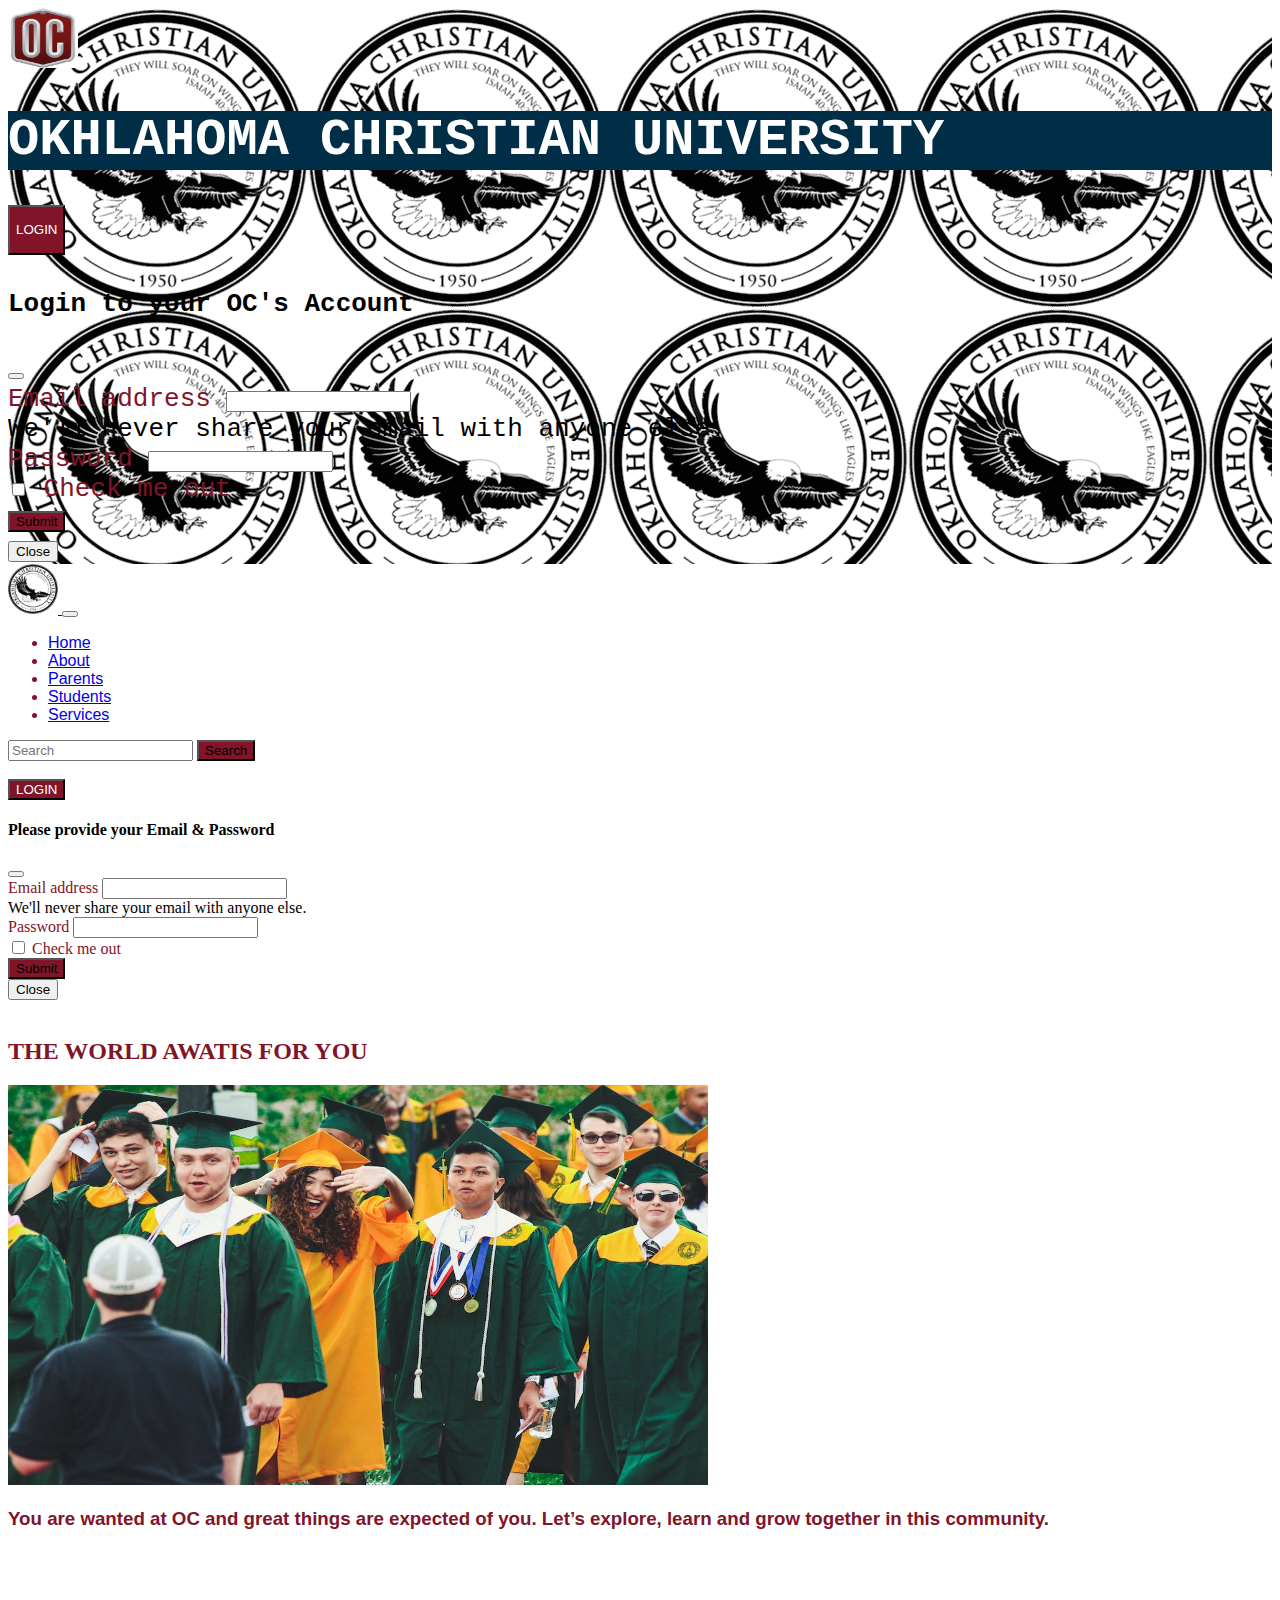
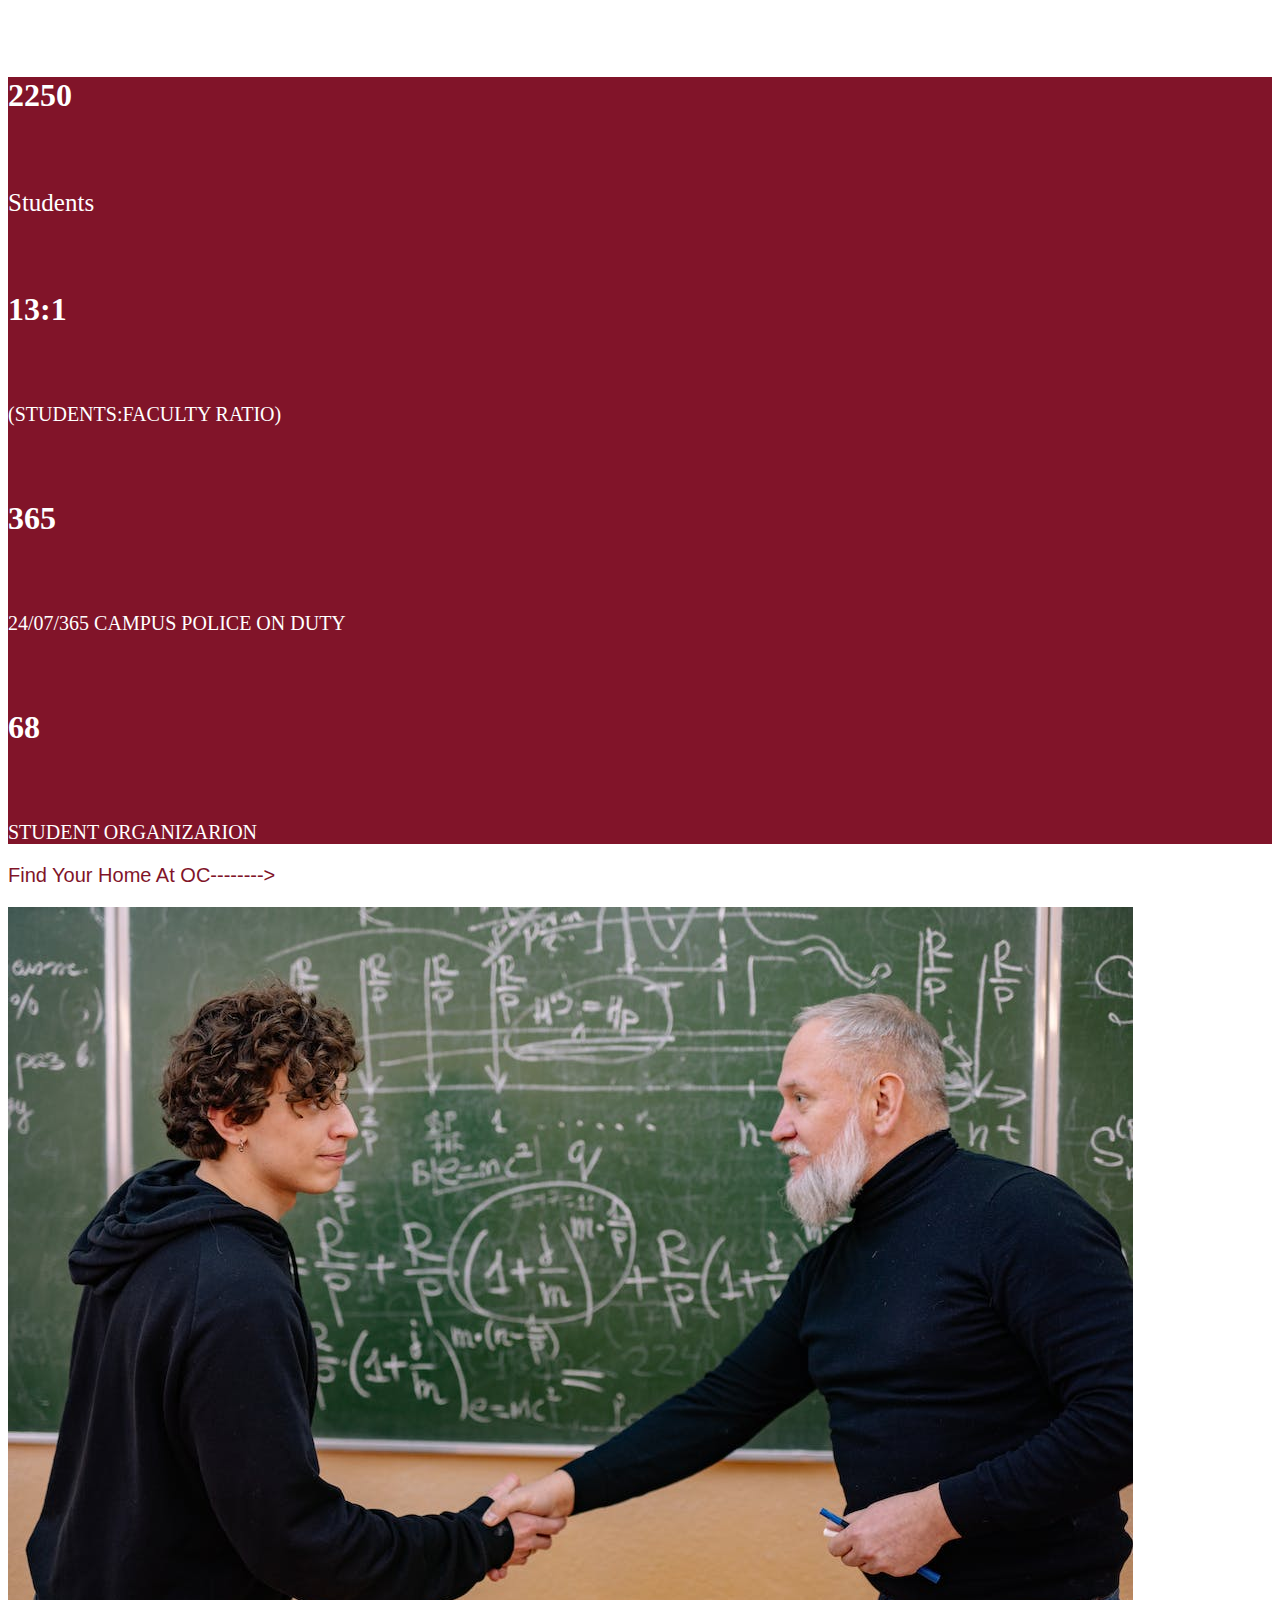
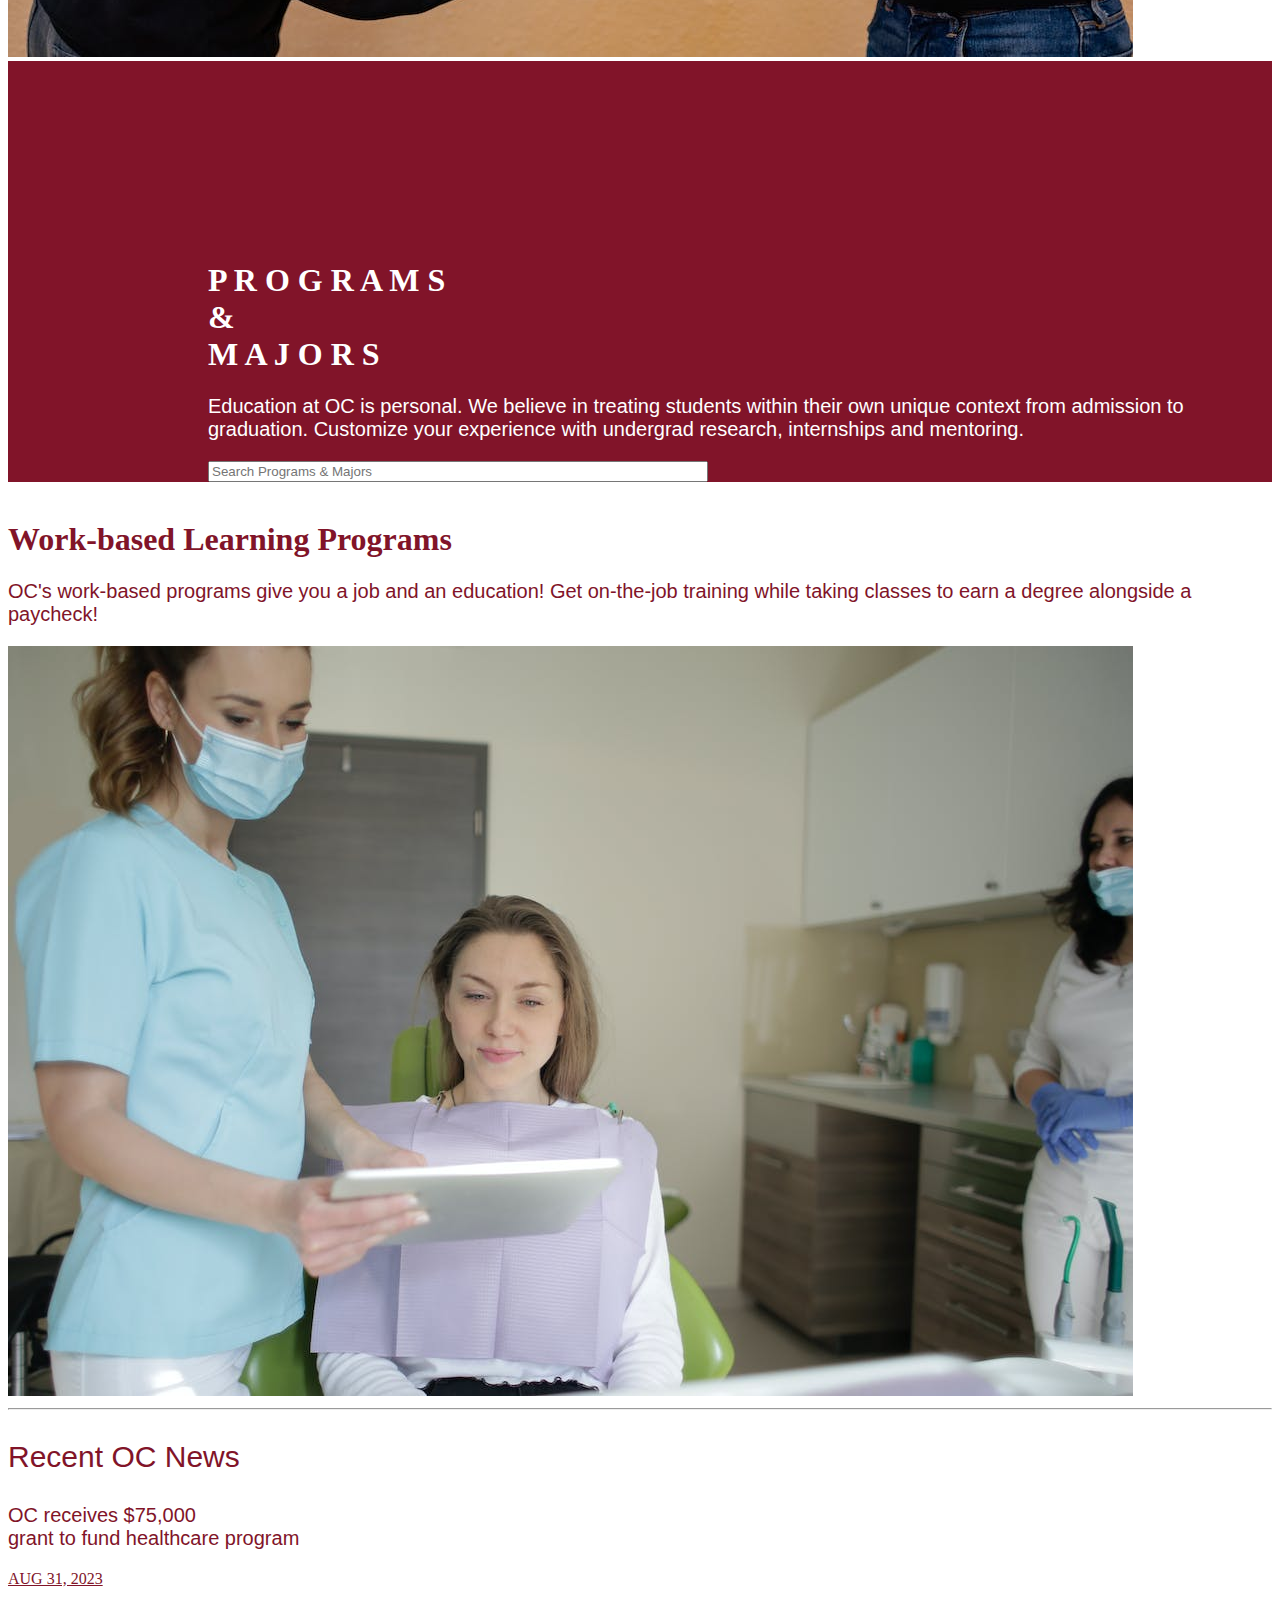
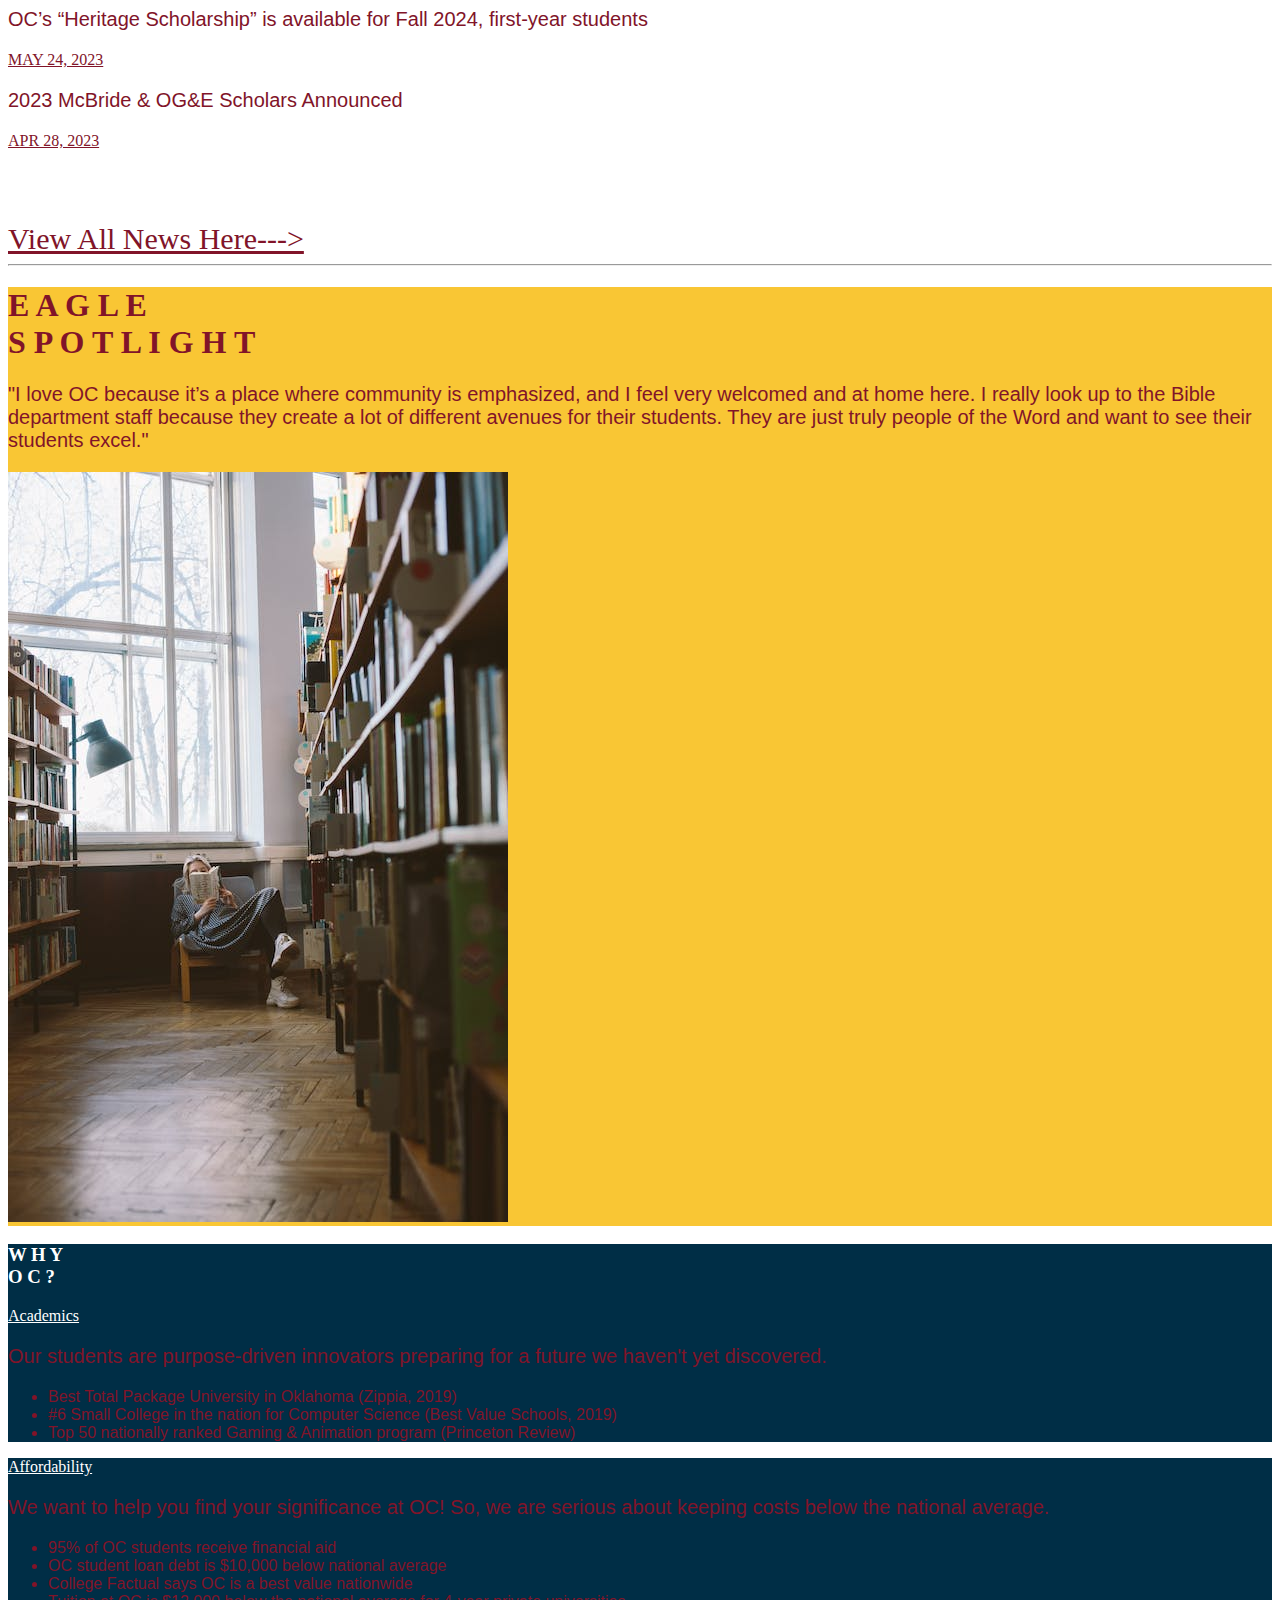
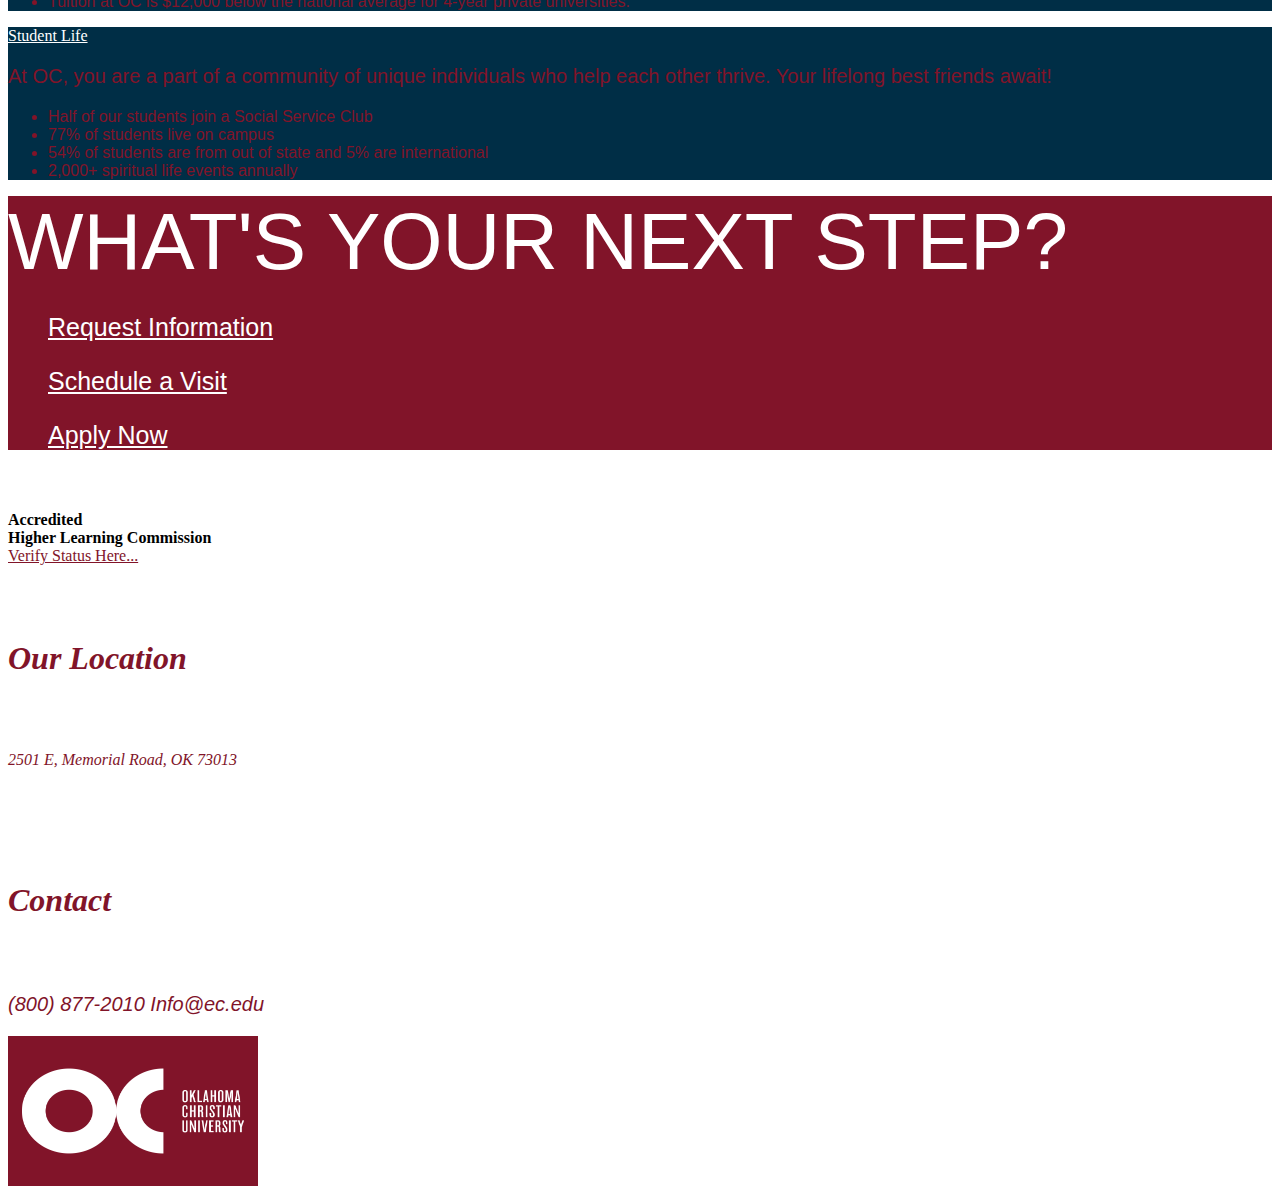
<file: index.html>
<!DOCTYPE html>
<html lang="en">



<head>
    <meta charset="UTF-8">
    <meta name="viewport" content="width=device-width, initial-scale=1.0">
    <title> OC</title>
    <link rel="icon" type="image/x-icon" href="oclogo2.png">

    <link href="https://cdn.jsdelivr.net/npm/bootstrap@5.0.2/dist/css/bootstrap.min.css" rel="stylesheet"
        integrity="sha384-EVSTQN3/azprG1Anm3QDgpJLIm9Nao0Yz1ztcQTwFspd3yD65VohhpuuCOmLASjC" crossorigin="anonymous">
    <link rel="stylesheet" href="style.css" type="text/css">




    <link rel="stylesheet" href="https://cdnjs.cloudflare.com/ajax/libs/font-awesome/6.4.2/css/all.min.css"
        integrity="sha512-z3gLpd7yknf1YoNbCzqRKc4qyor8gaKU1qmn+CShxbuBusANI9QpRohGBreCFkKxLhei6S9CQXFEbbKuqLg0DA=="
        crossorigin="anonymous" referrerpolicy="no-referrer" />
</head>

<body class="container-fluid ">



    <div class="text-center " style=" font-family: monospace; font-size: xx-large;
     background-image: url(oclogo2.png); overflow: hidden;">
        <img src="oclogo.png" alt="Logo" height="60px" width="70px"> 
       
        <h1 style="background-color: #002e46; color: #ffffff;" class="d-inline-block">
            OKHLAHOMA CHRISTIAN UNIVERSITY

        </h1>

        <button type="button" class="btn me-1  float-end " style="background-color: #811429; color: #ffffff; ; height: 50px;" data-bs-toggle="modal"
            data-bs-target="#myModal">
            LOGIN
        </button>
        <div class="modal" id="myModal">
            <div class="modal-dialog">
                <div class="modal-content">

                    <!-- Modal Header -->
                    <div class="modal-header">
                        <h4 class="modal-title">Login to your OC's Account</h4>
                        <button type="button" class="btn-close" data-bs-dismiss="modal"></button>
                    </div>

                    <!-- Modal body -->
                    <div class="modal-body">
                        <div class="mb-3">
                            <label for="exampleInputEmail1" class="form-label" style="color: #811429;">Email
                                address</label>
                            <input type="email" class="form-control" id="exampleInputEmail1"
                                aria-describedby="emailHelp">
                            <div id="emailHelp" class="form-text">We'll never share your email with anyone else.
                            </div>
                            <div class="mb-3">
                                <label for="exampleInputPassword1" class="form-label"
                                    style="color: #811429;">Password</label>
                                <input type="password" class="form-control" id="exampleInputPassword1">
                            </div>
                            <div class="mb-3 form-check">

                                <input type="checkbox" class="form-check-input" id="exampleCheck1">
                                <label class="form-check-label" for="exampleCheck1" style="color: #811429;">Check me
                                    out</label>
                            </div>
                            <button type="submit" class="btn" style="background-color: #811429;">Submit</button>

                        </div>

                        <!-- Modal footer -->
                        <div class="modal-footer">
                            <button type="button" class="btn btn-danger" data-bs-dismiss="modal">Close</button>
                        </div>


                    </div>
                </div>
            </div>




        </div>
    </div>

    <!-- Modal -->


    <nav class="navbar navbar-expand-sm navbar-dark bg-dark nav-justified navbar sticky-top">
        <div class="container-fluid ">

            <a class="navbar-brand rounded-circle" href="#"> <img src="oclogo2.png" alt="OKC" width="50"> </a>

            <button class="navbar-toggler" type="button" data-bs-toggle="collapse" data-bs-target="#mynavbar">
                <span class="navbar-toggler-icon"></span>
            </button>

            <div class="collapse navbar-collapse" id="mynavbar">
                <ul class="nav justify-content-around nav-tabs bg-black me-auto">

                    <li class="nav-item bg-brown "><a class="nav-link text-white" href="#">Home</a>
                    </li>

                    <li class="nav-item bg-brown "> <a class="nav-link text-white" href="about.html"> About </a>

                    </li>

                    <li class="nav-item bg-brown "><a class="nav-link text-white" href="parents.html">Parents</a></li>

                    <li class="nav-item "><a class="nav-link text-white" href="student.html">Students</a></li>

                    <li class="nav-item "><a class="nav-link text-white" href="services.html">Services</a></li>
                </ul>

                <form class="d-flex">
                    <input class="form-control me-2" type="text" placeholder="Search">
                    <button class="btn" style="background-color:#811429 " type="button">Search</button>
                </form> <br>
                <!-- <form action="login.html" class="d-flex">
                    <button class="btn" style="background-color:#811429 " type="button">Login</button>
                </form> -->
                <!--  Open the Modal -->
                <button type="button" class="btn" style="background-color: #811429; color: #ffffff;"
                    data-bs-toggle="modal" data-bs-target="#myModal">
                    LOGIN
                </button>

                <!-- Modal -->
                <div class="modal" id="myModal">
                    <div class="modal-dialog">
                        <div class="modal-content">

                            <!-- Modal Header -->
                            <div class="modal-header">
                                <h4 class="modal-title">Please provide your Email & Password</h4>
                                <button type="button" class="btn-close" data-bs-dismiss="modal"></button>
                            </div>

                            <!-- Modal body -->
                            <div class="modal-body">
                                <div class="mb-3">
                                    <label for="exampleInputEmail1" class="form-label" style="color: #811429;">Email
                                        address</label>
                                    <input type="email" class="form-control" id="exampleInputEmail1"
                                        aria-describedby="emailHelp">
                                    <div id="emailHelp" class="form-text">We'll never share your email with anyone else.
                                    </div>
                                    <div class="mb-3">
                                        <label for="exampleInputPassword1" class="form-label"
                                            style="color: #811429;">Password</label>
                                        <input type="password" class="form-control" id="exampleInputPassword1">
                                    </div>
                                    <div class="mb-3 form-check">

                                        <input type="checkbox" class="form-check-input" id="exampleCheck1">
                                        <label class="form-check-label" for="exampleCheck1"
                                            style="color: #811429;">Check me out</label>
                                    </div>
                                    <button type="submit" class="btn" style="background-color: #811429;">Submit</button>

                                </div>

                                <!-- Modal footer -->
                                <div class="modal-footer">
                                    <button type="button" class="btn btn-danger" data-bs-dismiss="modal">Close</button>
                                </div>


                            </div>
                        </div>
                    </div>


                </div>

            </div>

        </div>
    </nav>
    <br>

    <H2 style="color: #811429;"> THE WORLD AWATIS FOR YOU</H2>


    <!-- <div class="container m-3 ">

        <H2 style="color: #811429;"> THE WORLD AWATIS FOR YOU</H2>
    </div> -->


    <div class="container-fluid">
        <div class="float-start">
            <img src="Awaits.jpeg" alt="University" height="400px" width="700px">
        </div>
        <div class="float-" style="color: #811429;font-family:Verdana, Geneva, Tahoma, sans-serif">


            <h3>
                You are want­ed at OC and great things are expect­ed of you. Let’s explore, learn and grow togeth­er in
                this community.
            </h3>

        </div>

    </div>

    <br>
    <br>
    <div class="container-fluid float-start mt-5">


        <br>
        <!-- <div class="rowspan">
    <col>2,250 <br> STUDENTS 
    <col> 13:1 <br>STUDENTS : FACULTY RATIO
    <col> 365 <br> 24/7/365 CAMPUS POLICE ON DUTY
<col> 68 <br> STUDENT ORGANIZARION -->
    </div>
    </div>
    <div class="row" style="background-color: #811429;">
        <div class="col" style="color: #ffffff;  font-size: 25px; ">
            <H6>2250 </H6>Students
        </div>
        <div class="col" style="color: #ffffff;  font-size: 20px; ">
            <H6>13:1 </H6> (STUDENTS:FACULTY RATIO)
        </div>
        <div class="col" style="color:  #ffffff;  font-size: 20px; ">
            <H6>365</H6>24/07/365 CAMPUS POLICE ON DUTY
        </div>
        <div class="col" style="color: #ffffff;  font-size: 20px; ">
            <H6>68</H6> STUDENT ORGANIZARION

        </div>

    </div>

    <!-- <div class="container-fluid"  style="background-color: #811429;">
    <div class="float-start">
        <img src="major.jpeg" alt="Major" width="700px" height="500px">
    </div>
    <div class="float-center" style="background-color: #811429;">
<h2>PROGRAMS
    & MAJORS</h2>
  <p style="background-color: #811429; color: #ffffff;">
    Education at OC is personal. We believe in treating students within their own unique context from admission to graduation. Customize your experience with undergrad research, internships and mentoring.
    Lorem ipsum dolor sit amet consectetur, adipisicing elit. Ipsam iure incidunt ullam, velit error culpa deserunt architecto laboriosam, fugiat animi ut tempore quis sint libero?
  </p>
  
    </div>



</div> -->

    <div class="row ">
        <p> Find Your Home At OC--------> </p>

        <div class="col d-flex">
            <img src="major.jpeg" alt="Major" class="img-fluid">
        </div>
        <div class="col d-flex" style="background-color:#811429; padding-left: 200px; padding-top: 180px;">
            <div class="w-75 ">


                <h1 style="background-color: #811429; color: #ffffff;">
                    P R O G R A M S <br> & <br> M A J O R S
                </h1>
                <p style="color: #ffffff;" class="px-2">
                    Education at OC is personal. We believe in treating students within their own unique context from
                    admission to graduation. Customize your experience with undergrad research, internships and
                    mentoring.
                </p>

                <label for="Search"></label>
                <input type="search" name="Search" id="Search" placeholder="Search Programs & Majors"
                    style="width: 500px; ">

            </div>
        </div>
    </div>


    <br>

    <div class="container-fluid">

        <div class="row">


            <div class="col  px-0 text-center d-flex align-items-center justify-content-center">
                <div>


                    <h1 style="color: #811429;">
                        Work-based Learn­ing Programs
                    </h1>
                    <p>
                        OC's work-based programs give you a job and an education! Get on-the-job training while taking
                        classes to earn a degree alongside a paycheck!
                    </p>
                </div>
            </div>
            <div class="col">
                <img src="workbased.jpeg" alt="Work-based" class="img-fluid">

            </div>

        </div>
    </div>

    <!-- <div class="col">
        <div>

        </div>

    </div> -->
    <hr>
    <div class="container-fluid row">
        <p style="font-size: 30px;">
            Recent OC News
        </p>
    </div>
    <div class="row">
        <div style="color: #811429;" class="col">
            <p>OC receives $75,000 <br>grant to fund
                healthcare program
            </p>
            <u>AUG 31, 2023</u>
        </div>
        <div style="color: #811429;" class="col">
            <p>OC’s “Heritage Scholarship” is available for Fall 2024, first-year students
            </p> <u>
                MAY 24, 2023
            </u>
        </div>

        <div style="color: #811429;" class="col">
            <p>2023 McBride & OG&E Scholars Announced
            </p>
            <u>
                APR 28, 2023
            </u>
        </div>
        <br>
        <br>
        <br>
        <br>
        <div class="row">
            <a href="#" class="abc"> View All News Here---></a>

        </div>



    </div>
    <hr>
    <div class="container-fluid">

        <div class="row" style="background-color: #f9c634;">


            <div class="col  px-0 text-center d-flex align-items-center justify-content-center">
                <div>


                    <h1 style="color: #811429;">
                        E A G L E <br> S P O T L I G H T
                    </h1>
                    <p>
                        "I love OC because it’s a place where community is emphasized, and I feel very welcomed and at
                        home here. I really look up to the Bible department staff because they create a lot of different
                        avenues for their students. They are just truly people of the Word and want to see their
                        students excel."
                    </p>
                </div>
            </div>
            <div class="col">
                <img src="student.jpeg" alt="Work-based" class="img-fluid">

            </div>

        </div>
    </div>

    <div class="container-fluid">
        <div class="row d-flex justify-content-center" style="background-color: #002e46; color:#ffffff;">
            <div class="px-5 m-5">
                <h3>
                    W H Y <br> O C ?
                </h3>
            </div>
            <div class="col d-flex px-5 m-10justify-content-center">


                <div class="col m-3">
                    <u>Academics</u>
                    <p>Our students are purpose-driven innovators preparing for a future we haven't yet discovered.</p>
                    <ul>
                        <li>
                            Best Total Package University in Oklahoma (Zippia, 2019)
                        </li>
                        <li>#6 Small College in the nation for Computer Science (Best Value Schools, 2019)</li>
                        <li>Top 50 nationally ranked Gaming & Animation program (Princeton Review)</li>
                    </ul>
                </div>



            </div>

        </div>

    </div>

    <div class="container-fluid">
        <div class="row d-flex justify-content-center" style="background-color: #002e46; color:#ffffff;">
            <div class="col d-flex px-5 m-10justify-content-center">

                <div class="col m-3">
                    <u>Affordability</u>
                    <p>We want to help you find your significance at OC! So, we are serious about keeping costs below
                        the national average.</p>
                    <ul>
                        <li>
                            95% of OC students receive financial aid
                        </li>
                        <li>OC student loan debt is $10,000 below national average</li>
                        <li>College Factual says OC is a best value nationwide</li>
                        <li>
                            Tuition at OC is $12,000 below the national average for 4-year private universities.
                        </li>
                    </ul>
                </div>



            </div>

        </div>

    </div>
    <div class="container-fluid">
        <div class="row d-flex justify-content-center" style="background-color: #002e46; color:#ffffff;">
            <div class="col d-flex px-5 m-10justify-content-center">

                <div class="col m-3">
                    <u>Student Life</u>
                    <p>At OC, you are a part of a community of unique individuals who help each other thrive. Your
                        lifelong best friends await!</p>
                    <ul>
                        <li>
                            Half of our students join a Social Service Club
                        </li>
                        <li>77% of students live on campus</li>
                        <li>54% of students are from out of state and 5% are international</li>
                        <li>
                            2,000+ spiritual life events annually
                        </li>
                    </ul>
                </div>



            </div>

        </div>

    </div>
    <div class="d-flex px5 justify-content-around" style="background-color: #811429; color: #ffffff;">
        <div style="font-family: 'Gill Sans', 'Gill Sans MT', Calibri, 'Trebuchet MS', sans-serif; font-size: 80px;">
            WHAT'S YOUR NEXT STEP?</div>



        <div style="font-size: 25px; ">
            <ul> <a href="#" style="color: #ffffff;">Request Information</a> </ul>
            <ul> <a href="#" style="color: #ffffff;">Schedule a Visit</a> </ul>
            <ul> <a href="#" style="color: #ffffff;">Apply Now</a> </ul>

        </div>

    </div>
    <br><br>
    <footer>
        <div class="container-fluid font-monospace" style="background-color:#ffffff color:#811429">
            <div class="row " style="background-color:#ffffff">
                <div class="col-4  align-items-start" style=" background-color:#ffffff"> <b>Accredited </b><br>
                    <b>Higher Learning
                        Commission</b> <br> <a href="#" style="color:#811429">Verify Status Here...</a>
                </div>
                <div class="col-5" style="background-color:#ffffff">
                    <div>
                        <address>
                            <h6 style="color: #811429;"> Our Location</h6>
                            <p>
                            <address style="color: #811429;">2501 E, Memorial Road, OK 73013</address>
                            </p>
                        </address>
                    </div>
                    <br>
                    <div class="col-5">
                        <address>
                            <div>
                                <address>
                                    <h6 style="color: #811429;"> Contact</h6>
                                    <p>
                                        (800) 877-2010
                                        Info@ec.edu
                                    </p>
                                </address>
                            </div>
                        </address>
                        <div class="row" style="background-color:#ffffff;">
                            <div class="col-12">
                                <a href="#" class="text-decoration-none">
                                    <i class="fa-brands fa-x-twitter fa-2xl" style="color: #811429;"></i>
                                </a>

                                <a href="#" class="text-decoration-none">
                                    <i class="fa-brands fa-instagram fa-2xl" style="color: #811429;"></i></a>

                                <a href="#" class="text-decoration-none">
                                    <i class="fa-brands fa-facebook fa-2xl" style="color: #811429;"></i> </a>

                                <a href="#" class="text-decoration-none">
                                    <i class="fa-brands fa-youtube fa-2xl" style="color: #811429;"></i>
                                </a>






                            </div>
                        </div>
                    </div>




                </div>




            </div>
            <div class="float-lg-end" style="background-color:#ffffff;">

                <img src="footlogo.png" alt="footerlogo" style="height: 150px; width: 250px;">

            </div>

        </div>
    </footer>














    <script src="https://cdn.jsdelivr.net/npm/bootstrap@5.0.2/dist/js/bootstrap.bundle.min.js"
        integrity="sha384-MrcW6ZMFYlzcLA8Nl+NtUVF0sA7MsXsP1UyJoMp4YLEuNSfAP+JcXn/tWtIaxVXM"
        crossorigin="anonymous"></script>
</body>



</html>
</file>
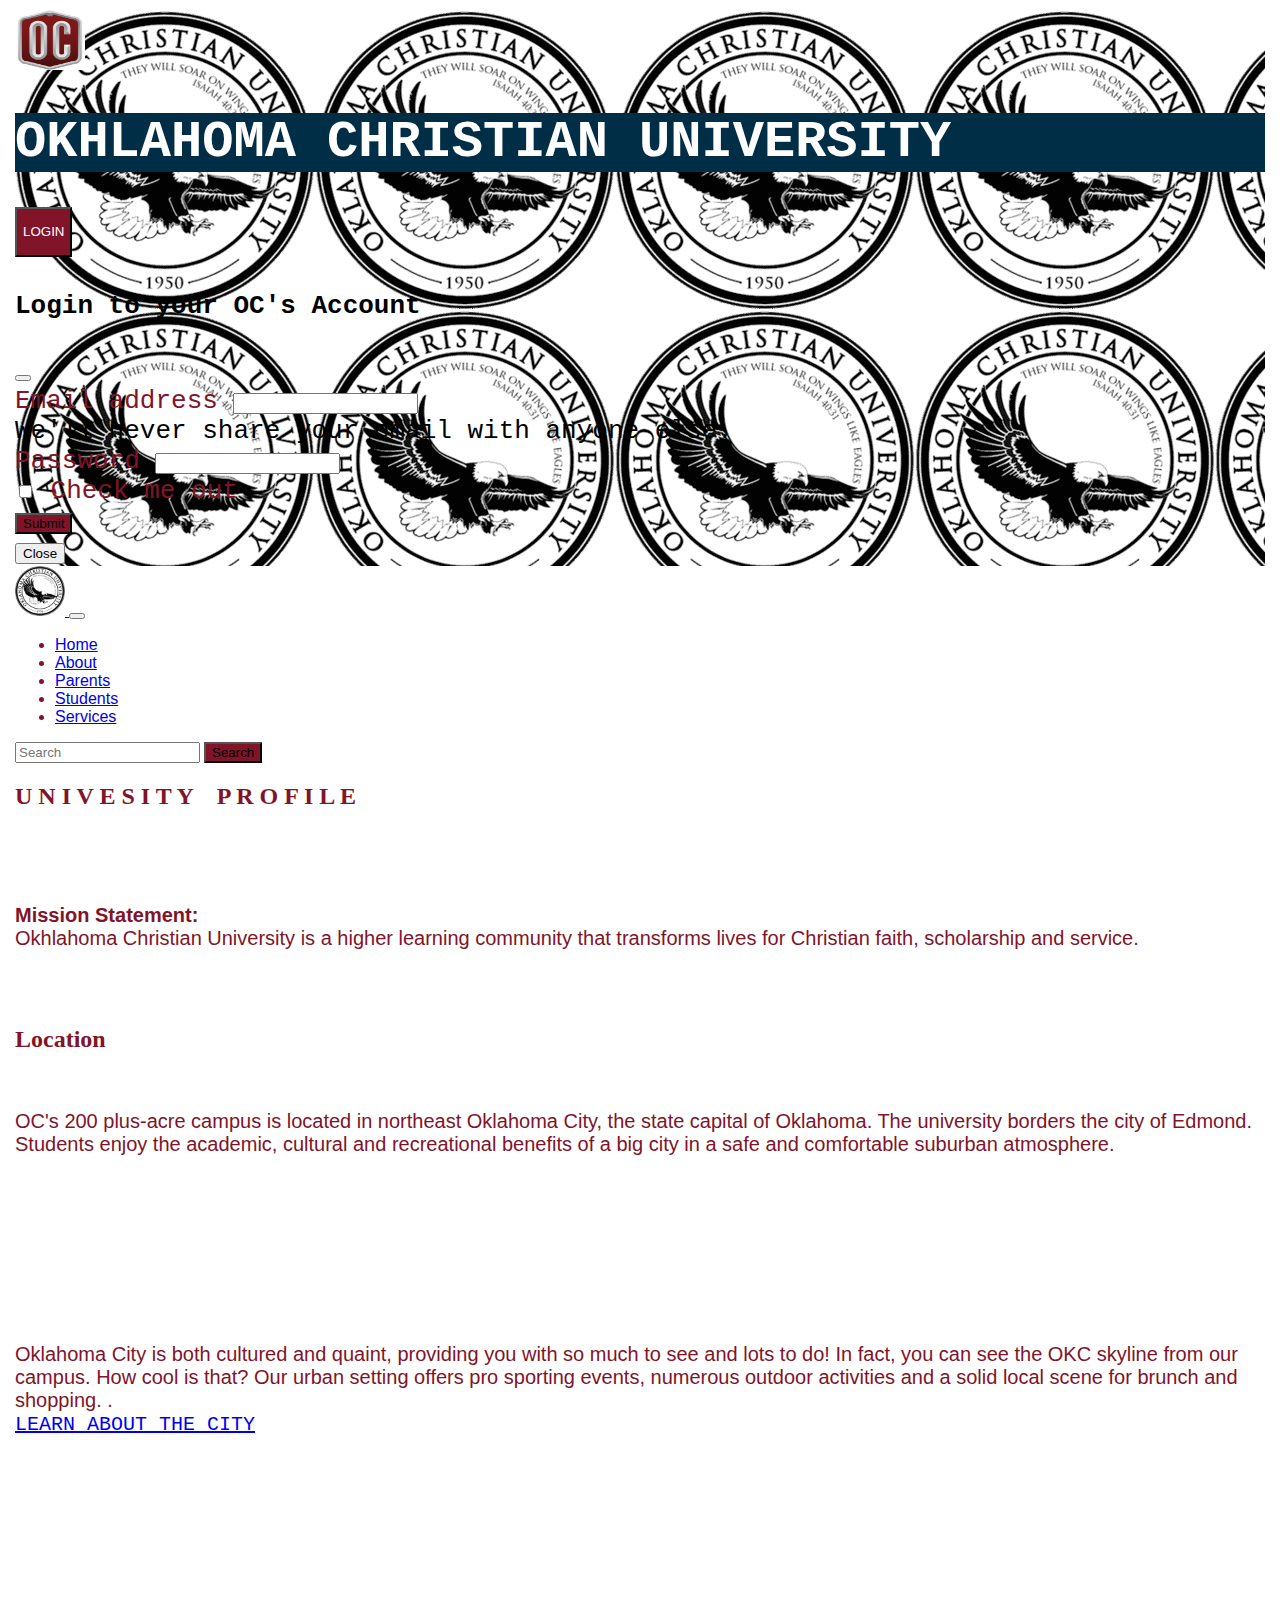
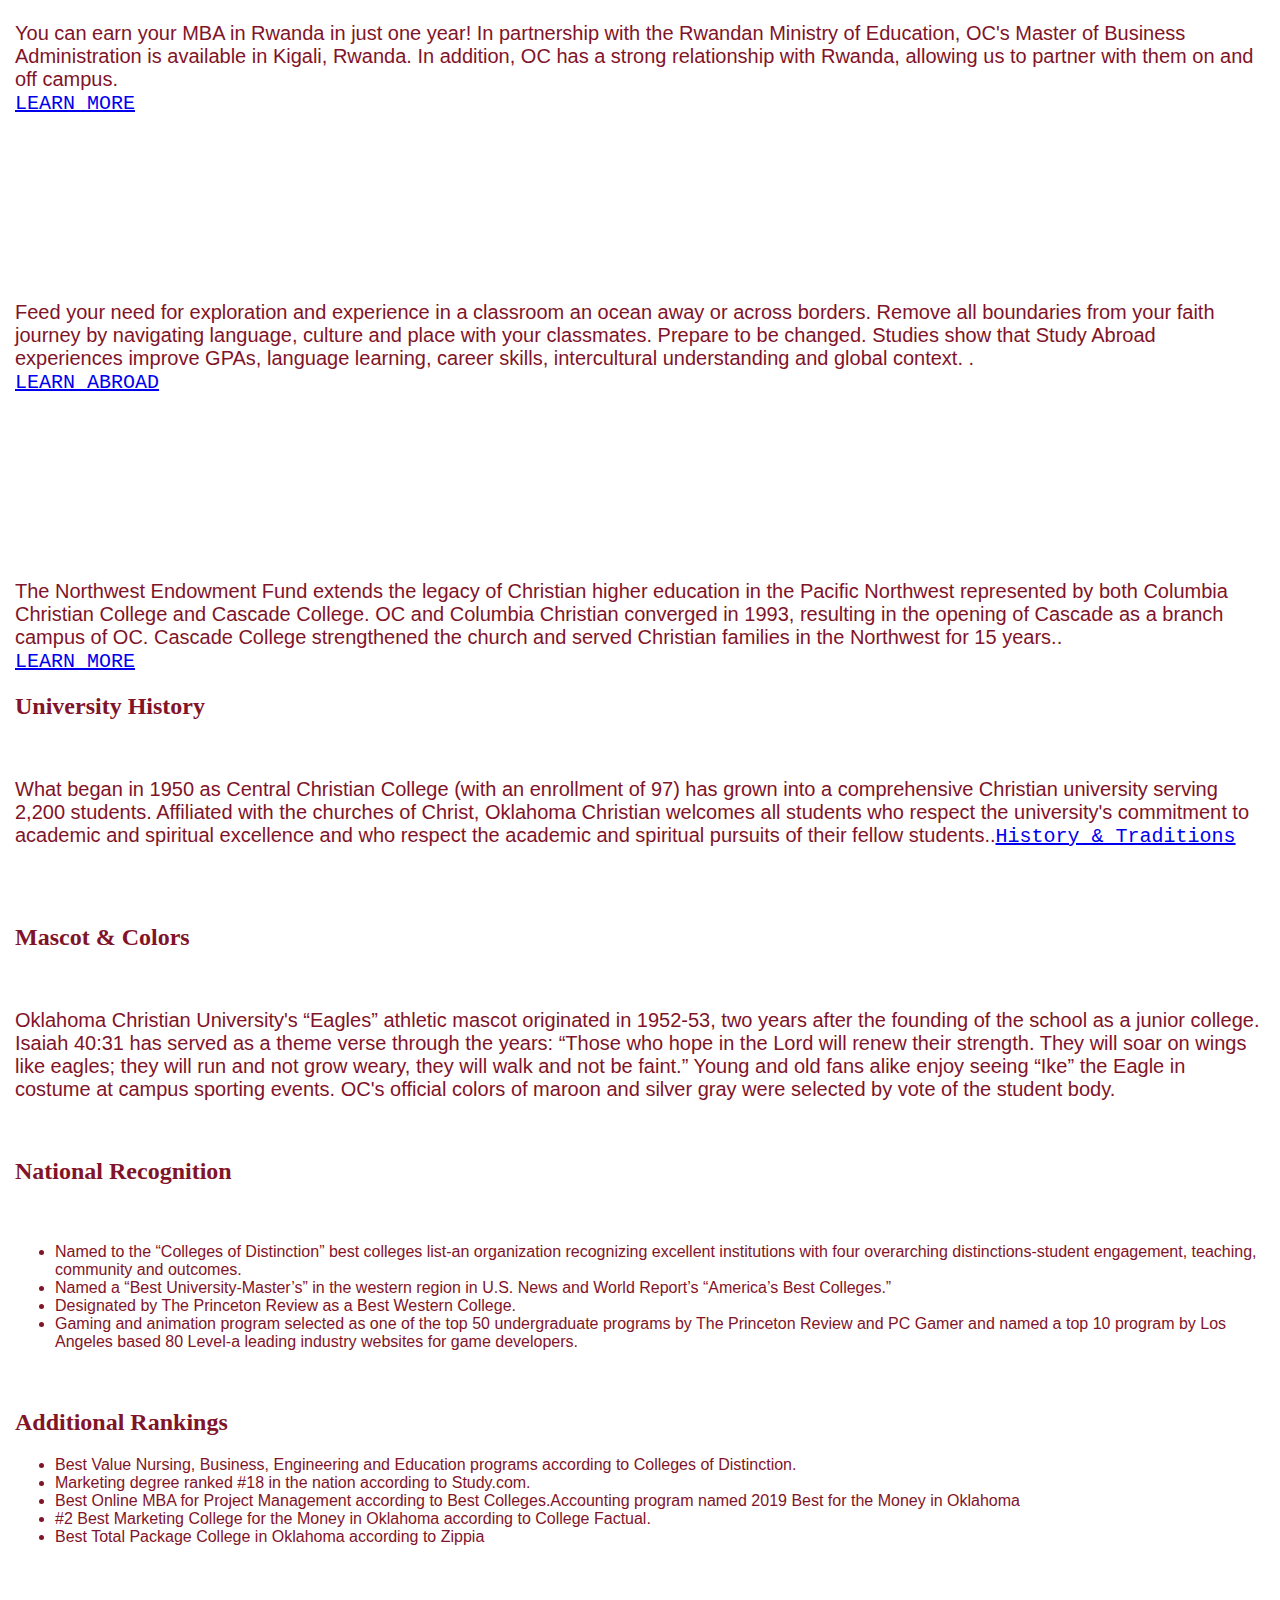
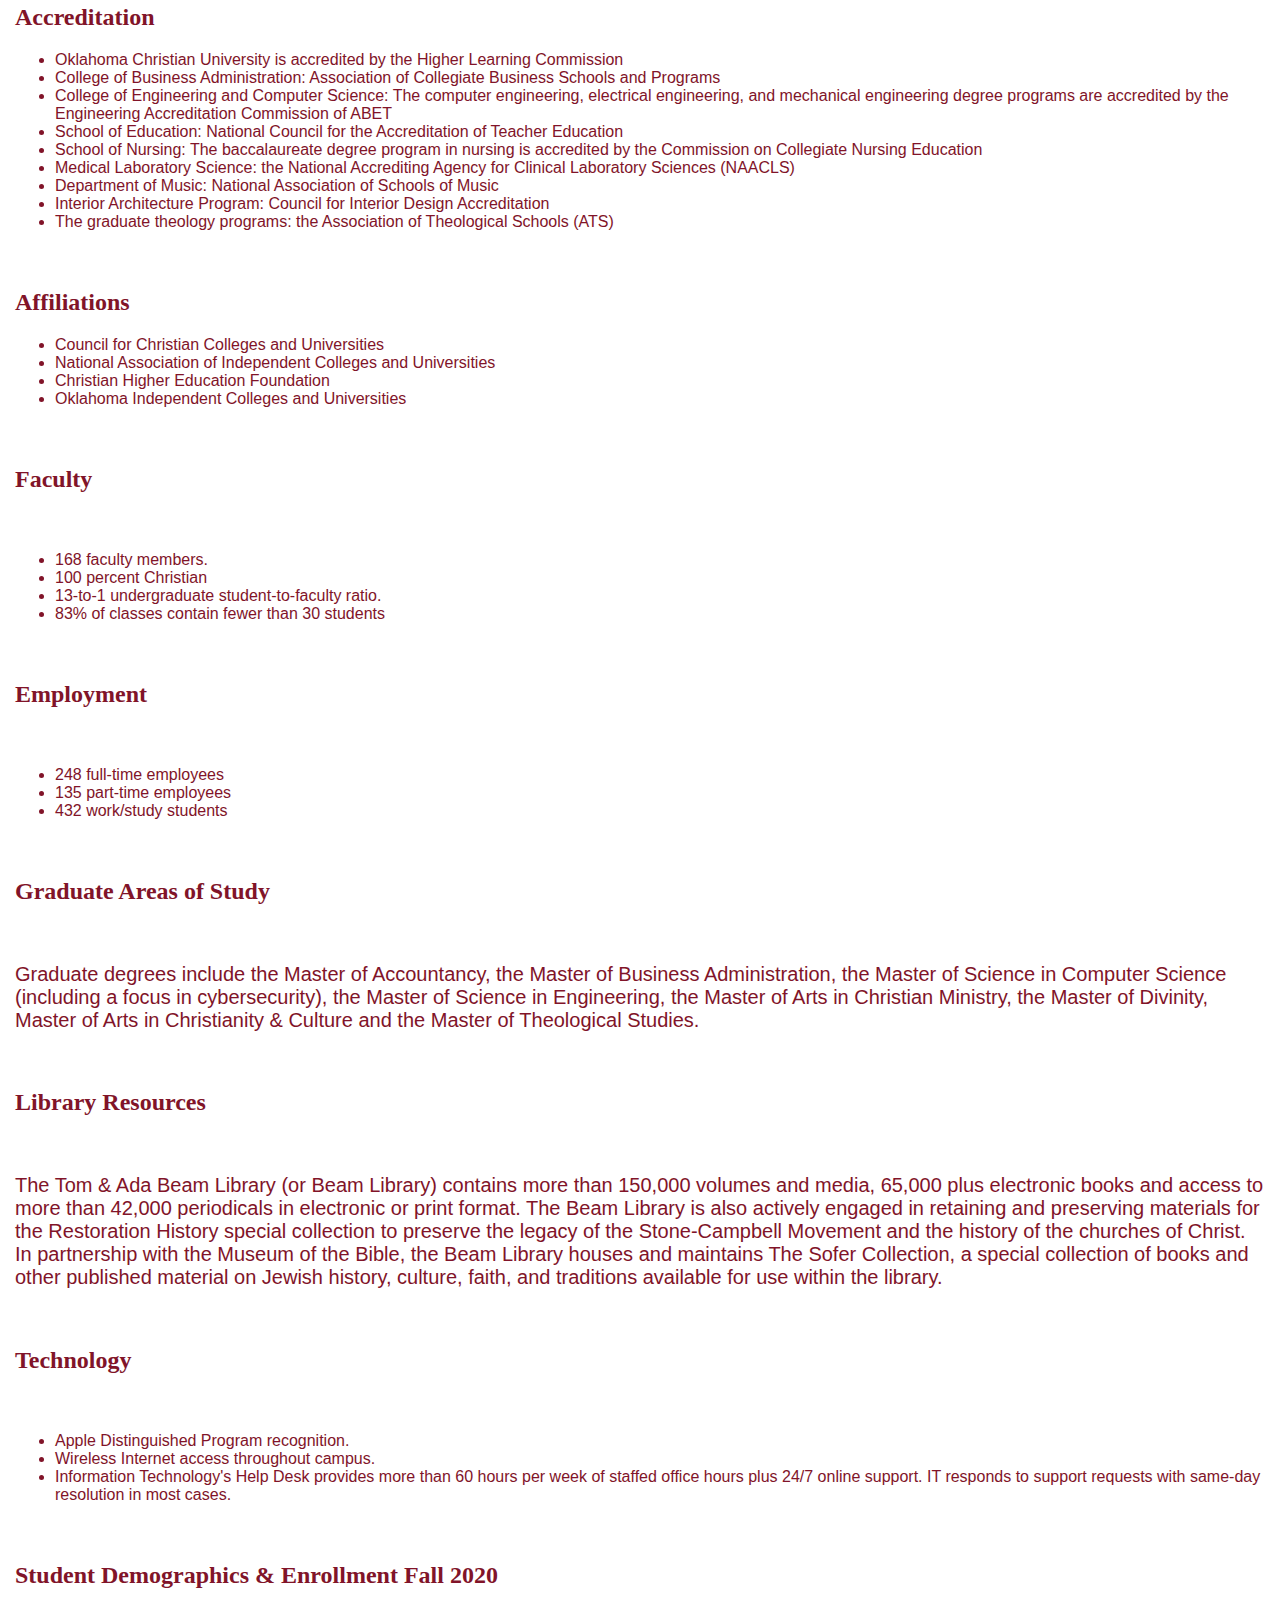
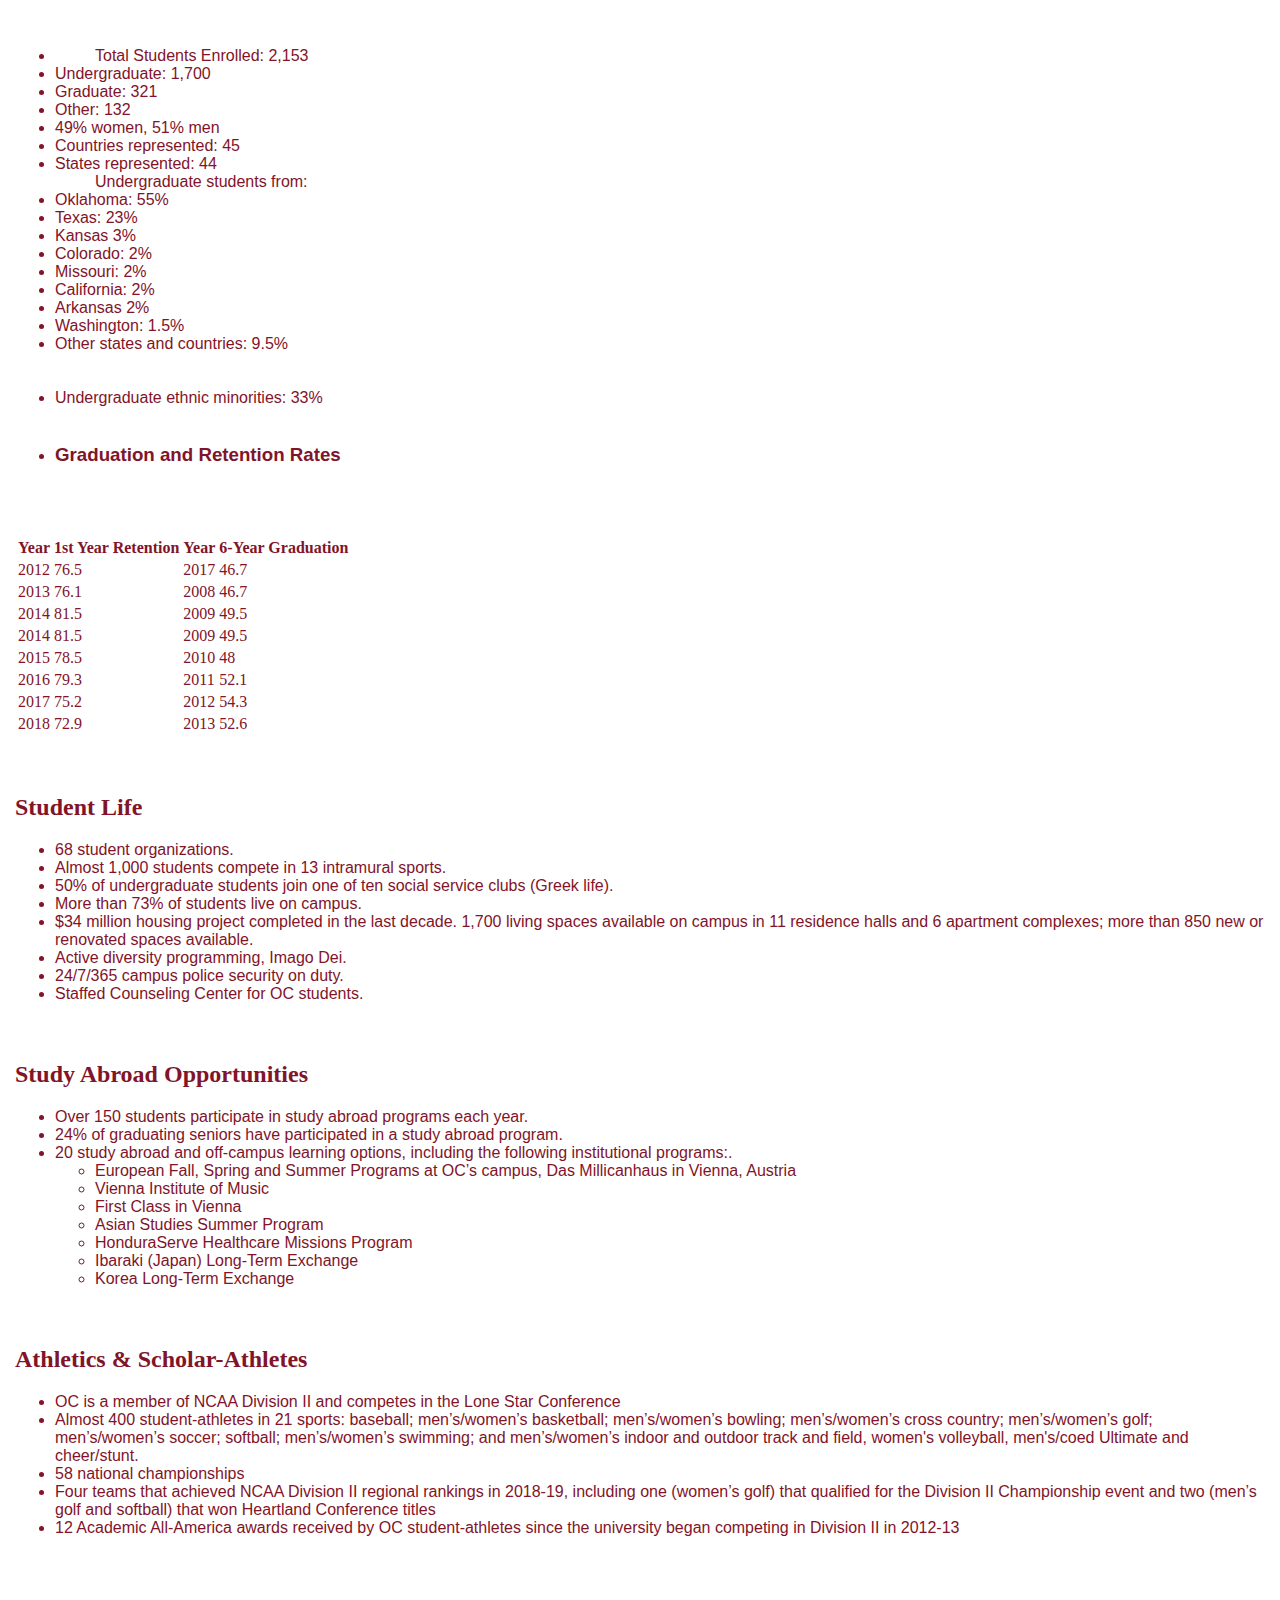
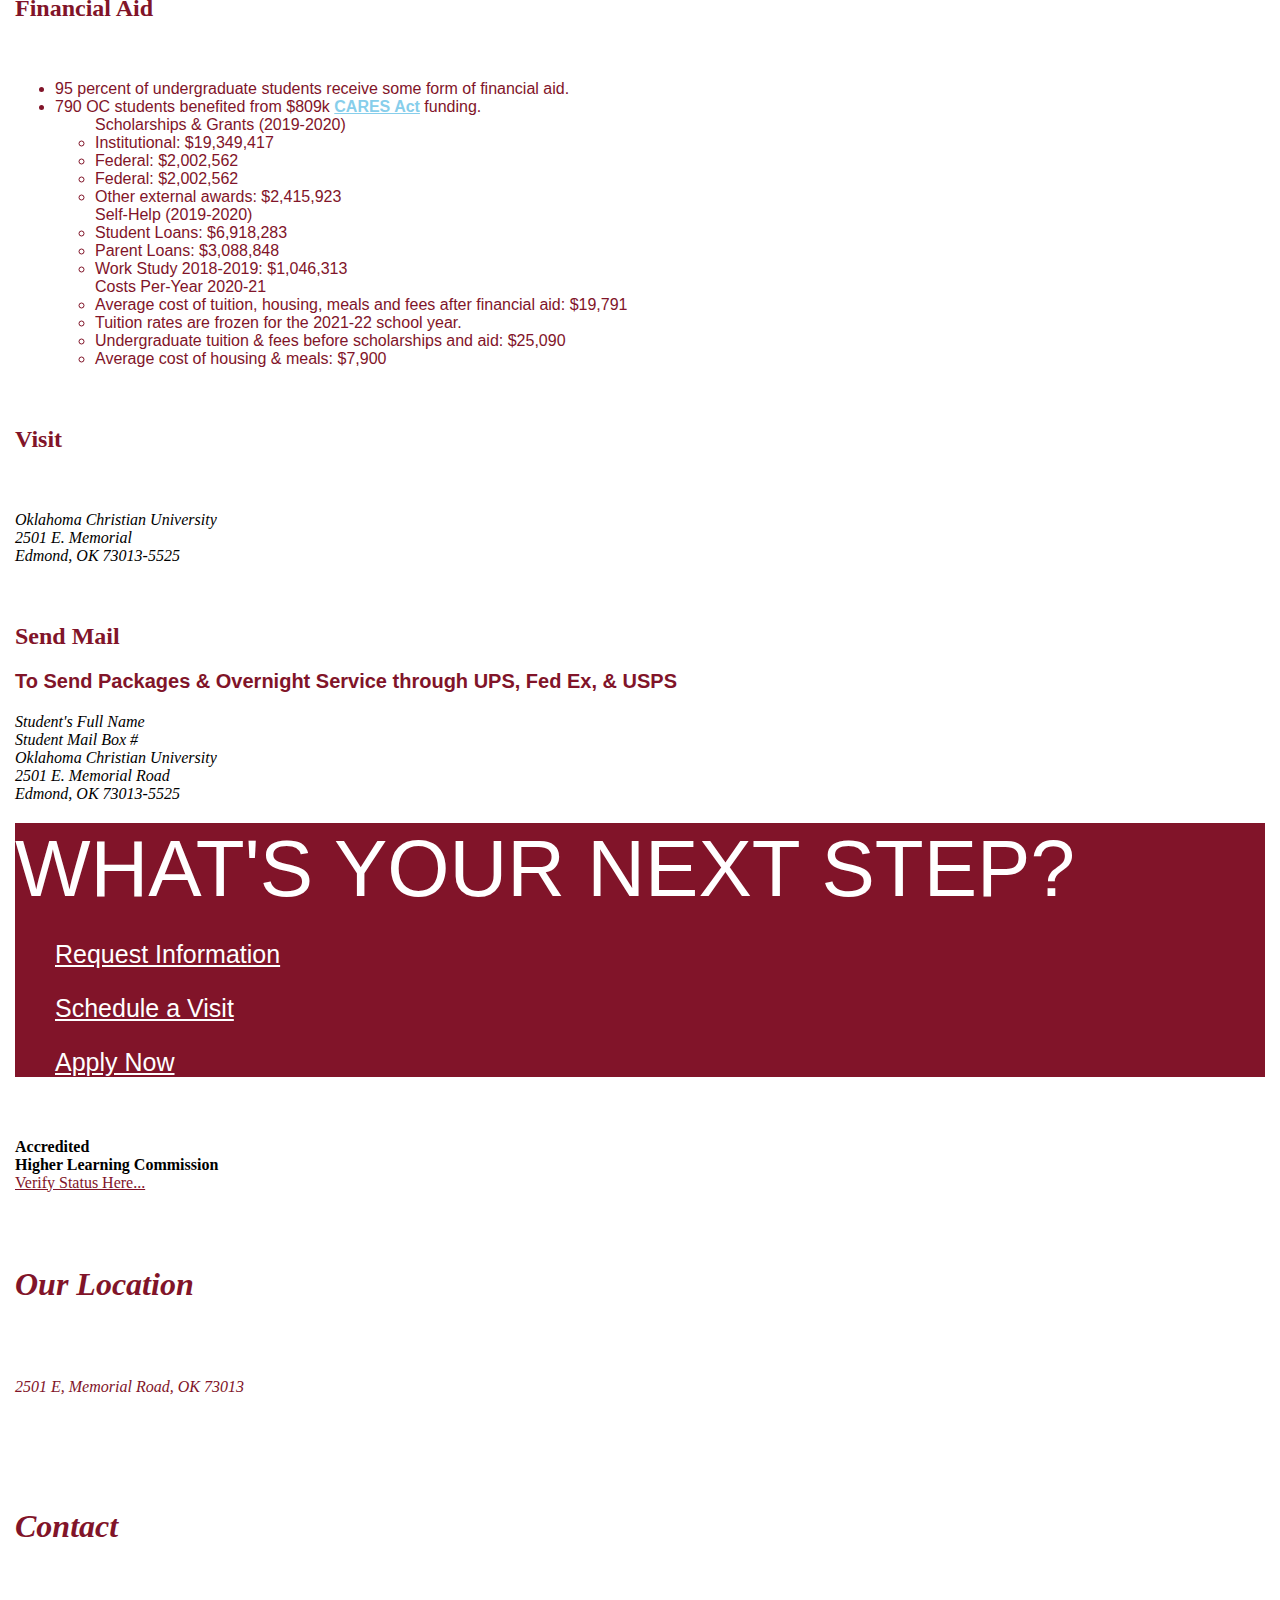
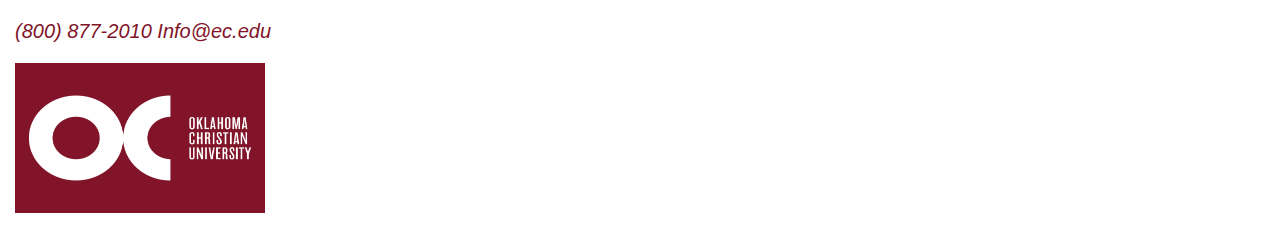
<file: about.html>
<!DOCTYPE html>
<html lang="en">

<head>
    <meta charset="UTF-8">
    <meta name="viewport" content="width=device-width, initial-scale=1.0">
    <title> OC</title>
    <link rel="icon" type="image/x-icon" href="oclogo2.png">
    <link href="https://cdn.jsdelivr.net/npm/bootstrap@5.0.2/dist/css/bootstrap.min.css" rel="stylesheet"
        integrity="sha384-EVSTQN3/azprG1Anm3QDgpJLIm9Nao0Yz1ztcQTwFspd3yD65VohhpuuCOmLASjC" crossorigin="anonymous">
    <link rel="stylesheet" href="style.css" type="text/css">




    <link rel="stylesheet" href="https://cdnjs.cloudflare.com/ajax/libs/font-awesome/6.4.2/css/all.min.css"
        integrity="sha512-z3gLpd7yknf1YoNbCzqRKc4qyor8gaKU1qmn+CShxbuBusANI9QpRohGBreCFkKxLhei6S9CQXFEbbKuqLg0DA=="
        crossorigin="anonymous" referrerpolicy="no-referrer" />
</head>

<body style="margin-left: 15px; margin-right: 15px; margin-top: 10px; margin-bottom: 10px;">



    <div class="text-center " style=" font-family: monospace; font-size: xx-large;
background-image: url(oclogo2.png); overflow: hidden;">
        <img src="oclogo.png" alt="Logo" height="60px" width="70px">

        <h1 style="background-color: #002e46; color: #ffffff;" class="d-inline-block">
            OKHLAHOMA CHRISTIAN UNIVERSITY

        </h1>

        <button type="button" class="btn me-1  float-end "
            style="background-color: #811429; color: #ffffff; ; height: 50px;" data-bs-toggle="modal"
            data-bs-target="#myModal">
            LOGIN
        </button>
        <div class="modal" id="myModal">
            <div class="modal-dialog">
                <div class="modal-content">

                    <!-- Modal Header -->
                    <div class="modal-header">
                        <h4 class="modal-title">Login to your OC's Account</h4>
                        <button type="button" class="btn-close" data-bs-dismiss="modal"></button>
                    </div>

                    <!-- Modal body -->
                    <div class="modal-body">
                        <div class="mb-3">
                            <label for="exampleInputEmail1" class="form-label" style="color: #811429;">Email
                                address</label>
                            <input type="email" class="form-control" id="exampleInputEmail1"
                                aria-describedby="emailHelp">
                            <div id="emailHelp" class="form-text">We'll never share your email with anyone else.
                            </div>
                            <div class="mb-3">
                                <label for="exampleInputPassword1" class="form-label"
                                    style="color: #811429;">Password</label>
                                <input type="password" class="form-control" id="exampleInputPassword1">
                            </div>
                            <div class="mb-3 form-check">

                                <input type="checkbox" class="form-check-input" id="exampleCheck1">
                                <label class="form-check-label" for="exampleCheck1" style="color: #811429;">Check me
                                    out</label>
                            </div>
                            <button type="submit" class="btn" style="background-color: #811429;">Submit</button>

                        </div>

                        <!-- Modal footer -->
                        <div class="modal-footer">
                            <button type="button" class="btn btn-danger" data-bs-dismiss="modal">Close</button>
                        </div>


                    </div>
                </div>
            </div>




        </div>
    </div>

    </div>
    <nav class="navbar navbar-expand-sm navbar-dark bg-dark nav-justified navbar sticky-top">
        <div class="container-fluid ">

            <a class="navbar-brand rounded-circle" href="/"> <img src="oclogo2.png" alt="OKC" width="50"> </a>

            <button class="navbar-toggler" type="button" data-bs-toggle="collapse" data-bs-target="#mynavbar">
                <span class="navbar-toggler-icon"></span>
            </button>

            <div class="collapse navbar-collapse" id="mynavbar">
                <ul class="nav justify-content-around nav-tabs bg-black me-auto">

                    <li class="nav-item bg-brown "><a class="nav-link text-white" href="/">Home</a>
                    </li>

                    <li class="nav-item bg-brown "> <a class="nav-link text-white" href="/about.html"> About </a>

                    </li>

                    <li class="nav-item bg-brown "><a class="nav-link text-white" href="parents.html">Parents</a></li>

                    <li class="nav-item "><a class="nav-link text-white" href="student.html">Students</a></li>

                    <li class="nav-item "><a class="nav-link text-white" href="services.html">Services</a></li>
                </ul>

                <form class="d-flex">
                    <input class="form-control me-2" type="text" placeholder="Search">
                    <button class="btn" style="background-color:#811429 " type="button">Search</button>
                </form>
            </div>

        </div>

        </div>
    </nav>




    <div class="w-25">
        <h2>U N I V E S I T Y &nbsp;&nbsp; P R O F I L E</h2>
    </div>

    <br>
    <br>
    <br>
    <p>
        <b>Mission Statement:</b> <br> Okhlahoma Christian University is a higher learning community that transforms
        lives for Christian faith, scholarship and service.
    </p>
    <br>
    <br>
    <h2>
        Location
    </h2>
    <br>
    <p class="w-50">
        OC's 200 plus-acre campus is located in northeast Oklahoma City, the state capital of Oklahoma. The university
        borders the city of Edmond. Students enjoy the academic, cultural and recreational benefits of a big city in a
        safe and comfortable suburban atmosphere.
    </p>
    <div class="row w-50">
        <div class="col-6">
            <h6>OKLAHOMA CITY</h6>
            <p>Oklahoma City is both cultured and quaint, providing you with so much to see and lots to do! In fact, you
                can see the OKC skyline from our campus. How cool is that? Our urban setting offers pro sporting events,
                numerous outdoor activities and a solid local scene for brunch and shopping. .
                <br>
                <a href="#" style="font-family: monospace;">LEARN ABOUT THE CITY</a>
            </p>


        </div>
        <div class="col-6">
            <h6>RWANDA</h6>
            <p>You can earn your MBA in Rwanda in just one year! In partnership with the Rwandan Ministry of Education,
                OC's Master of Business Administration is available in Kigali, Rwanda. In addition, OC has a strong
                relationship with Rwanda, allowing us to partner with them on and off campus.
                <br>
                <a href="#" style="font-family: monospace;">LEARN MORE</a>
            </p>
        </div>
        <div class="col-6">
            <h6>VIENNA</h6>
            <p>Feed your need for exploration and experience in a classroom an ocean away or across borders. Remove all
                boundaries from your faith journey by navigating language, culture and place with your classmates.
                Prepare to be changed. Studies show that Study Abroad experiences improve GPAs, language learning,
                career skills, intercultural understanding and global context. .
                <br>
                <a href="#" style="font-family: monospace;">LEARN ABROAD</a>
            </p>
        </div>
        <div class="col-6">
            <h6>NORTHWEST/CASCADE
            </h6>
            <p>The Northwest Endowment Fund extends the legacy of Christian higher education in the Pacific Northwest
                represented by both Columbia Christian College and Cascade College. OC and Columbia Christian converged
                in 1993, resulting in the opening of Cascade as a branch campus of OC. Cascade College strengthened the
                church and served Christian families in the Northwest for 15 years..
                <br>
                <a href="#" style="font-family: monospace;">LEARN MORE</a>
            </p>
        </div>

    </div>
    <h2>
        University History
    </h2>
    <br>
    <p>What began in 1950 as Central Christian College (with an enrollment of 97) has grown into a comprehensive
        Christian university serving 2,200 students. Affiliated with the churches of Christ, Oklahoma Christian welcomes
        all students who respect the university's commitment to academic and spiritual excellence and who respect the
        academic and spiritual pursuits of their fellow students..<a href="#" style="font-family: monospace;">History &
            Traditions</a> </p>
    <br><br>
    <h2>Mascot & Colors</h2>
    <br>
    <p>Oklahoma Christian University's “Eagles” athletic mascot originated in 1952-53, two years after the founding of
        the school as a junior college. Isaiah 40:31 has served as a theme verse through the years: “Those who hope in
        the Lord will renew their strength. They will soar on wings like eagles; they will run and not grow weary, they
        will walk and not be faint.” Young and old fans alike enjoy seeing “Ike” the Eagle in costume at campus sporting
        events. OC's official colors of maroon and silver gray were selected by vote of the student body.

    </p>
    <br>
    <h2>
        National Recognition
    </h2>
    <br>
    <p>

    <ul>
        <li>Named to the “Colleges of Distinction” best colleges list-an organization recognizing excellent institutions
            with four overarching distinctions-student engagement, teaching, community and outcomes.</li>
        <li>Named a “Best University-Master’s” in the western region in U.S. News and World Report’s “America’s Best
            Colleges.”</li>
        <li>Designated by The Princeton Review as a Best Western College.</li>
        <li>Gaming and animation program selected as one of the top 50 undergraduate programs by The Princeton Review
            and PC Gamer and named a top 10 program by Los Angeles based 80 Level-a leading industry websites for game
            developers.</li>
    </ul>
    </p>
    <br>
    <h2>Additional Rankings</h2>
    <p>
    <ul>
        <li>Best Value Nursing, Business, Engineering and Education programs according to Colleges of Distinction.</li>
        <li>Marketing degree ranked #18 in the nation according to Study.com.</li>
        <li>Best Online MBA for Project Management according to Best Colleges.Accounting program named 2019 Best for the
            Money in Oklahoma</li>
        <li>#2 Best Marketing College for the Money in Oklahoma according to College Factual.</li>
        <li>Best Total Package College in Oklahoma according to Zippia</li>
    </ul>
    </p>
    <br>
    <h2>Accreditation</h2>
    <p>
    <ul>
        <li>Oklahoma Christian University is accredited by the Higher Learning Commission</li>
        <li>College of Business Administration: Association of Collegiate Business Schools and Programs
        </li>
        <li>College of Engineering and Computer Science: The computer engineering, electrical engineering, and
            mechanical engineering degree programs are accredited by the Engineering Accreditation Commission of ABET
        </li>
        <li>School of Education: National Council for the Accreditation of Teacher Education
        </li>
        <li>School of Nursing: The baccalaureate degree program in nursing is accredited by the Commission on Collegiate
            Nursing Education</li>
        <li>Medical Laboratory Science: the National Accrediting Agency for Clinical Laboratory Sciences (NAACLS)
        </li>
        <li>Department of Music: National Association of Schools of Music</li>
        <li>Interior Architecture Program: Council for Interior Design Accreditation
        </li>
        <li>The graduate theology programs: the Association of Theological Schools (ATS)</li>

    </ul>
    </p>
    <br>
    <h2>
        Affiliations
    </h2>
    <p>
    <ul>
        <li>Council for Christian Colleges and Universities
        </li>
        <li>National Association of Independent Colleges and Universities
        </li>
        <li>Christian Higher Education Foundation
        </li>
        <li>Oklahoma Independent Colleges and Universities
        </li>
    </ul>
    </p>
    <br>
    <h2>
        Faculty
    </h2>
    <br>
    <p>
    <ul>
        <li>168 faculty members.
        </li>
        <li>100 percent Christian</li>
        <li>13-to-1 undergraduate student-to-faculty ratio.</li>
        <li>83% of classes contain fewer than 30 students</li>
    </ul>
    </p>
    <br>
    <h2>
        Employment
    </h2>
    <br>
    <p>
    <ul>
        <li>248 full-time employees
        </li>
        <li>135 part-time employees
        </li>
        <li>432 work/study students
        </li>
    </ul>
    </p>
    <br>
    <h2>
        Graduate Areas of Study
    </h2>
    <br>
    <p>Graduate degrees include the Master of Accountancy, the Master of Business Administration, the Master of Science
        in Computer Science (including a focus in cybersecurity), the Master of Science in Engineering, the Master of
        Arts in Christian Ministry, the Master of Divinity, Master of Arts in Christianity & Culture and the Master of
        Theological Studies.</p>
    <br>
    <h2>
        Library Resources
    </h2>
    <br>
    <p>The Tom & Ada Beam Library (or Beam Library) contains more than 150,000 volumes and media, 65,000 plus electronic
        books and access to more than 42,000 periodicals in electronic or print format. The Beam Library is also
        actively engaged in retaining and preserving materials for the Restoration History special collection to
        preserve the legacy of the Stone-Campbell Movement and the history of the churches of Christ. In partnership
        with the Museum of the Bible, the Beam Library houses and maintains The Sofer Collection, a special collection
        of books and other published material on Jewish history, culture, faith, and traditions available for use within
        the library.</p>
    <br>
    <h2>Technology</h2>
    <br>
    <p>
    <ul>
        <li>Apple Distinguished Program recognition.
        </li>
        <li>Wireless Internet access throughout campus.
        </li>
        <li>Information Technology's Help Desk provides more than 60 hours per week of staffed office hours plus 24/7
            online support. IT responds to support requests with same-day resolution in most cases.</li>
    </ul>
    </p>
    <br>
    <h2>
        Student Demographics & Enrollment Fall 2020
    </h2>
    <br>
    <p>
    <ul>
        <li>
            <ul>Total Students Enrolled: 2,153</ul>
        <li>Undergraduate: 1,700</li>
        <li>Graduate: 321</li>
        <li>Other: 132</li>
        <li>49% women, 51% men</li>
        <li>Countries represented: 45
        </li>
        <li>States represented: 44
        </li>
        <ul>Undergraduate students from:</ul>
        <li>Oklahoma: 55%</li>
        <li>Texas: 23%</li>
        <li>Kansas 3%</li>
        <li>Colorado: 2%</li>
        <li>Missouri: 2%</li>
        <li>California: 2%</li>
        <li>Arkansas 2%</li>
        <li>Washington: 1.5%</li>
        <li>Other states and countries: 9.5%</li> <br>
        <br>
        <li>Undergraduate ethnic minorities: 33%</li>
        </li>
        <br>
        <li>
            <h3>Graduation and Retention Rates</h3> <br>
        </li>

    </ul>
    <br>
    <div>


        <table class="table table-striped w-50">
            <thead>
                <tr>
                    <th>Year</th>
                    <th>1st Year Retention</th>
                    <th>Year</th>
                    <th>6-Year Graduation</th>
                </tr>
            </thead>
            <tbody>
                <tr>
                    <td>2012</td>
                    <td>76.5</td>
                    <td>2017</td>
                    <td>46.7</td>
                </tr>
                <tr>
                    <td>2013</td>
                    <td>76.1</td>
                    <td>2008</td>
                    <td>46.7</td>
                </tr>
                <tr>
                    <td>2014</td>
                    <td>81.5</td>
                    <td>2009</td>
                    <td>49.5</td>
                </tr>
                <tr>
                    <td>2014</td>
                    <td>81.5</td>
                    <td>2009</td>
                    <td>49.5</td>
                </tr>
                <tr>
                    <td>2015</td>
                    <td>78.5</td>
                    <td>2010</td>
                    <td>48</td>
                </tr>
                <tr>
                    <td>2016</td>
                    <td>79.3</td>
                    <td>2011</td>
                    <td>52.1</td>
                </tr>
                <tr>
                    <td>2017</td>
                    <td>75.2</td>
                    <td>2012</td>
                    <td>54.3</td>
                </tr>
                <tr>
                    <td>2018</td>
                    <td>72.9</td>
                    <td>2013</td>
                    <td>52.6</td>
                </tr>

            </tbody>
        </table>
    </div>
    </p>
    <br>
    <h2>Student Life</h2>
    <p>
    <ul>
        <li>68 student organizations.</li>
        <li>Almost 1,000 students compete in 13 intramural sports.
        </li>
        <li>50% of undergraduate students join one of ten social service clubs (Greek life).</li>
        <li>More than 73% of students live on campus.
        </li>
        <li>$34 million housing project completed in the last decade. 1,700 living spaces available on campus in 11
            residence halls and 6 apartment complexes; more than 850 new or renovated spaces available.
        </li>
        <li>Active diversity programming, Imago Dei.
        </li>
        <li>24/7/365 campus police security on duty.
        </li>
        <li>Staffed Counseling Center for OC students.
        </li>
    </ul>
    </p>

    <br>
    <h2>Study Abroad Opportunities
    </h2>
    <p>
    <ul>
        <li>Over 150 students participate in study abroad programs each year.
        </li>
        <li>24% of graduating seniors have participated in a study abroad program.

        </li>
        <li>20 study abroad and off-campus learning options, including the following institutional programs:.</li>
        <ul>
            <li>European Fall, Spring and Summer Programs at OC’s campus, Das Millicanhaus in Vienna, Austria</li>
            <li>Vienna Institute of Music</li>
            <li>First Class in Vienna</li>
            <li>Asian Studies Summer Program</li>
            <li>HonduraServe Healthcare Missions Program</li>
            <li>Ibaraki (Japan) Long-Term Exchange</li>
            <li>Korea Long-Term Exchange</li>
        </ul>
    </ul>
    </p>
    <br>
    <h2>Athletics & Scholar-Athletes</h2>
    <p>
    <ul>
        <li>OC is a member of NCAA Division II and competes in the Lone Star Conference
        </li>
        <li>Almost 400 student-athletes in 21 sports: baseball; men’s/women’s basketball; men’s/women’s bowling;
            men’s/women’s cross country; men’s/women’s golf; men’s/women’s soccer; softball; men’s/women’s swimming; and
            men’s/women’s indoor and outdoor track and field, women's volleyball, men's/coed Ultimate and cheer/stunt.
        </li>
        <li>58 national championships
        </li>
        <li>Four teams that achieved NCAA Division II regional rankings in 2018-19, including one (women’s golf) that
            qualified for the Division II Championship event and two (men’s golf and softball) that won Heartland
            Conference titles
        </li>
        <li>12 Academic All-America awards received by OC student-athletes since the university began competing in
            Division II in 2012-13
        </li>
    </ul>
    </p>
    <br>
    <h2>Financial Aid</h2>
    <br>
    <p>
    <ul>
        <li>95 percent of undergraduate students receive some form of financial aid.</li>
        <li>790 OC students benefited from $809k <b style="color: skyblue;"><u>CARES Act</u></b> funding.</li>
        <ul>Scholarships & Grants (2019-2020)
            <li>Institutional: $19,349,417</li>
            <li>Federal: $2,002,562</li>
            <li>Federal: $2,002,562</li>
            <li>Other external awards: $2,415,923</li>
        </ul>
        <ul>Self-Help (2019-2020)
            <li>Student Loans: $6,918,283</li>
            <li>Parent Loans: $3,088,848</li>
            <li>Work Study 2018-2019: $1,046,313</li>
        </ul>
        <ul>Costs Per-Year 2020-21
            <li>Average cost of tuition, housing, meals and fees after financial aid: $19,791
            </li>
            <li>Tuition rates are frozen for the 2021-22 school year.
            </li>
            <li>Undergraduate tuition & fees before scholarships and aid: $25,090
            </li>
            <li>Average cost of housing & meals: $7,900
            </li>
        </ul>
    </ul>
    </p>
    <br>
    <h2> Visit</h2>
    <br>
    <p>
    <address class="font-monospace">Oklahoma Christian University <br>
        2501 E. Memorial <br>
        Edmond, OK 73013-5525</address>
    </p>
    <br>
    <h2>Send Mail</h2>
    <p>
        <b>To Send Packages & Overnight Service through UPS, Fed Ex, & USPS</b>
        <br>
    <address>
        Student's Full Name <br>
        Student Mail Box # <br>
        Oklahoma Christian University <br>
        2501 E. Memorial Road <br>
        Edmond, OK 73013-5525 <br>
    </address>
    </p>



    <div class="d-flex px5 justify-content-around" style="background-color: #811429; color: #ffffff;">
        <div style="font-family: 'Gill Sans', 'Gill Sans MT', Calibri, 'Trebuchet MS', sans-serif; font-size: 80px;">
            WHAT'S YOUR NEXT STEP?</div>



        <div style="font-size: 25px; ">
            <ul> <a href="#" style="color: #ffffff;">Request Information</a> </ul>
            <ul> <a href="#" style="color: #ffffff;">Schedule a Visit</a> </ul>
            <ul> <a href="#" style="color: #ffffff;">Apply Now</a> </ul>

        </div>

    </div>
    <br><br>
    <footer>
        <div class="container-fluid font-monospace" style="background-color:#ffffff color:#811429">
            <div class="row " style="background-color:#ffffff">
                <div class="col-4  align-items-start" style=" background-color:#ffffff"> <b>Accredited </b><br>
                    <b>Higher Learning
                        Commission</b> <br> <a href="#" style="color:#811429">Verify Status Here...</a>
                </div>
                <div class="col-5" style="background-color:#ffffff">
                    <div>
                        <address>
                            <h6 style="color: #811429;"> Our Location</h6>
                            <p>
                            <address style="color: #811429;">2501 E, Memorial Road, OK 73013</address>
                            </p>
                        </address>
                    </div>
                    <br>
                    <div class="col-5">
                        <address>
                            <div>
                                <address>
                                    <h6 style="color: #811429;"> Contact</h6>
                                    <p>
                                        (800) 877-2010
                                        Info@ec.edu
                                    </p>
                                </address>
                            </div>
                        </address>
                        <div class="row" style="background-color:#ffffff;">
                            <div class="col-12">
                                <a href="#" class="text-decoration-none">
                                    <i class="fa-brands fa-x-twitter fa-2xl" style="color: #811429;"></i>
                                </a>

                                <a href="#" class="text-decoration-none">
                                    <i class="fa-brands fa-instagram fa-2xl" style="color: #811429;"></i></a>

                                <a href="#" class="text-decoration-none">
                                    <i class="fa-brands fa-facebook fa-2xl" style="color: #811429;"></i> </a>
                                <a href="#" class="text-decoration-none">
                                    <i class="fa-brands fa-youtube fa-2xl" style="color: #811429;"></i>
                                </a>






                            </div>
                        </div>
                    </div>




                </div>




            </div>
            <div class="float-lg-end" style="background-color:#ffffff;">

                <img src="footlogo.png" alt="footerlogo" style="height: 150px; width: 250px;">

            </div>

        </div>
    </footer>



    <script src="https://cdn.jsdelivr.net/npm/bootstrap@5.0.2/dist/js/bootstrap.bundle.min.js"
        integrity="sha384-MrcW6ZMFYlzcLA8Nl+NtUVF0sA7MsXsP1UyJoMp4YLEuNSfAP+JcXn/tWtIaxVXM"
        crossorigin="anonymous"></script>
</body>

</html>
</file>
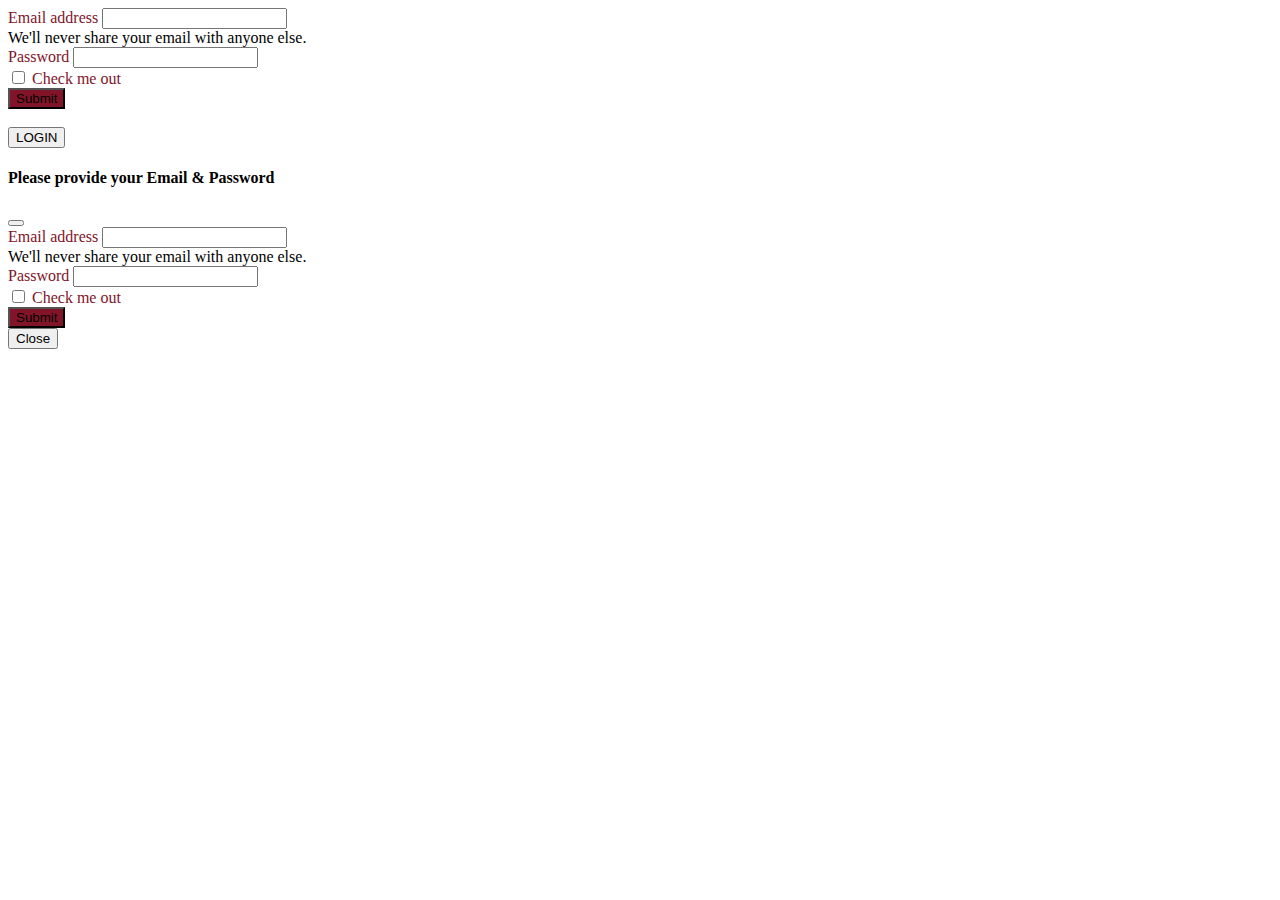
<file: login.html>
<!DOCTYPE html>
<html lang="en">
    <head>
        <meta charset="UTF-8">
        <meta name="viewport" content="width=device-width, initial-scale=1.0">
        <title> OC</title>
        <link rel="icon" type="image/x-icon" href="oclogo2.png">
    
        <link href="https://cdn.jsdelivr.net/npm/bootstrap@5.0.2/dist/css/bootstrap.min.css" rel="stylesheet"
            integrity="sha384-EVSTQN3/azprG1Anm3QDgpJLIm9Nao0Yz1ztcQTwFspd3yD65VohhpuuCOmLASjC" crossorigin="anonymous">
        <link rel="stylesheet" href="style.css" type="text/css">
    
    
    
    
        <link rel="stylesheet" href="https://cdnjs.cloudflare.com/ajax/libs/font-awesome/6.4.2/css/all.min.css"
            integrity="sha512-z3gLpd7yknf1YoNbCzqRKc4qyor8gaKU1qmn+CShxbuBusANI9QpRohGBreCFkKxLhei6S9CQXFEbbKuqLg0DA=="
            crossorigin="anonymous" referrerpolicy="no-referrer" />
    
    </head>
<body>
    <form>
        <div class="mb-3">
          <label for="exampleInputEmail1" class="form-label" style="color: #811429;">Email address</label>
          <input type="email" class="form-control" id="exampleInputEmail1" aria-describedby="emailHelp">
          <div id="emailHelp" class="form-text">We'll never share your email with anyone else.</div>
        </div>
        <div class="mb-3">
          <label for="exampleInputPassword1" class="form-label" style="color: #811429;">Password</label>
          <input type="password" class="form-control" id="exampleInputPassword1">
        </div>
        <div class="mb-3 form-check">
          <input type="checkbox" class="form-check-input" id="exampleCheck1">
          <label class="form-check-label" for="exampleCheck1" style="color: #811429;">Check me out</label>
        </div>
        <button type="submit" class="btn" style="background-color: #811429;">Submit</button>
      </form>


      <br>
      <!--  Open the Modal -->
<button type="button" class="btn btn-primary" data-bs-toggle="modal" data-bs-target="#myModal">
    LOGIN
  </button>
  
  <!-- Modal -->
  <div class="modal" id="myModal">
    <div class="modal-dialog">
      <div class="modal-content">
  
        <!-- Modal Header -->
        <div class="modal-header">
          <h4 class="modal-title">Please provide your Email & Password</h4>
          <button type="button" class="btn-close" data-bs-dismiss="modal"></button>
        </div>
  
        <!-- Modal body -->
        <div class="modal-body">
            <div class="mb-3">
                <label for="exampleInputEmail1" class="form-label" style="color: #811429;">Email address</label>
                <input type="email" class="form-control" id="exampleInputEmail1" aria-describedby="emailHelp">
                <div id="emailHelp" class="form-text">We'll never share your email with anyone else.</div>
                <div class="mb-3">
                    <label for="exampleInputPassword1" class="form-label" style="color: #811429;">Password</label>
                    <input type="password" class="form-control" id="exampleInputPassword1">
                  </div>
                <div class="mb-3 form-check">

                    <input type="checkbox" class="form-check-input" id="exampleCheck1">
                    <label class="form-check-label" for="exampleCheck1" style="color: #811429;">Check me out</label>
                  </div>
                  <button type="submit" class="btn" style="background-color: #811429;">Submit</button>

        </div>
  
        <!-- Modal footer -->
        <div class="modal-footer">
          <button type="button" class="btn btn-danger" data-bs-dismiss="modal">Close</button>
        </div>
        
  
      </div>
    </div>
  </div>


      
    <script src="https://cdn.jsdelivr.net/npm/bootstrap@5.0.2/dist/js/bootstrap.bundle.min.js"
    integrity="sha384-MrcW6ZMFYlzcLA8Nl+NtUVF0sA7MsXsP1UyJoMp4YLEuNSfAP+JcXn/tWtIaxVXM"
    crossorigin="anonymous"></script>
</body>
</html>
</file>
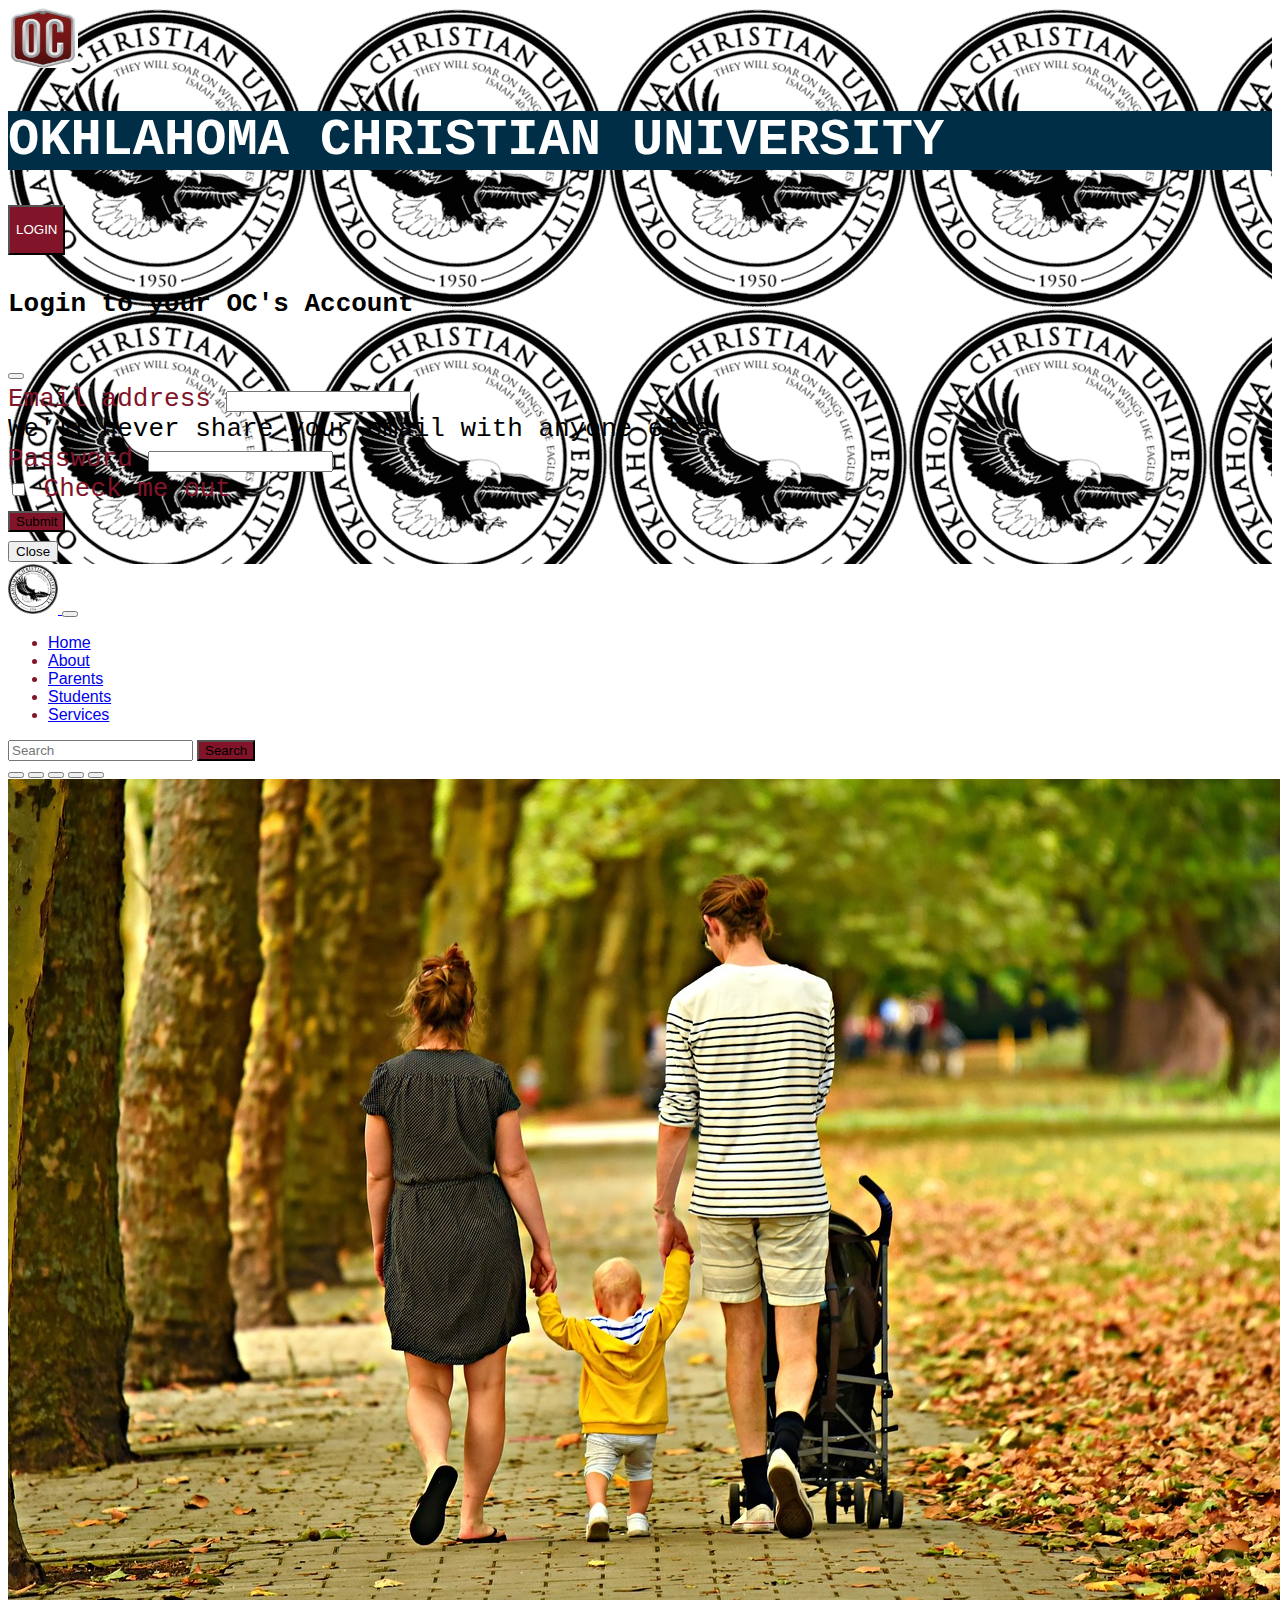
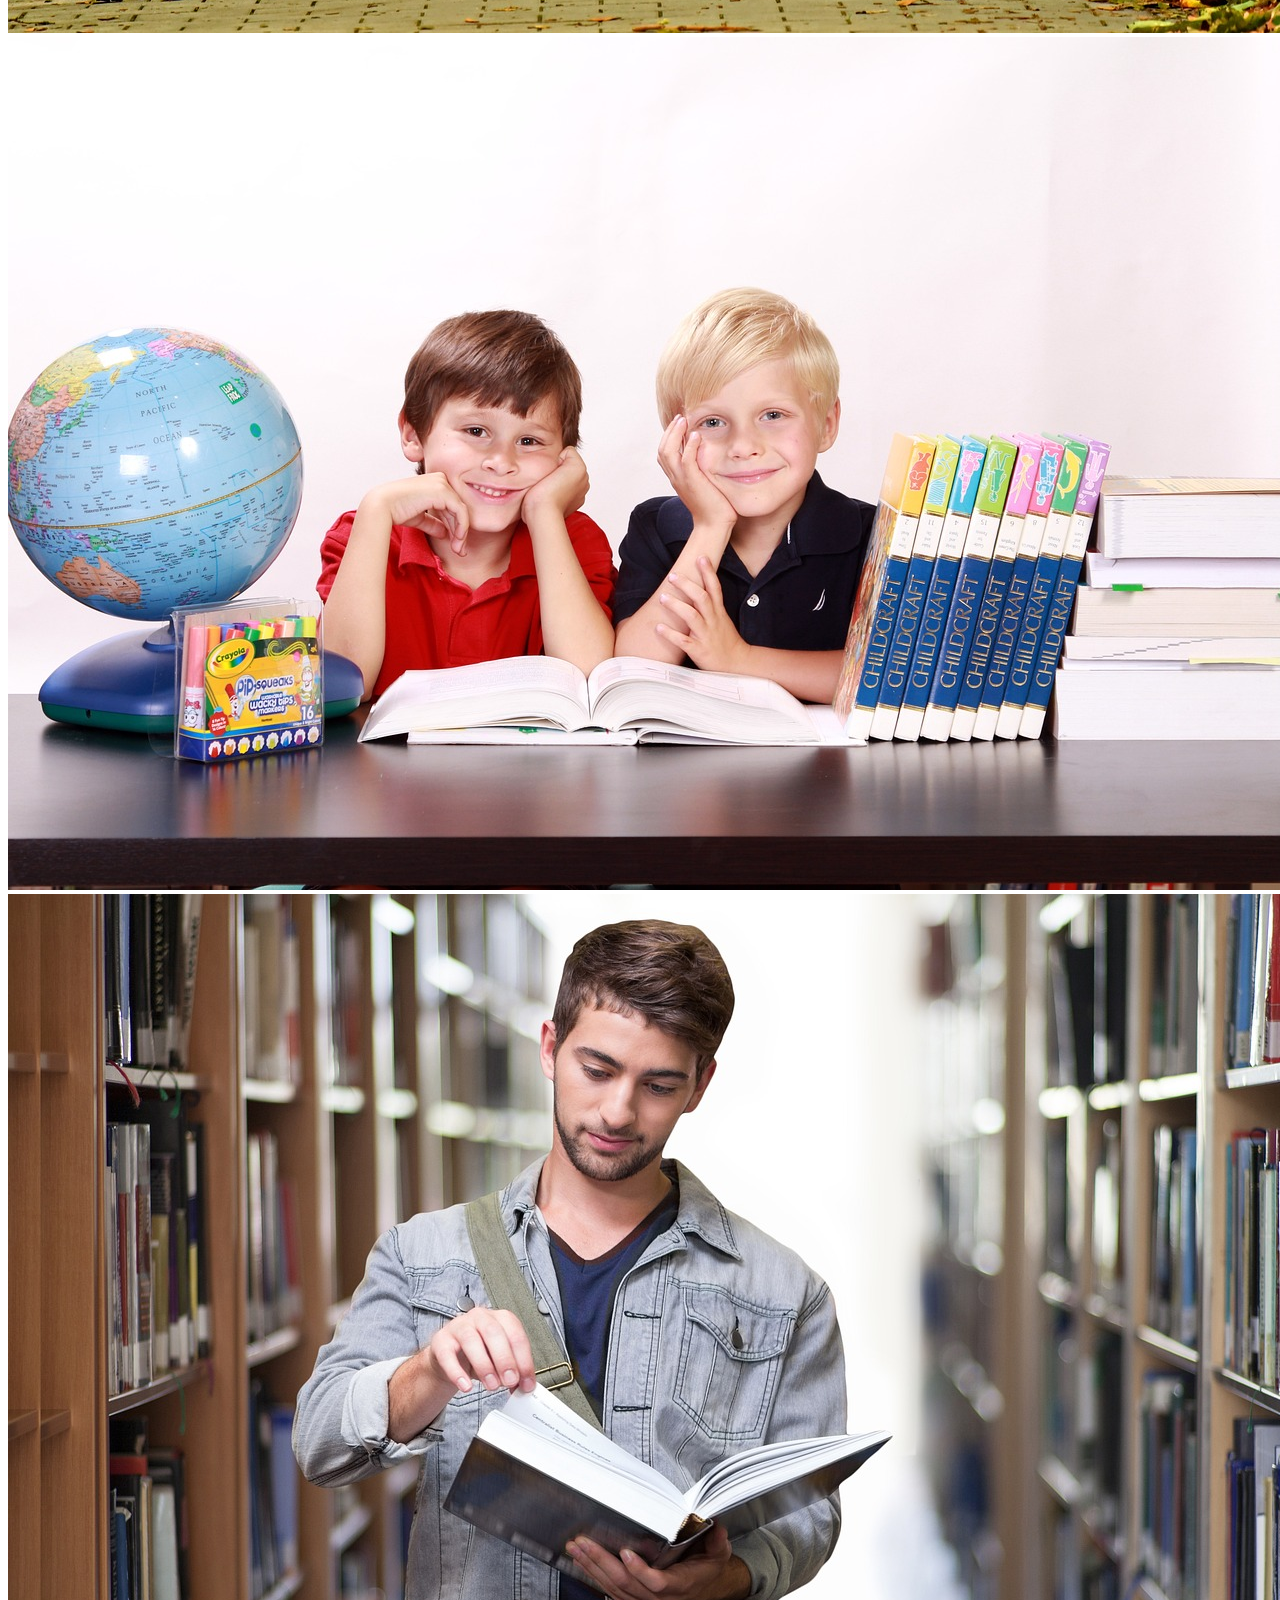
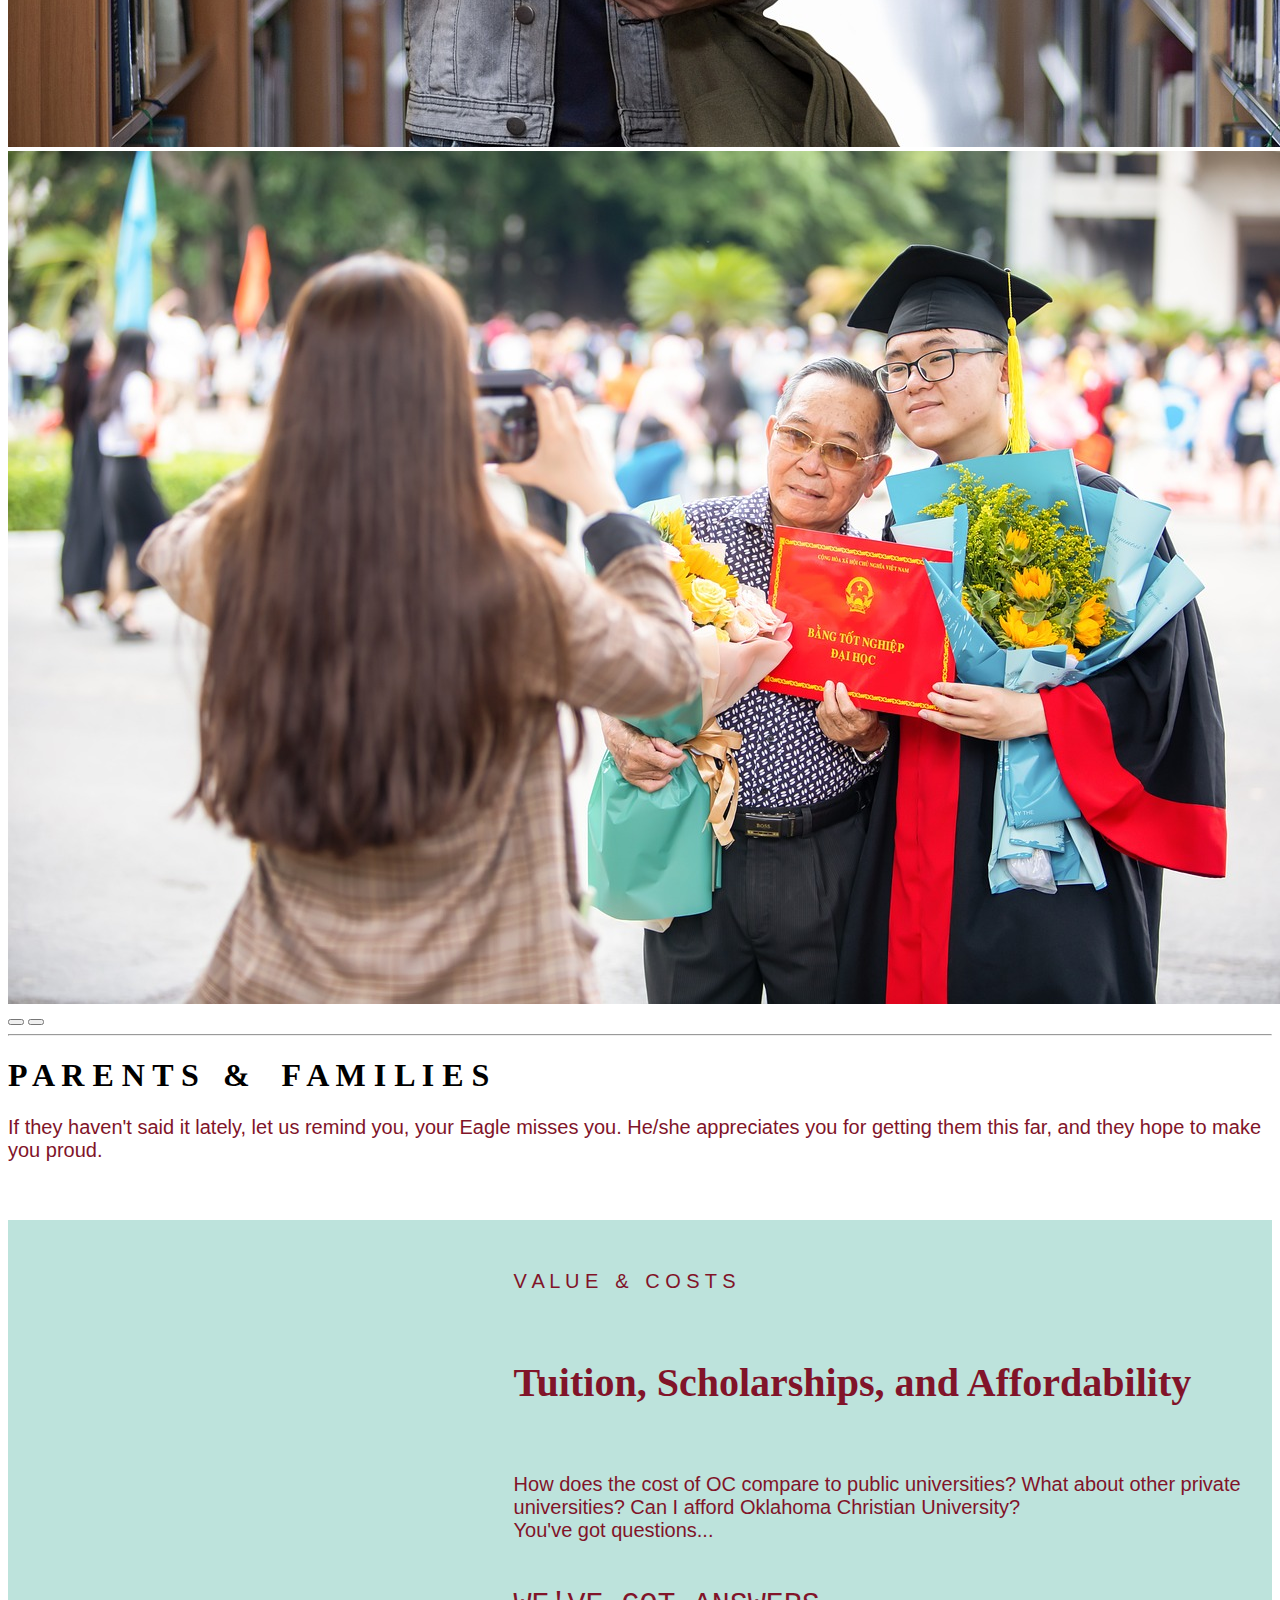
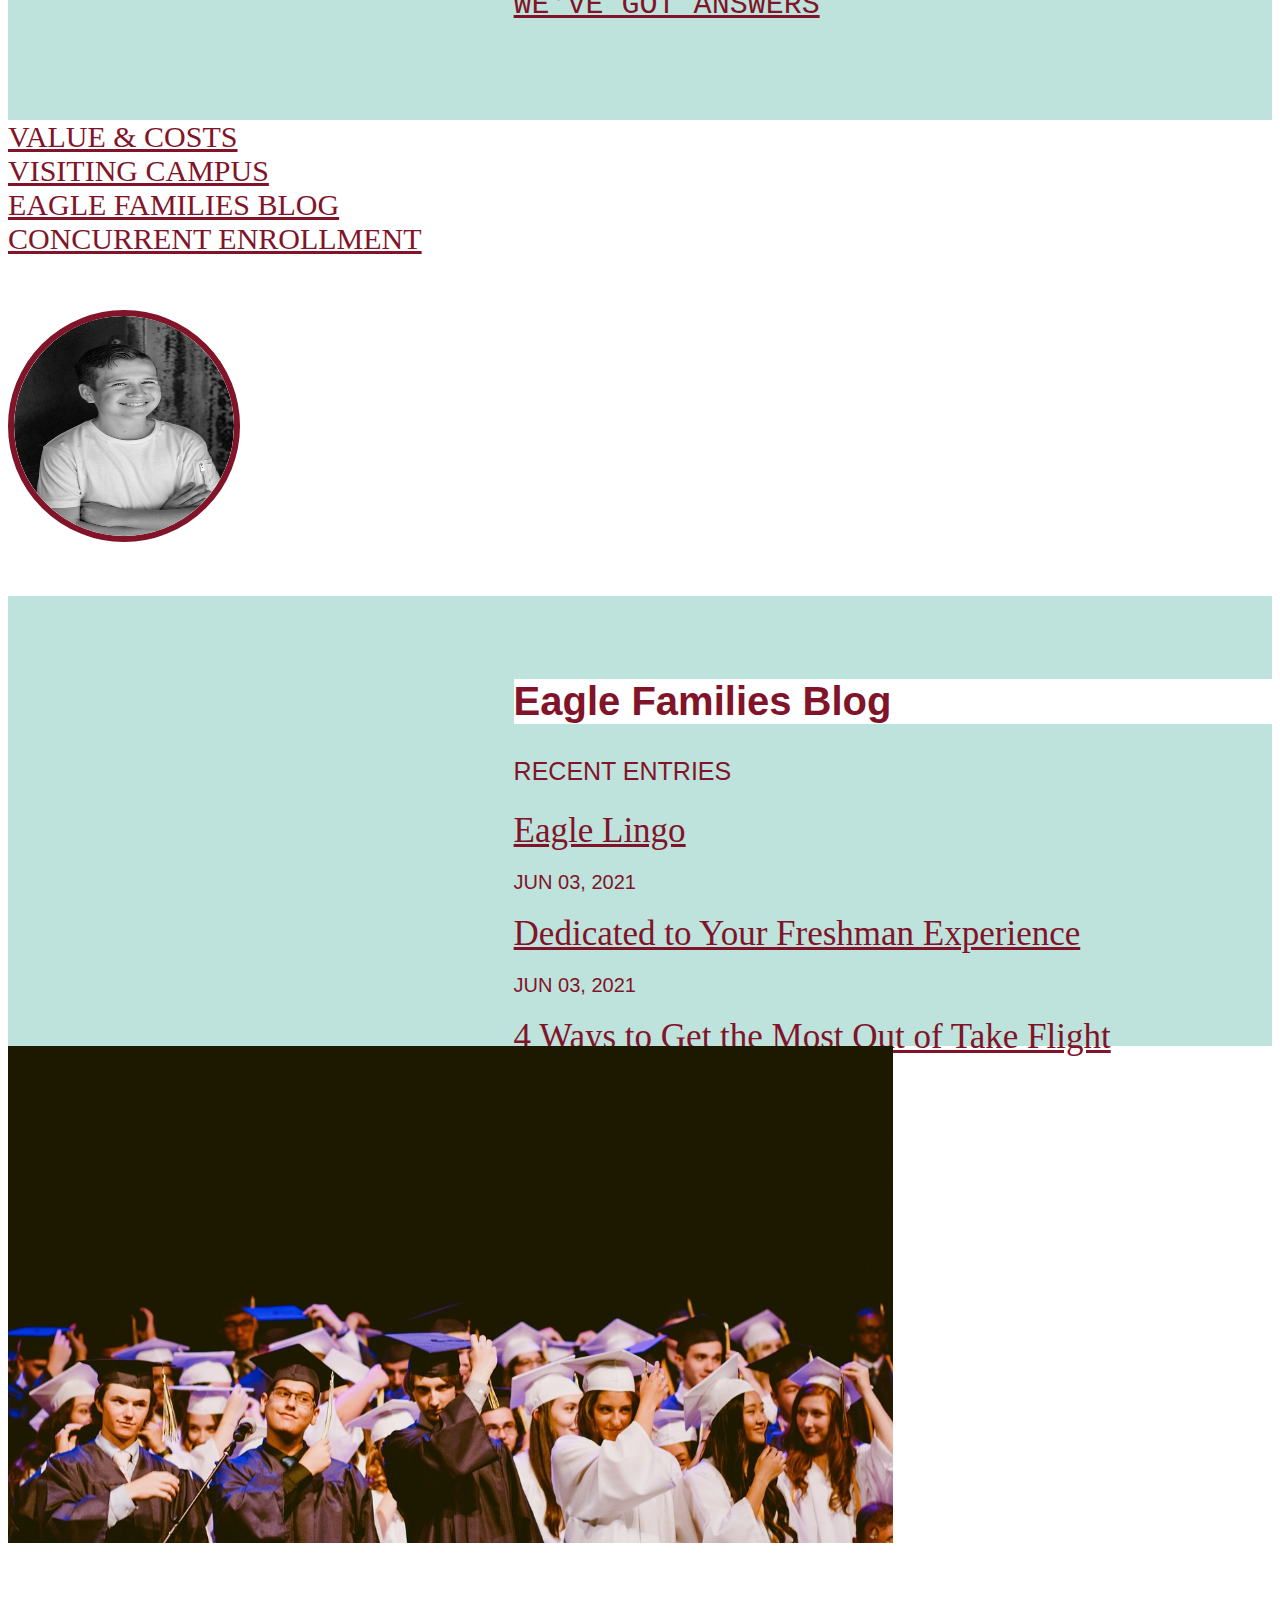
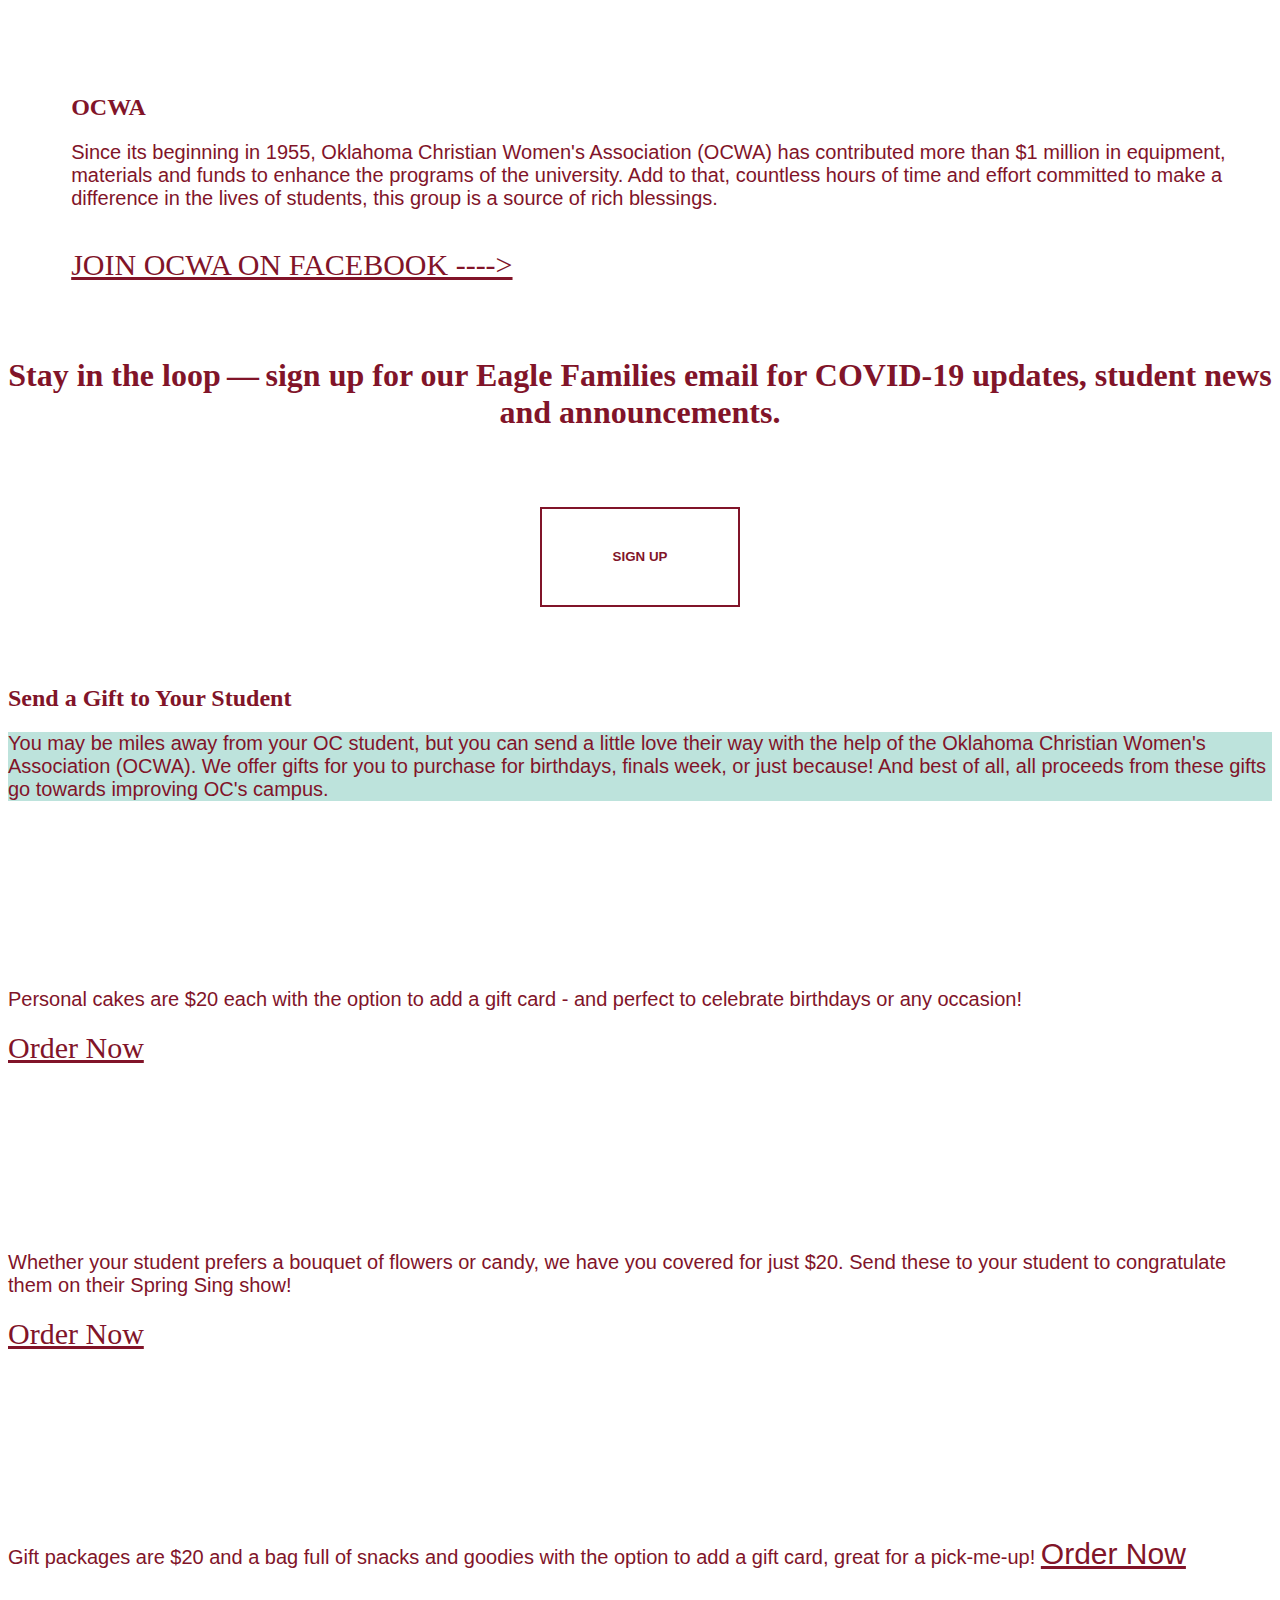
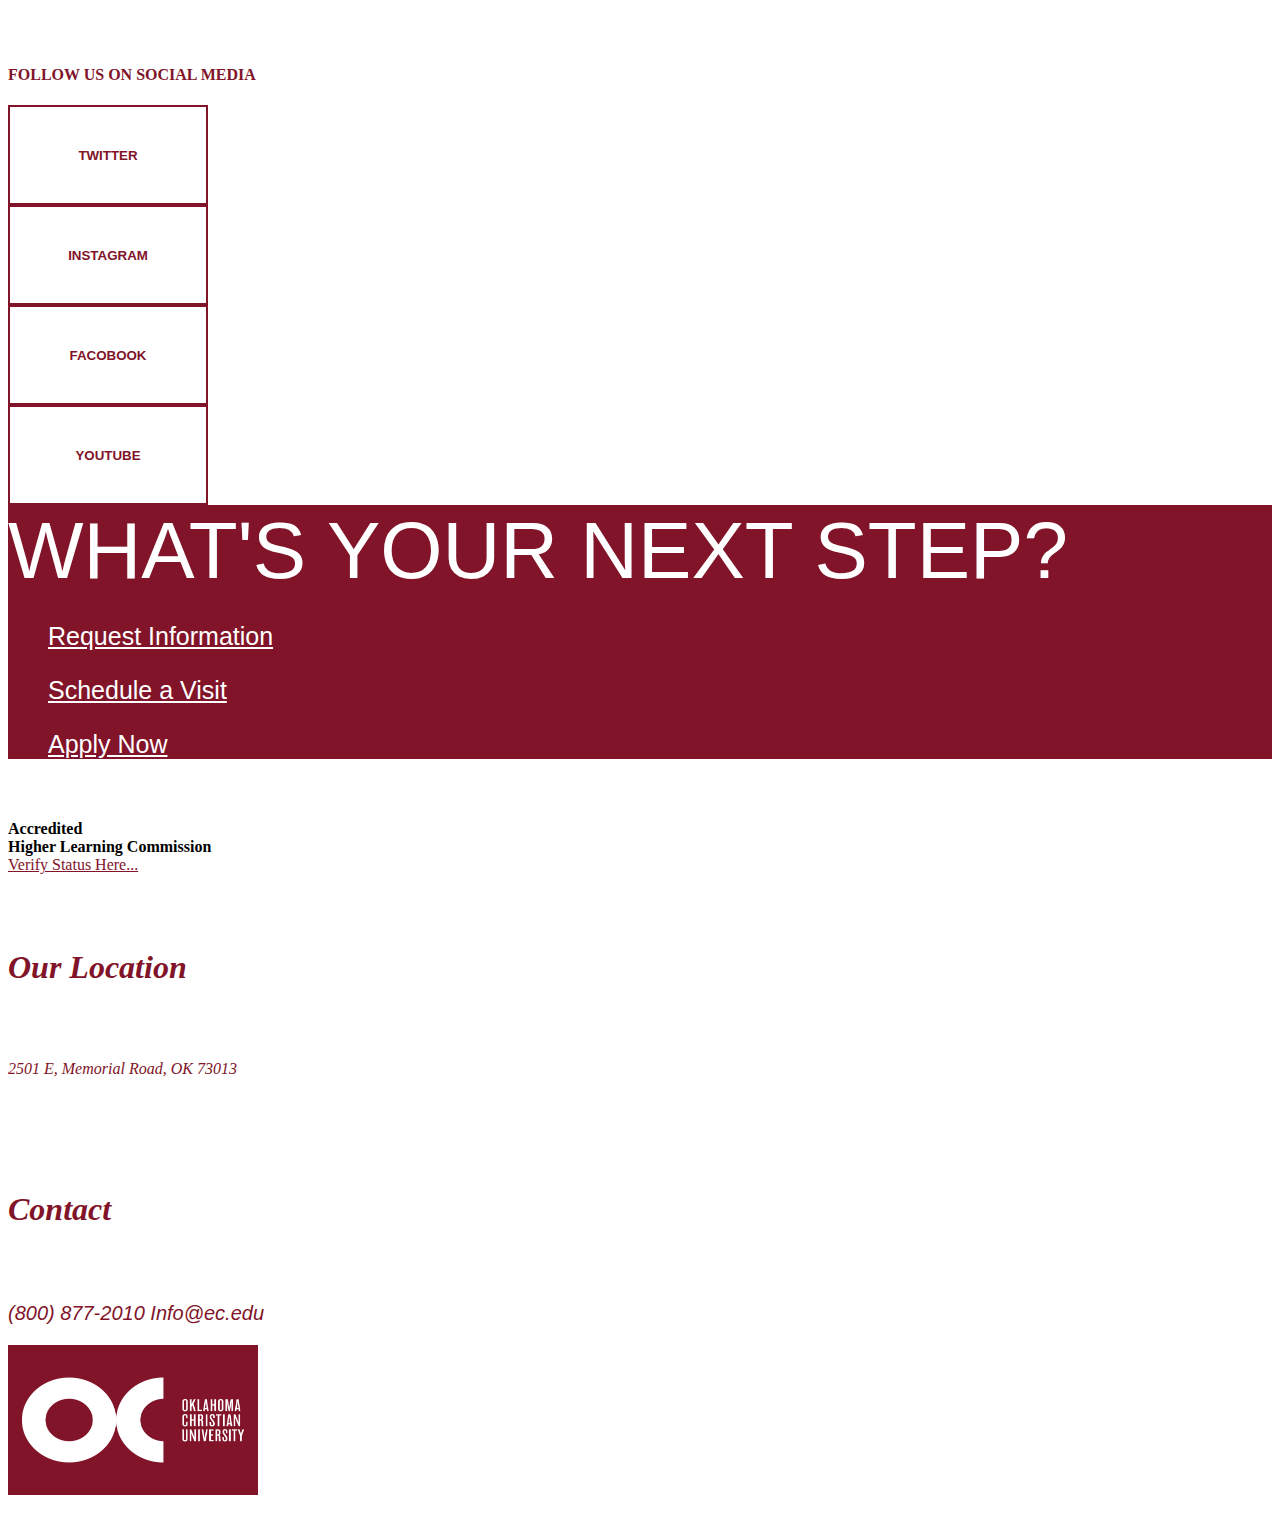
<file: parents.html>
<!DOCTYPE html>
<html lang="en">

<head>
    <meta charset="UTF-8">
    <meta name="viewport" content="width=device-width, initial-scale=1.0">
    <title> OC</title>
    <link rel="icon" type="image/x-icon" href="oclogo2.png">

    <link href="https://cdn.jsdelivr.net/npm/bootstrap@5.0.2/dist/css/bootstrap.min.css" rel="stylesheet"
        integrity="sha384-EVSTQN3/azprG1Anm3QDgpJLIm9Nao0Yz1ztcQTwFspd3yD65VohhpuuCOmLASjC" crossorigin="anonymous">
    <link rel="stylesheet" href="style.css" type="text/css">




    <link rel="stylesheet" href="https://cdnjs.cloudflare.com/ajax/libs/font-awesome/6.4.2/css/all.min.css"
        integrity="sha512-z3gLpd7yknf1YoNbCzqRKc4qyor8gaKU1qmn+CShxbuBusANI9QpRohGBreCFkKxLhei6S9CQXFEbbKuqLg0DA=="
        crossorigin="anonymous" referrerpolicy="no-referrer" />

</head>

<body>
    
    <div class="text-center " style=" font-family: monospace; font-size: xx-large;
     background-image: url(oclogo2.png); overflow: hidden;">
        <img src="oclogo.png" alt="Logo" height="60px" width="70px"> 
       
        <h1 style="background-color: #002e46; color: #ffffff;" class="d-inline-block">
            OKHLAHOMA CHRISTIAN UNIVERSITY

        </h1>

        <button type="button" class="btn me-1  float-end " style="background-color: #811429; color: #ffffff; ; height: 50px;" data-bs-toggle="modal"
            data-bs-target="#myModal">
            LOGIN
        </button>
        <div class="modal" id="myModal">
            <div class="modal-dialog">
                <div class="modal-content">

                    <!-- Modal Header -->
                    <div class="modal-header">
                        <h4 class="modal-title">Login to your OC's Account</h4>
                        <button type="button" class="btn-close" data-bs-dismiss="modal"></button>
                    </div>

                    <!-- Modal body -->
                    <div class="modal-body">
                        <div class="mb-3">
                            <label for="exampleInputEmail1" class="form-label" style="color: #811429;">Email
                                address</label>
                            <input type="email" class="form-control" id="exampleInputEmail1"
                                aria-describedby="emailHelp">
                            <div id="emailHelp" class="form-text">We'll never share your email with anyone else.
                            </div>
                            <div class="mb-3">
                                <label for="exampleInputPassword1" class="form-label"
                                    style="color: #811429;">Password</label>
                                <input type="password" class="form-control" id="exampleInputPassword1">
                            </div>
                            <div class="mb-3 form-check">

                                <input type="checkbox" class="form-check-input" id="exampleCheck1">
                                <label class="form-check-label" for="exampleCheck1" style="color: #811429;">Check me
                                    out</label>
                            </div>
                            <button type="submit" class="btn" style="background-color: #811429;">Submit</button>

                        </div>

                        <!-- Modal footer -->
                        <div class="modal-footer">
                            <button type="button" class="btn btn-danger" data-bs-dismiss="modal">Close</button>
                        </div>


                    </div>
                </div>
            </div>




        </div>
    </div>

    <nav class="navbar navbar-expand-sm navbar-dark bg-dark nav-justified navbar sticky-top">
        <div class="container-fluid ">

            <a class="navbar-brand rounded-circle" href="/"> <img src="oclogo2.png" alt="OKC" width="50"> </a>

            <button class="navbar-toggler" type="button" data-bs-toggle="collapse" data-bs-target="#mynavbar">
                <span class="navbar-toggler-icon"></span>
            </button>

            <div class="collapse navbar-collapse" id="mynavbar">
                <ul class="nav justify-content-around nav-tabs bg-black me-auto">

                    <li class="nav-item bg-brown "><a class="nav-link text-white" href="/">Home</a>
                    </li>

                    <li class="nav-item bg-brown "> <a class="nav-link text-white" href="/about.html"> About </a>

                    </li>

                    <li class="nav-item bg-brown "><a class="nav-link text-white" href="parents.html">Parents</a></li>

                    <li class="nav-item "><a class="nav-link text-white" href="student.html">Students</a></li>

                    <li class="nav-item "><a class="nav-link text-white" href="services.html">Services</a></li>
                </ul>

                <form class="d-flex">
                    <input class="form-control me-2" type="text" placeholder="Search">
                    <button class="btn" style="background-color:#811429 " type="button">Search</button>
                </form>
            </div>

        </div>

        </div>
    </nav>
    <div id="prnts" class="carousel slide" data-bs-ride="carousel">

        <div class="carousel-indicators ">
            <button type="button" data-bs-target="#prnts" data-bs-slide-to="0" class="active"></button>
            <button type="button" data-bs-target="#prnts" data-bs-slide-to="1" class="active"></button>
            <button type="button" data-bs-target="#prnts" data-bs-slide-to="2" class="active"></button>
            <button type="button" data-bs-target="#prnts" data-bs-slide-to="3" class="active"></button>
            <button type="button" data-bs-target="#prnts" data-bs-slide-to="4" class="active"></button>
            <!-- <button type="button" data-bs-target="#prnts" data-bs-slide-to="5" class="active"></button> -->
        </div>
        <div class="carousel-inner">
            <div class="carousel-item active" data-bs-interval="700">
                <img src="carousel-1.jpg" alt="Upbring dream in the great atmosphere"
                    class="d-block mx-auto w-50 h-45%">
            </div>

            <div class="carousel-item" data-bs-interval="700">
                <img src="carousel-3.jpg" alt="Schoolign" class="d-block mx-auto w-50 h-45%">
            </div>
            <div class="carousel-item" data-bs-interval="700">
                <img src="carousel-4.jpg" alt="Still schooling" class="d-block  w-50 h-45% mx-auto">
            </div>

            <div class="carousel-item" data-bs-interval="700">
                <img src="carousel-6.jpg" alt="PROUD MOMENT" class="d-block w-50 h-45% mx-auto">
            </div>

        </div>
        <button class="carousel-control-prev" type="button" data-bs-target="#prnts" data-bs-slide="prev">
            <span class="carousel-control-prev-icon"></span>
        </button>
        <button class="carousel-control-next" type="button" data-bs-target="#prnts" data-bs-slide="next">
            <span class="carousel-control-next-icon"></span>
        </button>
    </div>
    <hr>
    <div class="container-fluid ">
        <div>
            <h1> P A R E N T S &nbsp;&nbsp;& &nbsp;&nbsp; F A M I L I E S</h1>
            <p>If they haven't said it lately, let us remind you, your Eagle misses you. He/she appreciates you for
                getting them this far, and they hope to make you proud.</p>
            <br>


            <div style="background-color: #bde3dc; color: #811429;  height: 500px; ">
                <p style="font-size: 20px; padding-left: 40%;padding-top: 50px;"> V A L U E&nbsp;&nbsp; &&nbsp;&nbsp; C
                    O S T S </p>

                <h5 style="font-size: 40px; padding-left: 40%; ">Tuition, Scholarships, and Affordability</h5>
                <p style="padding-left: 40%;">How does the cost of OC com­pare to pub­lic universities? What about other
                    private universities? Can I afford Oklahoma Christian University? <br>

                    You've got questions...
                    <br>
                    <br> <br>
                    <a href="#" style="font-family: monospace;" class="abc">WE'VE GOT ANSWERS</a>

                </p>
            </div>
        </div>
        
    </div>
    <div class="container ">


        <div class=" row">
            <DIV class="abc">
                <a href="#" class=" abc">VALUE & COSTS</a><br>
                <a href="#" class=" abc">VISITING CAMPUS</a><br>
                <a href="#" class=" abc">EAGLE FAMILIES BLOG </a><br>
                <a href="#" class=" abc ">CONCURRENT ENROLLMENT</a> <br>
            </div> <br> <br> <br>

            <div class="wrapper col-5">
                <img src="carousel-2.jpg" alt="Proud Kid" width="w-75" height="w-25">
            </div>
        </div>
    </div>
    <br>
    <br>
    <br>

    <div class="container-fluid" style="background-color: #bde3dc; height: 400px;padding-left: 40%;padding-top: 50px;">
        <div class="row">
            <h2 style="font-size: 40px; font-family: Verdana, Geneva, Tahoma, sans-serif;">Eagle Families Blog </h2>
            <p style="font-size: 25px;">RECENT ENTRIES</p>
            <div class="col">
                <a href="#" style="font-size: 35px;" class="abc">Eagle Lingo</a>
                <p> JUN 03, 2021</p>
            </div>
            <div class="col">
                <a href="#" style="font-size: 35px;" class="abc">Dedicated to Your Freshman Experience</a>
                <p> JUN 03, 2021</p>
            </div>
            <div class="col">
                <a href="#" style="font-size: 35px;" class="abc">4 Ways to Get the Most Out of Take Flight</a>
                <p> JUN 03, 2021</p>
                <br>
                <a href="#" class=" abc" style="font-size: 20px;">VIEW MORE FROM THIS BLOG--->
                </a>
            </div>
        </div>
    </div>
    </div>

    <div class="container-fluid">
        <div class="row">
            <img src="carousel-5.jpg" alt="OCWA" style="width: 70%;">
            <div class="col" style="padding-left: 5%; padding-top: 10%;">
                <h2>OCWA</h2>
                <p>Since its beginning in 1955, Oklahoma Christian Women's Association (OCWA) has contributed more than
                    $1 million in equipment, materials and funds to enhance the programs of the university. Add to that,
                    countless hours of time and effort committed to make a difference in the lives of students, this
                    group is a source of rich blessings.</p> <br>
                <a href="#" class="abc"> JOIN OCWA ON FACEBOOK ----></a>

            </div>

        </div>

    </div>
    <br> <br> <br>
    <div class="container" style="height: 700%; background-color:#ffffff; color: #811429; text-align: center;">
        <h1>Stay in the loop — sign up for our Eagle Fam­i­lies email for COVID-19 updates, stu­dent news and
            announcements.</h1>
        <br><br> <br>
        <button type="button" class="hbutton" style="height: 100px;"><span class="hspan">Click to Sign up</span>Sign Up</button>

    </div>
    <br><br><br>
    <div class="container-fluid">
        <div class="row" style="padding-top: 5px; ">
            <h2>Send a Gift to Your Student</h2>

            <div class="col" style="text-align: left; padding-right: 5px; background-color:#bde3dc">
                <p style="color:#811429">You may be miles away from your OC student, but you can send a little love
                    their way with the help of
                    the Oklahoma Christian Women's Association (OCWA). We offer gifts for you to purchase for birthdays,
                    finals week, or just because! And best of all, all proceeds from these gifts go towards improving
                    OC's campus.</p>
            </div>

            <div class="col">
                <h6>
                    Personal Cake
                </h6>
                <p>
                    Personal cakes are $20 each with the option to add a gift card - and perfect to celebrate birthdays
                    or any occasion!
                </p>
                <a href="#" class="text-decoration-none abc"> Order Now</a>
            </div>
            <div class="col">
                <h6>
                    Spring Sing Bouquets
                </h6>
                <p>
                    Whether your student prefers a bouquet of flowers or candy, we have you covered for just $20. Send
                    these to your student to congratulate them on their Spring Sing show!
                </p>
                <a href="#" class="text-decoration-none abc"> Order Now</a>
            </div>
            <div class="col">
                <h6>
                    Student Gift Package
                </h6>
                <p>
                    Gift packages are $20 and a bag full of snacks and goodies with the option to add a gift card, great
                    for a pick-me-up!
                    <a href="#" class="text-decoration-none abc"> Order Now</a>
            </div>
        </div>

    </div>
    <br><br><br>



    <div class="container-fluid">
        
    <div class="container" style="width: 40%;">
        <h4 style="color:#811429;">FOLLOW US ON SOCIAL MEDIA</h4>
        <div class="row">
            <button type="button" class="hbutton" style="height: 100px;">
                <a href="#" class="text-decoration-none">
                    <i class="fa-brands fa-x-twitter fa-2xl" style="color: #811429; "></i>
                </a>
                <span class="hspan">Log into your Twitter</span>TWITTER</button>
        </div>
        <div class="row">
            <button type="button" class="
            hbutton" style="height: 100px;">
                <a href="#" class="text-decoration-none">
                    <i class="fa-brands fa-instagram fa-2xl" style="color: #811429;"></i></a>
                <span class="hspan">Log into your Instagram </span>INSTAGRAM</button>
        </div>
        <div class="row">
            <button type="button" class="hbutton" style="height: 100px;">
                <a href="#" class="text-decoration-none">
                    <i class="fa-brands fa-facebook fa-2xl" style="color: #811429;"></i> </a>
                <span class="hspan">Log into your Facebook</span>FACOBOOK</button>
        </div>
        <div class="row">
            <button type="button" class="hbutton" style="height: 100px;">
                <a href="#" class="text-decoration-none">
                    <i class="fa-brands fa-youtube fa-2xl" style="color: #811429;"></i>
                </a>
                <span class="hspan">Log into your Youtube</span>YOUTUBE</button>
        </div>

    </div>
    </div>

    

    <div class="d-flex px5 justify-content-around" style="background-color: #811429; color: #ffffff;">
        <div style="font-family: 'Gill Sans', 'Gill Sans MT', Calibri, 'Trebuchet MS', sans-serif; font-size: 80px;">
            WHAT'S YOUR NEXT STEP?</div>



        <div style="font-size: 25px; ">
            <ul> <a href="#" style="color: #ffffff;">Request Information</a> </ul>
            <ul> <a href="#" style="color: #ffffff;">Schedule a Visit</a> </ul>
            <ul> <a href="#" style="color: #ffffff;">Apply Now</a> </ul>

        </div>

    </div>
    <br><br>
    <footer>
        <div class="container-fluid font-monospace" style="background-color:#ffffff color:#811429">
            <div class="row " style="background-color:#ffffff">
                <div class="col-4  align-items-start" style=" background-color:#ffffff"> <b>Accredited </b><br>
                    <b>Higher Learning
                        Commission</b> <br> <a href="#" style="color:#811429">Verify Status Here...</a>
                </div>
                <div class="col-5" style="background-color:#ffffff">
                    <div>
                        <address>
                            <h6 style="color: #811429;"> Our Location</h6>
                            <p>
                            <address style="color: #811429;">2501 E, Memorial Road, OK 73013</address>
                            </p>
                        </address>
                    </div>
                    <br>
                    <div class="col-5">
                        <address>
                            <div>
                                <address>
                                    <h6 style="color: #811429;"> Contact</h6>
                                    <p>
                                        (800) 877-2010
                                        Info@ec.edu
                                    </p>
                                </address>
                            </div>
                        </address>
                        <div class="row" style="background-color:#ffffff;">
                            <div class="col-12">
                                <a href="#" class="text-decoration-none">
                                    <i class="fa-brands fa-x-twitter fa-2xl" style="color: #811429;"></i>
                                </a>

                                <a href="#" class="text-decoration-none">
                                    <i class="fa-brands fa-instagram fa-2xl" style="color: #811429;"></i></a>

                                <a href="#" class="text-decoration-none">
                                    <i class="fa-brands fa-facebook fa-2xl" style="color: #811429;"></i> </a>
                                <a href="#" class="text-decoration-none">
                                    <i class="fa-brands fa-youtube fa-2xl" style="color: #811429;"></i>
                                </a>






                            </div>
                        </div>
                    </div>




                </div>




            </div>
            <div class="float-lg-end" style="background-color:#ffffff;">

                <img src="footlogo.png" alt="footerlogo" style="height: 150px; width: 250px;">

            </div>

        </div>
        <br>


















    </footer>












    <script src="https://cdn.jsdelivr.net/npm/bootstrap@5.0.2/dist/js/bootstrap.bundle.min.js"
        integrity="sha384-MrcW6ZMFYlzcLA8Nl+NtUVF0sA7MsXsP1UyJoMp4YLEuNSfAP+JcXn/tWtIaxVXM"
        crossorigin="anonymous"></script>
</body>

</html>
</file>
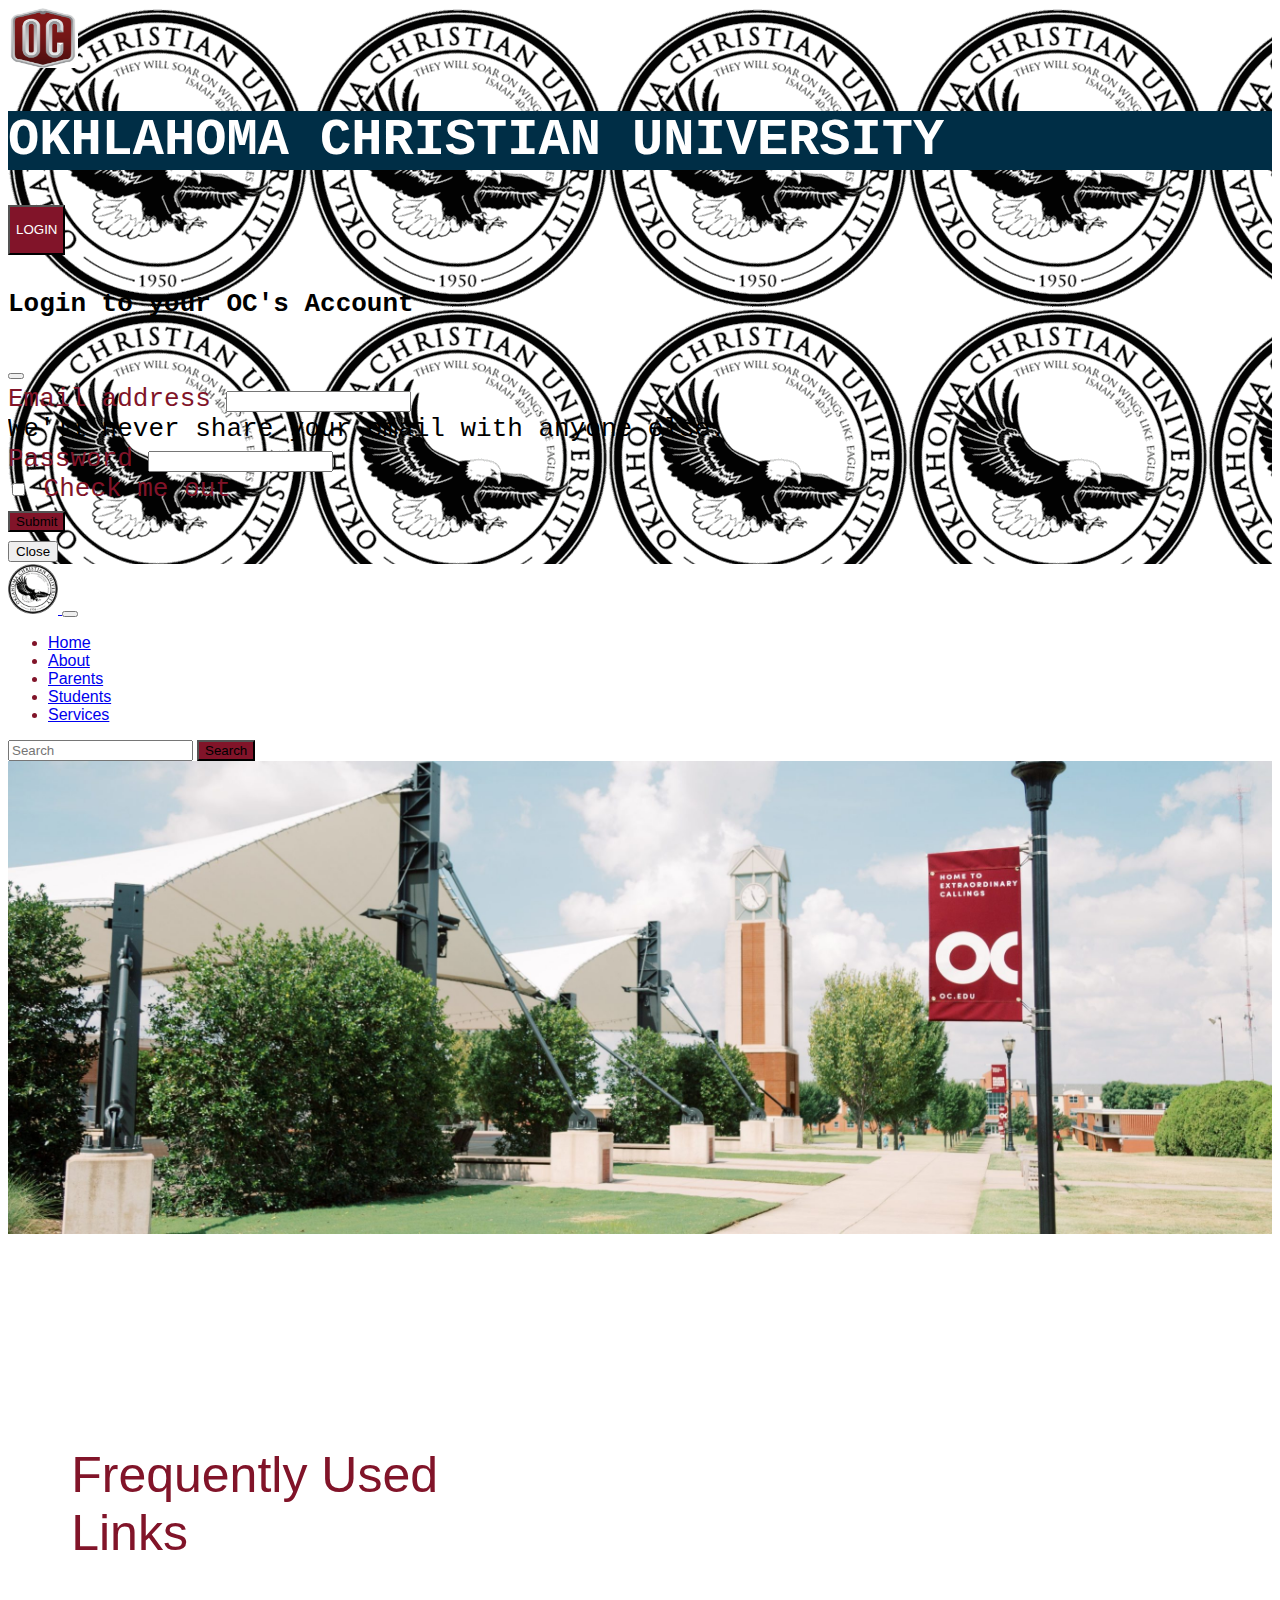
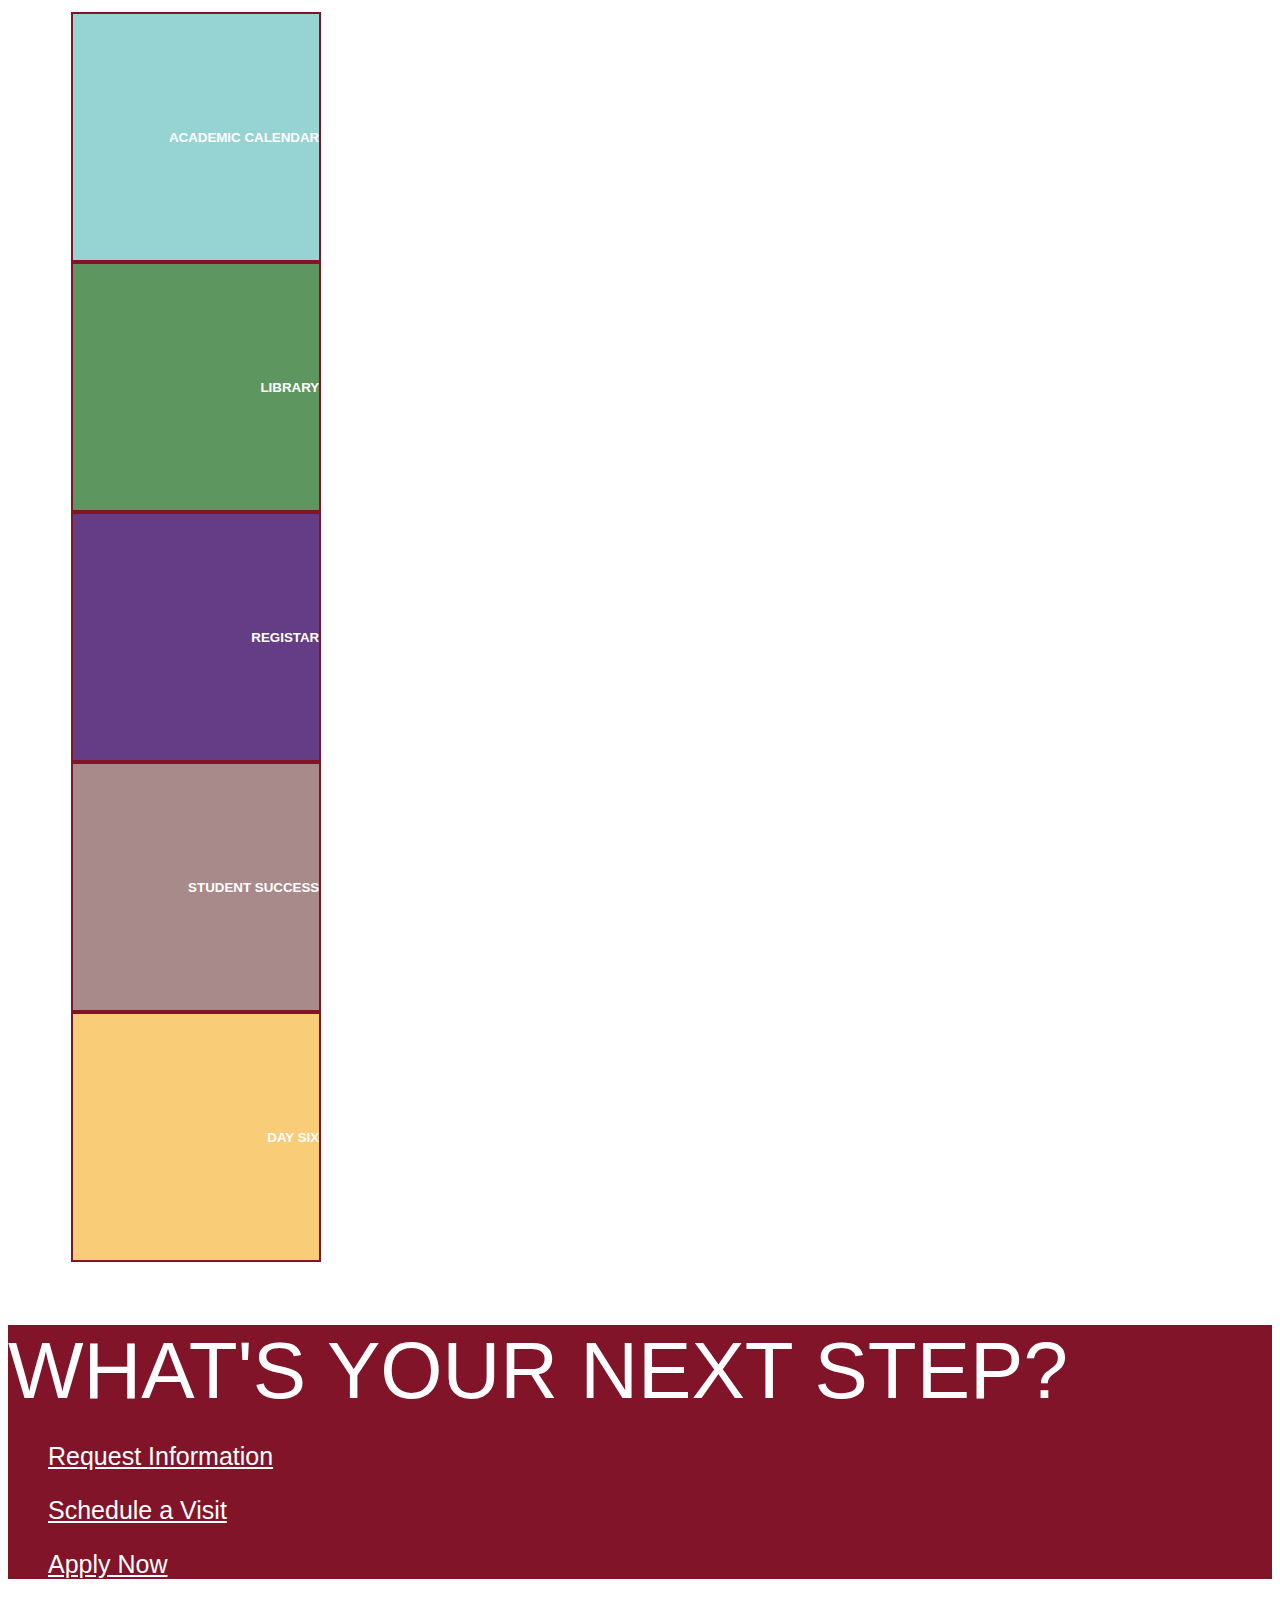
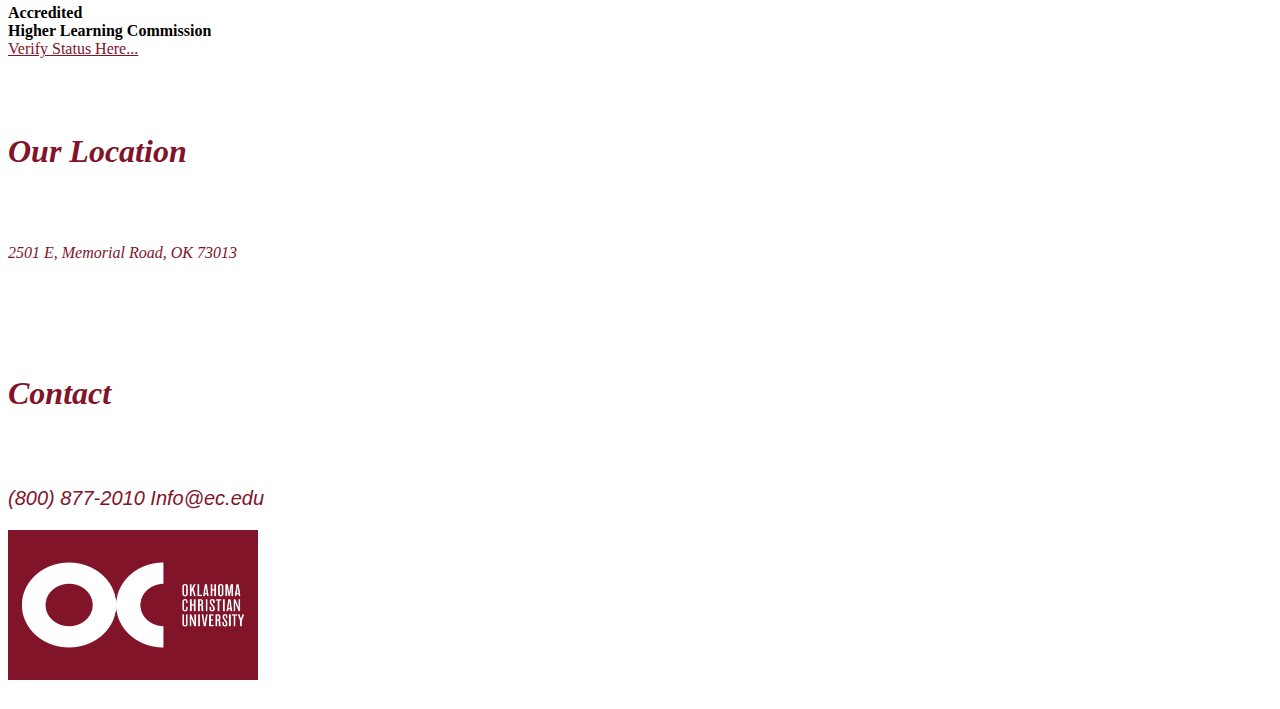
<file: services.html>
<!DOCTYPE html>
<html lang="en">

<head>
    <meta charset="UTF-8">
    <meta name="viewport" content="width=device-width, initial-scale=1.0">
    <title> OC</title>
    <link rel="icon" type="image/x-icon" href="oclogo2.png">

    <link href="https://cdn.jsdelivr.net/npm/bootstrap@5.0.2/dist/css/bootstrap.min.css" rel="stylesheet"
        integrity="sha384-EVSTQN3/azprG1Anm3QDgpJLIm9Nao0Yz1ztcQTwFspd3yD65VohhpuuCOmLASjC" crossorigin="anonymous">
    <link rel="stylesheet" href="style.css" type="text/css">




    <link rel="stylesheet" href="https://cdnjs.cloudflare.com/ajax/libs/font-awesome/6.4.2/css/all.min.css"
        integrity="sha512-z3gLpd7yknf1YoNbCzqRKc4qyor8gaKU1qmn+CShxbuBusANI9QpRohGBreCFkKxLhei6S9CQXFEbbKuqLg0DA=="
        crossorigin="anonymous" referrerpolicy="no-referrer" />

</head>

<body class="container-fluid">
    
    <div class="text-center " style=" font-family: monospace; font-size: xx-large;
     background-image: url(oclogo2.png); overflow: hidden;">
        <img src="oclogo.png" alt="Logo" height="60px" width="70px"> 
       
        <h1 style="background-color: #002e46; color: #ffffff;" class="d-inline-block">
            OKHLAHOMA CHRISTIAN UNIVERSITY

        </h1>

        <button type="button" class="btn me-1  float-end " style="background-color: #811429; color: #ffffff; ; height: 50px;" data-bs-toggle="modal"
            data-bs-target="#myModal">
            LOGIN
        </button>
        <div class="modal" id="myModal">
            <div class="modal-dialog">
                <div class="modal-content">

                    <!-- Modal Header -->
                    <div class="modal-header">
                        <h4 class="modal-title">Login to your OC's Account</h4>
                        <button type="button" class="btn-close" data-bs-dismiss="modal"></button>
                    </div>

                    <!-- Modal body -->
                    <div class="modal-body">
                        <div class="mb-3">
                            <label for="exampleInputEmail1" class="form-label" style="color: #811429;">Email
                                address</label>
                            <input type="email" class="form-control" id="exampleInputEmail1"
                                aria-describedby="emailHelp">
                            <div id="emailHelp" class="form-text">We'll never share your email with anyone else.
                            </div>
                            <div class="mb-3">
                                <label for="exampleInputPassword1" class="form-label"
                                    style="color: #811429;">Password</label>
                                <input type="password" class="form-control" id="exampleInputPassword1">
                            </div>
                            <div class="mb-3 form-check">

                                <input type="checkbox" class="form-check-input" id="exampleCheck1">
                                <label class="form-check-label" for="exampleCheck1" style="color: #811429;">Check me
                                    out</label>
                            </div>
                            <button type="submit" class="btn" style="background-color: #811429;">Submit</button>

                        </div>

                        <!-- Modal footer -->
                        <div class="modal-footer">
                            <button type="button" class="btn btn-danger" data-bs-dismiss="modal">Close</button>
                        </div>


                    </div>
                </div>
            </div>




        </div>
    </div>


    <nav class="navbar navbar-expand-sm navbar-dark bg-dark nav-justified navbar sticky-top">
        <div class="container-fluid ">

            <a class="navbar-brand rounded-circle" href="/"> <img src="oclogo2.png" alt="OKC" width="50"> </a>

            <button class="navbar-toggler" type="button" data-bs-toggle="collapse" data-bs-target="#mynavbar">
                <span class="navbar-toggler-icon"></span>
            </button>

            <div class="collapse navbar-collapse" id="mynavbar">
                <ul class="nav justify-content-around nav-tabs bg-black me-auto">

                    <li class="nav-item bg-brown "><a class="nav-link text-white" href="/">Home</a>
                    </li>

                    <li class="nav-item bg-brown "> <a class="nav-link text-white" href="/about.html"> About </a>

                    </li>

                    <li class="nav-item bg-brown "><a class="nav-link text-white" href="parents.html">Parents</a></li>

                    <li class="nav-item "><a class="nav-link text-white" href="student.html">Students</a></li>

                    <li class="nav-item "><a class="nav-link text-white" href="services.html">Services</a></li>
                </ul>

                <form class="d-flex">
                    <input class="form-control me-2" type="text" placeholder="Search">
                    <button class="btn" style="background-color:#811429 " type="button">Search</button>
                </form>
            </div>

        </div>

        </div>
    </nav>

    <div class="container-fluid">
        <img src="service.1jpg.jpg" alt="picture" width="100%">

    </div>

    <div class="container">
        <div class="row" style="margin: 5%; padding-top: 7.5%;">
            <p style="font-size: 50px;">Frequently Used <br> Links</p>
            <div class="col">
                <button class="hbutton d-block mx-auto"
                    style="height: 250px; width: 250px; background-color: rgba(90, 188, 188, 0.638); color:#ffffff; text-align: end;">ACADEMIC
                    CALENDAR
                    <span class="hspan" style="background-color:#ffffff; color: #ffffff;">
                        <h2><b>ACADEMIC CALENDAR</b></h2>
                        <p style="font-size: 15px;">
                            Important dates for your academic success, work schedule and hopefully, a fun trip or two
                        </p>

                    </span></button>

            </div>
            <div class="col">
                <button class="hbutton d-block mx-auto"
                    style="height: 250px; width: 250px; background-color: rgba(3, 90, 6, 0.638); color:#ffffff; text-align: end;">Library
                    <span class="hspan" style="background-color:#ffffff; color: #ffffff;">
                        <h2><b>Library</b></h2>
                        <p style="font-size: 15px;">
                           Beam Library is home to the most caring librarians you will ever know along with tons
                        </p>

                    </span></button>

            </div>
            <div class="col">
                <button class="hbutton d-block mx-auto"
                    style="height: 250px; width: 250px; background-color: rgba(56, 4, 99, 0.772); color:#ffffff; text-align: end;">REGISTAR
                    <span class="hspan" style="background-color:#ffffff; color: #ffffff;">
                        <h2><b>REGISTAR</b></h2>
                        <p style="font-size: 15px;">
                            A part of the Student Advocacy canter the Registar helps you with your academic course schedule
                        </p>

                    </span></button>

            </div>
            <div class="col">
                <button class="hbutton d-block mx-auto"
                    style="height: 250px; width: 250px; background-color: rgba(120, 72, 72, 0.638); color:#ffffff; text-align: end;">Student Success
                    <span class="hspan" style="background-color:#ffffff; color: #ffffff;">
                        <h2><b>Student Success</b></h2>
                        <p style="font-size: 15px;">
                            Your success is our priority, we are here to help
                           
                        </p>

                    </span></button>

            </div>
            <div class="col">
                <button class="hbutton d-block mx-auto"
                    style="height: 250px; width: 250px; background-color: rgba(246, 175, 42, 0.638); color:#ffffff; text-align: end;">DAY SIX
                    <span class="hspan" style="background-color:#ffffff; color: #ffffff;">
                        <h2><b>DAY SIX</b></h2>
                        <p style="font-size: 15px;">
                            Calling & Career services is here for students and alumni to identify God's calling for your life and help you land the big job
                        </p>

                    </span></button>

            </div>


        </div>

    </div>




    <div class="d-flex px5 justify-content-around" style="background-color: #811429; color: #ffffff;">
        <div style="font-family: 'Gill Sans', 'Gill Sans MT', Calibri, 'Trebuchet MS', sans-serif; font-size: 80px;">
            WHAT'S YOUR NEXT STEP?</div>



        <div style="font-size: 25px; ">
            <ul> <a href="#" style="color: #ffffff;">Request Information</a> </ul>
            <ul> <a href="#" style="color: #ffffff;">Schedule a Visit</a> </ul>
            <ul> <a href="#" style="color: #ffffff;">Apply Now</a> </ul>

        </div>

    </div>
    <footer>
        <div class="container-fluid font-monospace" style="background-color:#ffffff color:#811429">
            <div class="row " style="background-color:#ffffff">
                <div class="col-4  align-items-start" style=" background-color:#ffffff"> <b>Accredited </b><br>
                    <b>Higher Learning
                        Commission</b> <br> <a href="#" style="color:#811429">Verify Status Here...</a>
                </div>
                <div class="col-5" style="background-color:#ffffff">
                    <div>
                        <address>
                            <h6 style="color: #811429;"> Our Location</h6>
                            <p>
                            <address style="color: #811429;">2501 E, Memorial Road, OK 73013</address>
                            </p>
                        </address>
                    </div>
                    <br>
                    <div class="col-5">
                        <address>
                            <div>
                                <address>
                                    <h6 style="color: #811429;"> Contact</h6>
                                    <p>
                                        (800) 877-2010
                                        Info@ec.edu
                                    </p>
                                </address>
                            </div>
                        </address>
                        <div class="row" style="background-color:#ffffff;">
                            <div class="col-12">
                                <a href="#" class="text-decoration-none">
                                    <i class="fa-brands fa-x-twitter fa-2xl" style="color: #811429;"></i>
                                </a>

                                <a href="#" class="text-decoration-none">
                                    <i class="fa-brands fa-instagram fa-2xl" style="color: #811429;"></i></a>

                                <a href="#" class="text-decoration-none">
                                    <i class="fa-brands fa-facebook fa-2xl" style="color: #811429;"></i> </a>
                                <a href="#" class="text-decoration-none">
                                    <i class="fa-brands fa-youtube fa-2xl" style="color: #811429;"></i>
                                </a>






                            </div>
                        </div>
                    </div>




                </div>




            </div>
            <div class="float-lg-end" style="background-color:#ffffff;">

                <img src="footlogo.png" alt="footerlogo" style="height: 150px; width: 250px;">

            </div>

        </div>
        <br>


















    </footer>












    <script src="https://cdn.jsdelivr.net/npm/bootstrap@5.0.2/dist/js/bootstrap.bundle.min.js"
        integrity="sha384-MrcW6ZMFYlzcLA8Nl+NtUVF0sA7MsXsP1UyJoMp4YLEuNSfAP+JcXn/tWtIaxVXM"
        crossorigin="anonymous"></script>
</body>

</html>
</file>
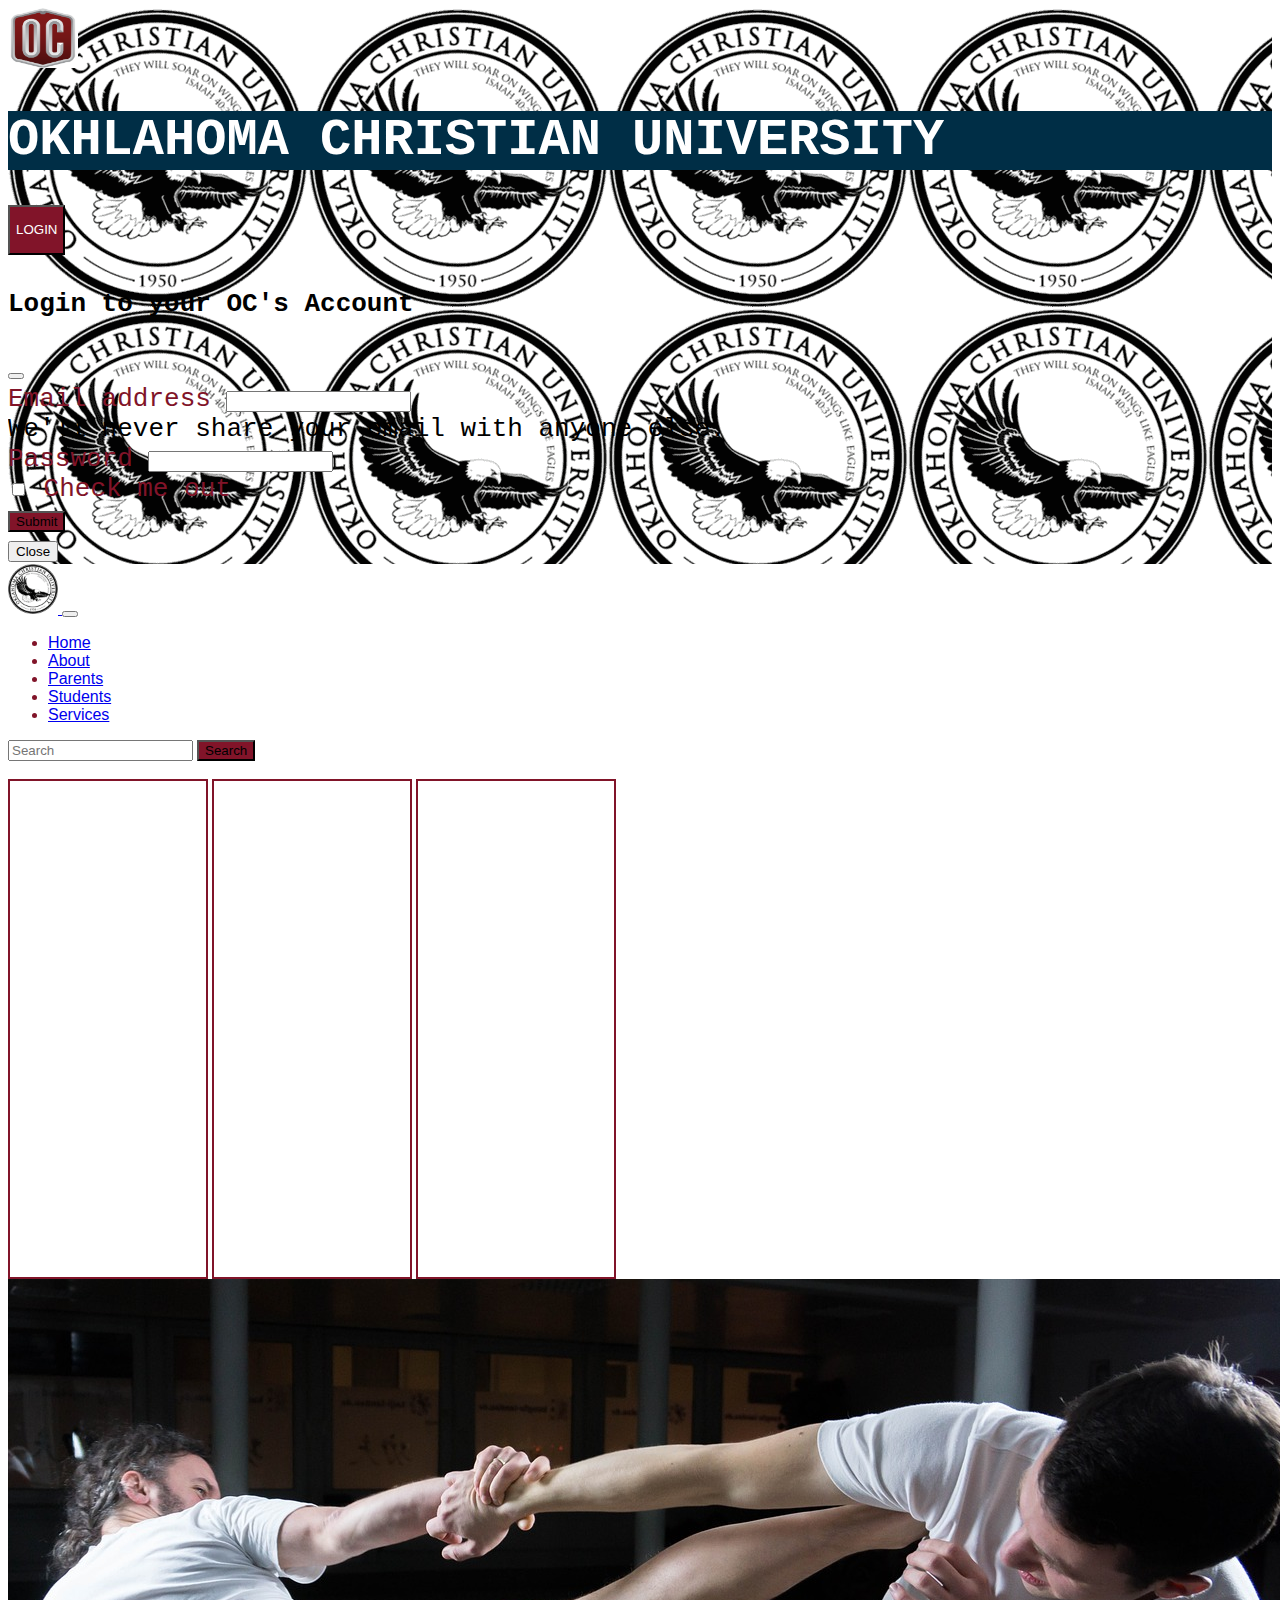
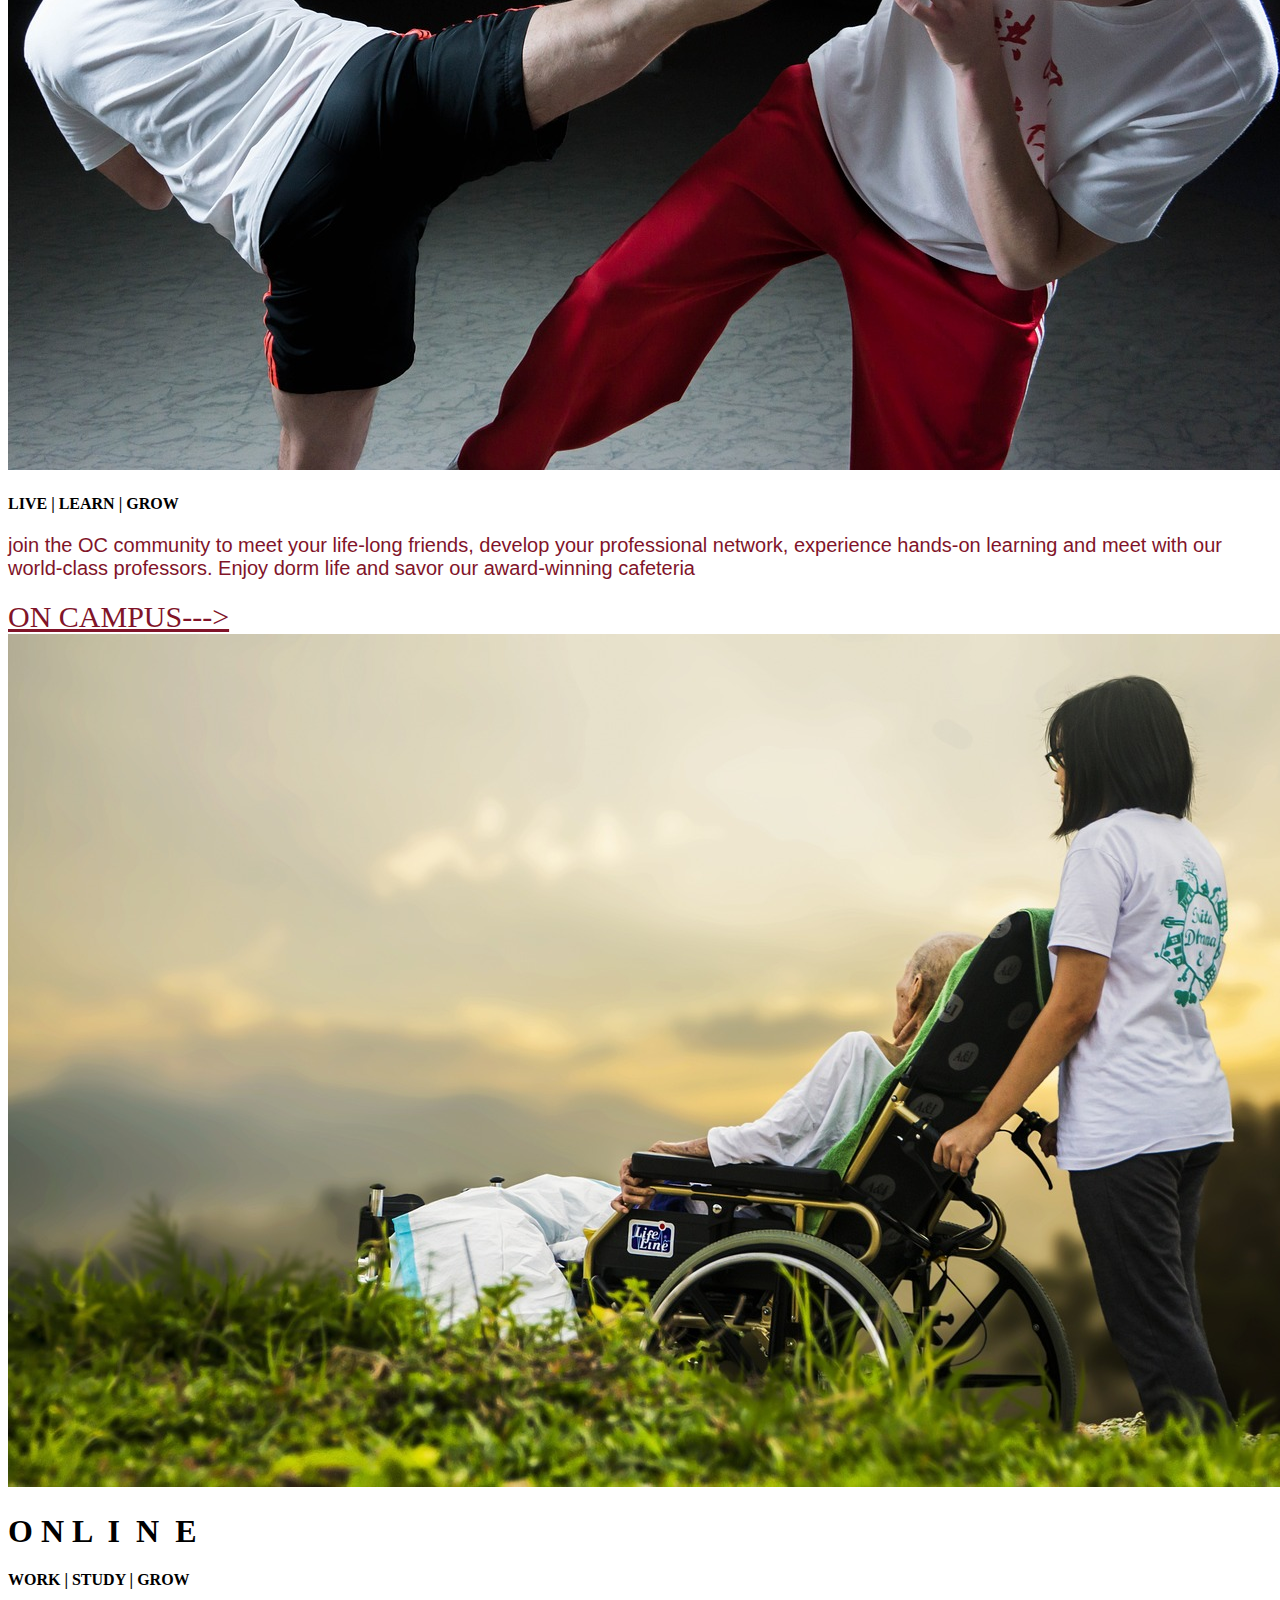
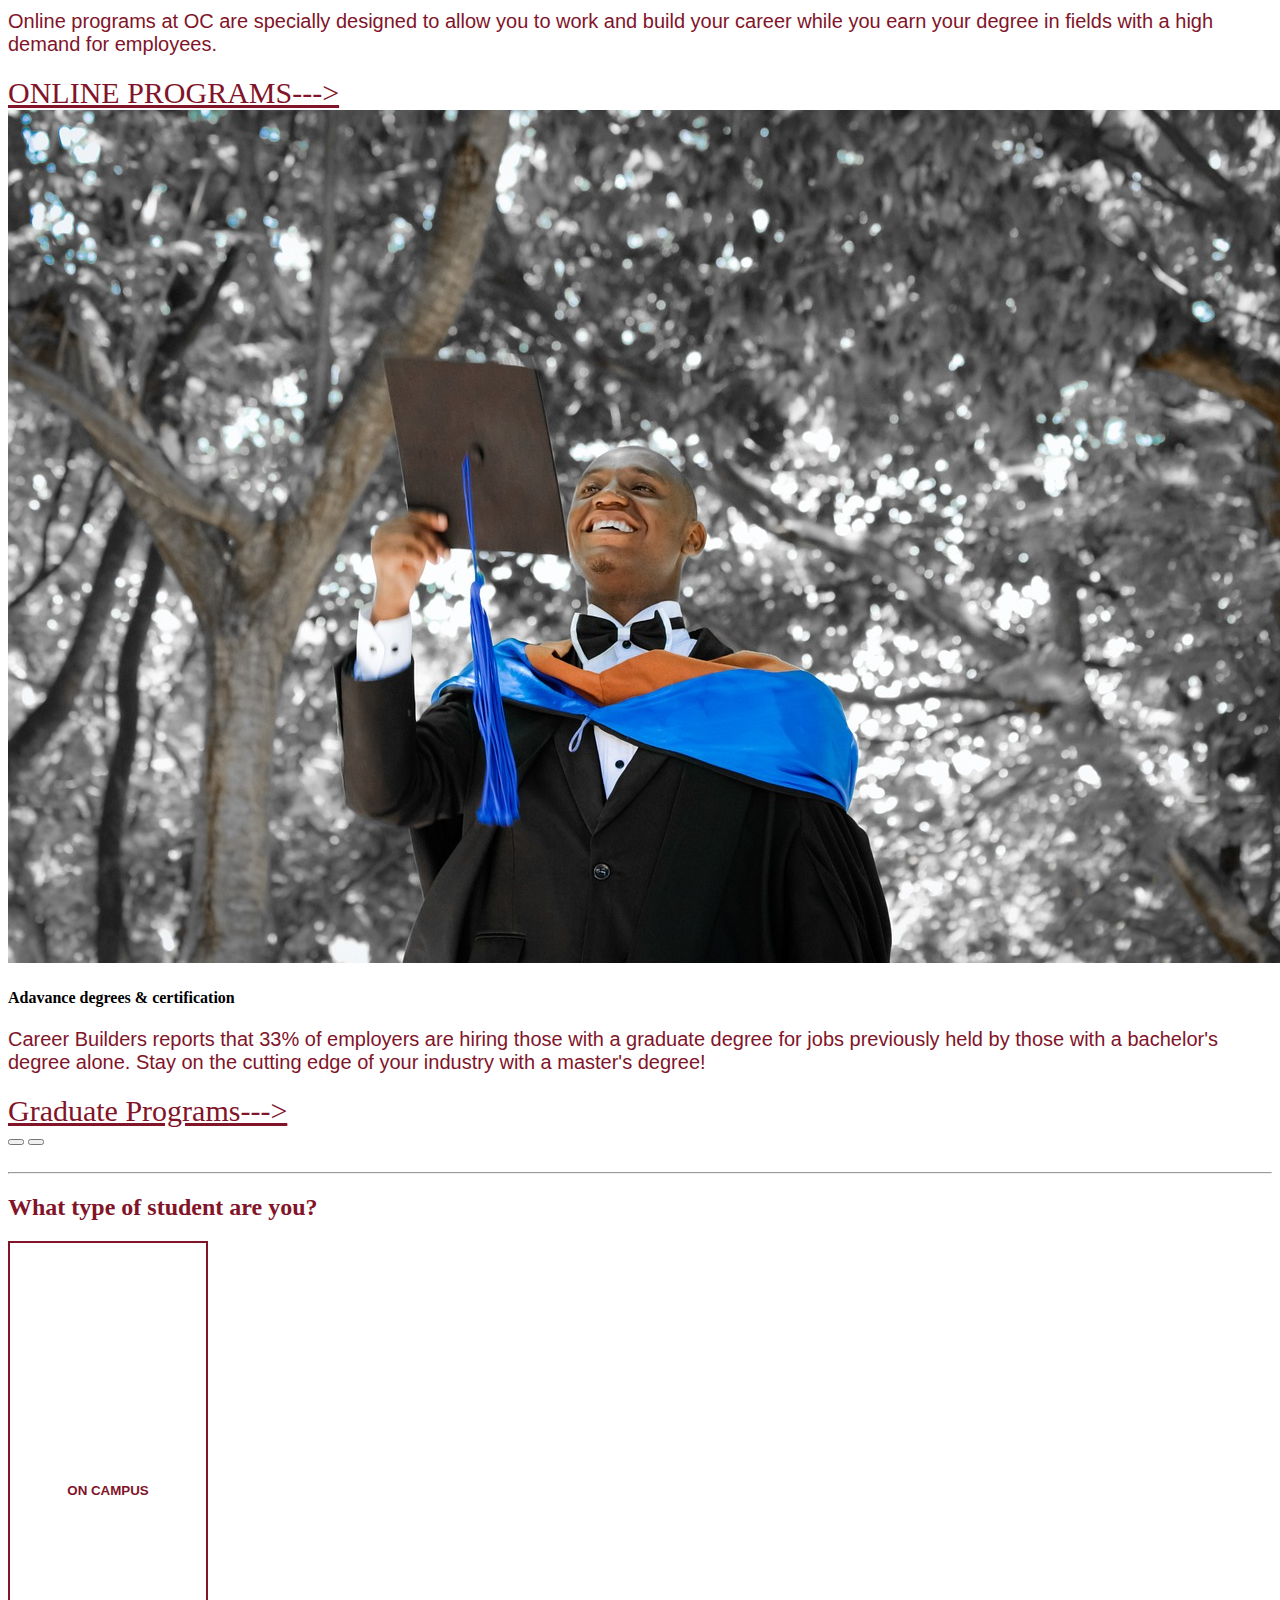
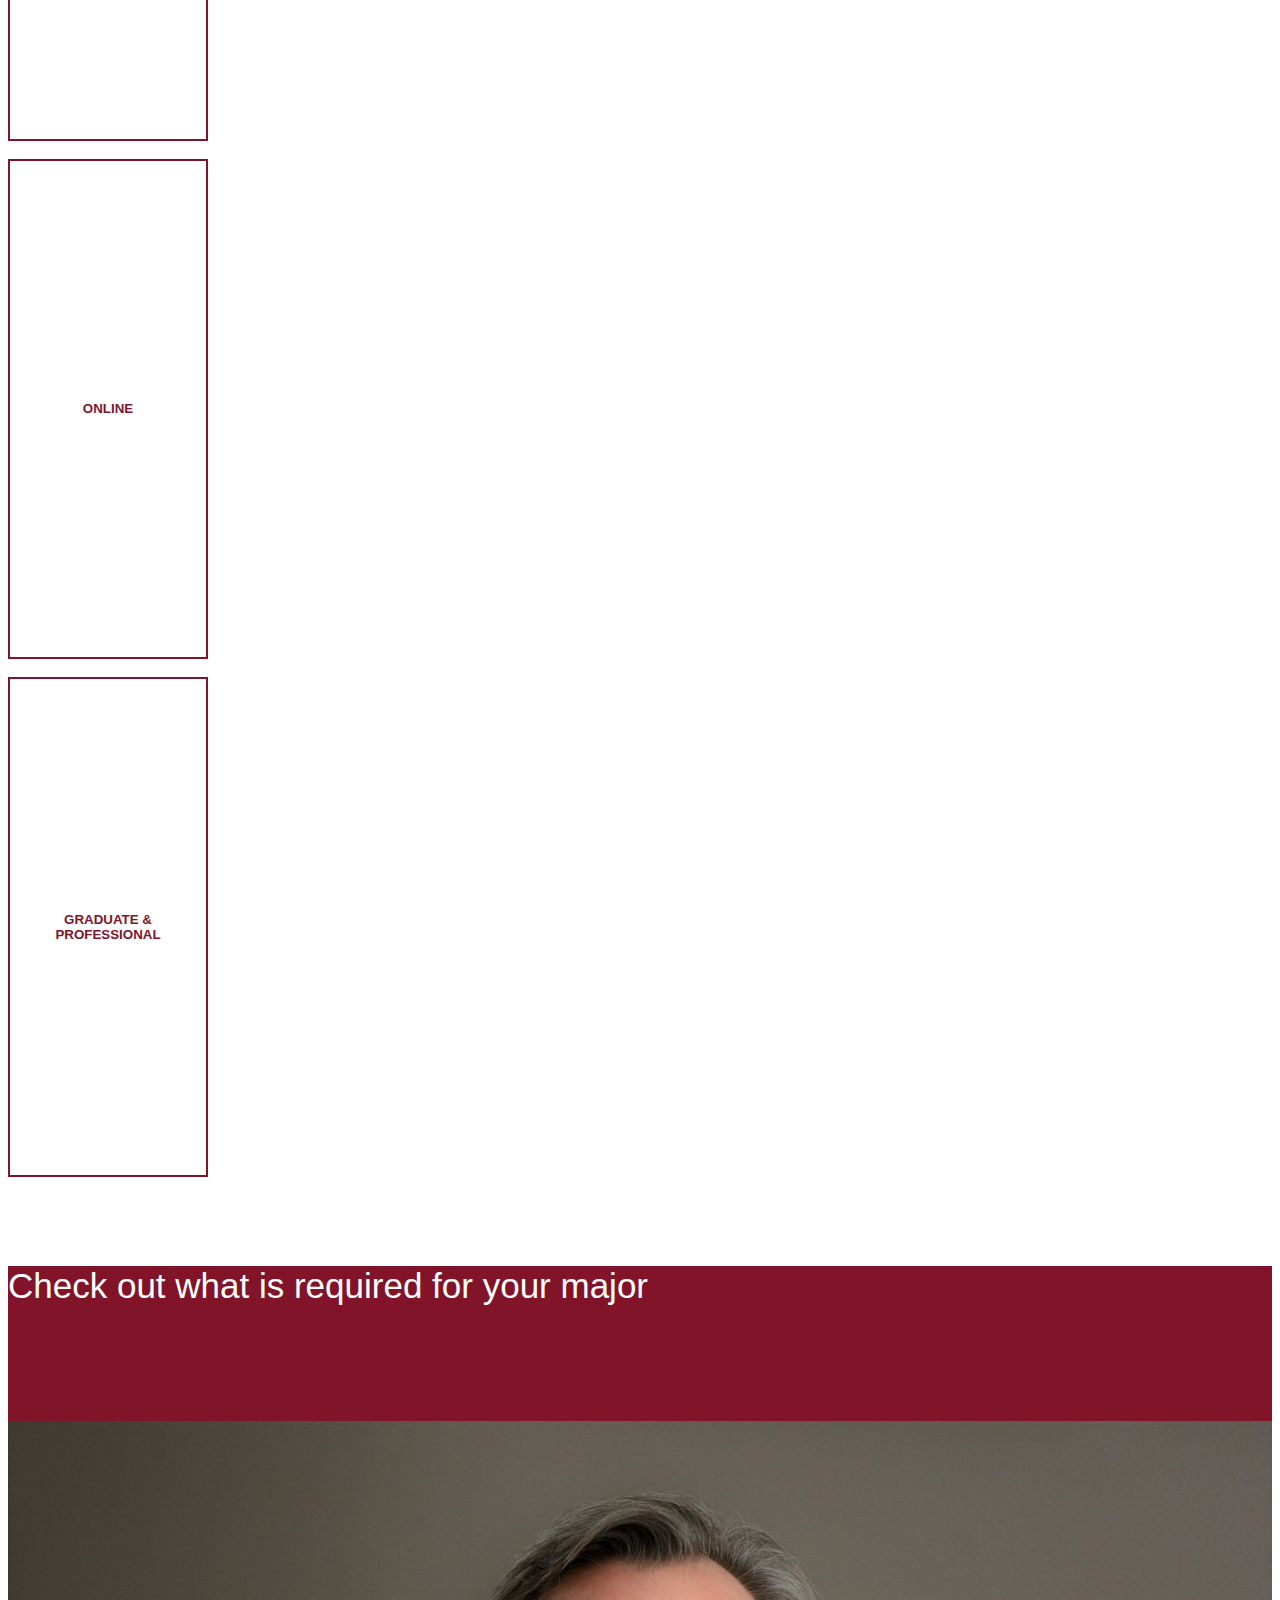
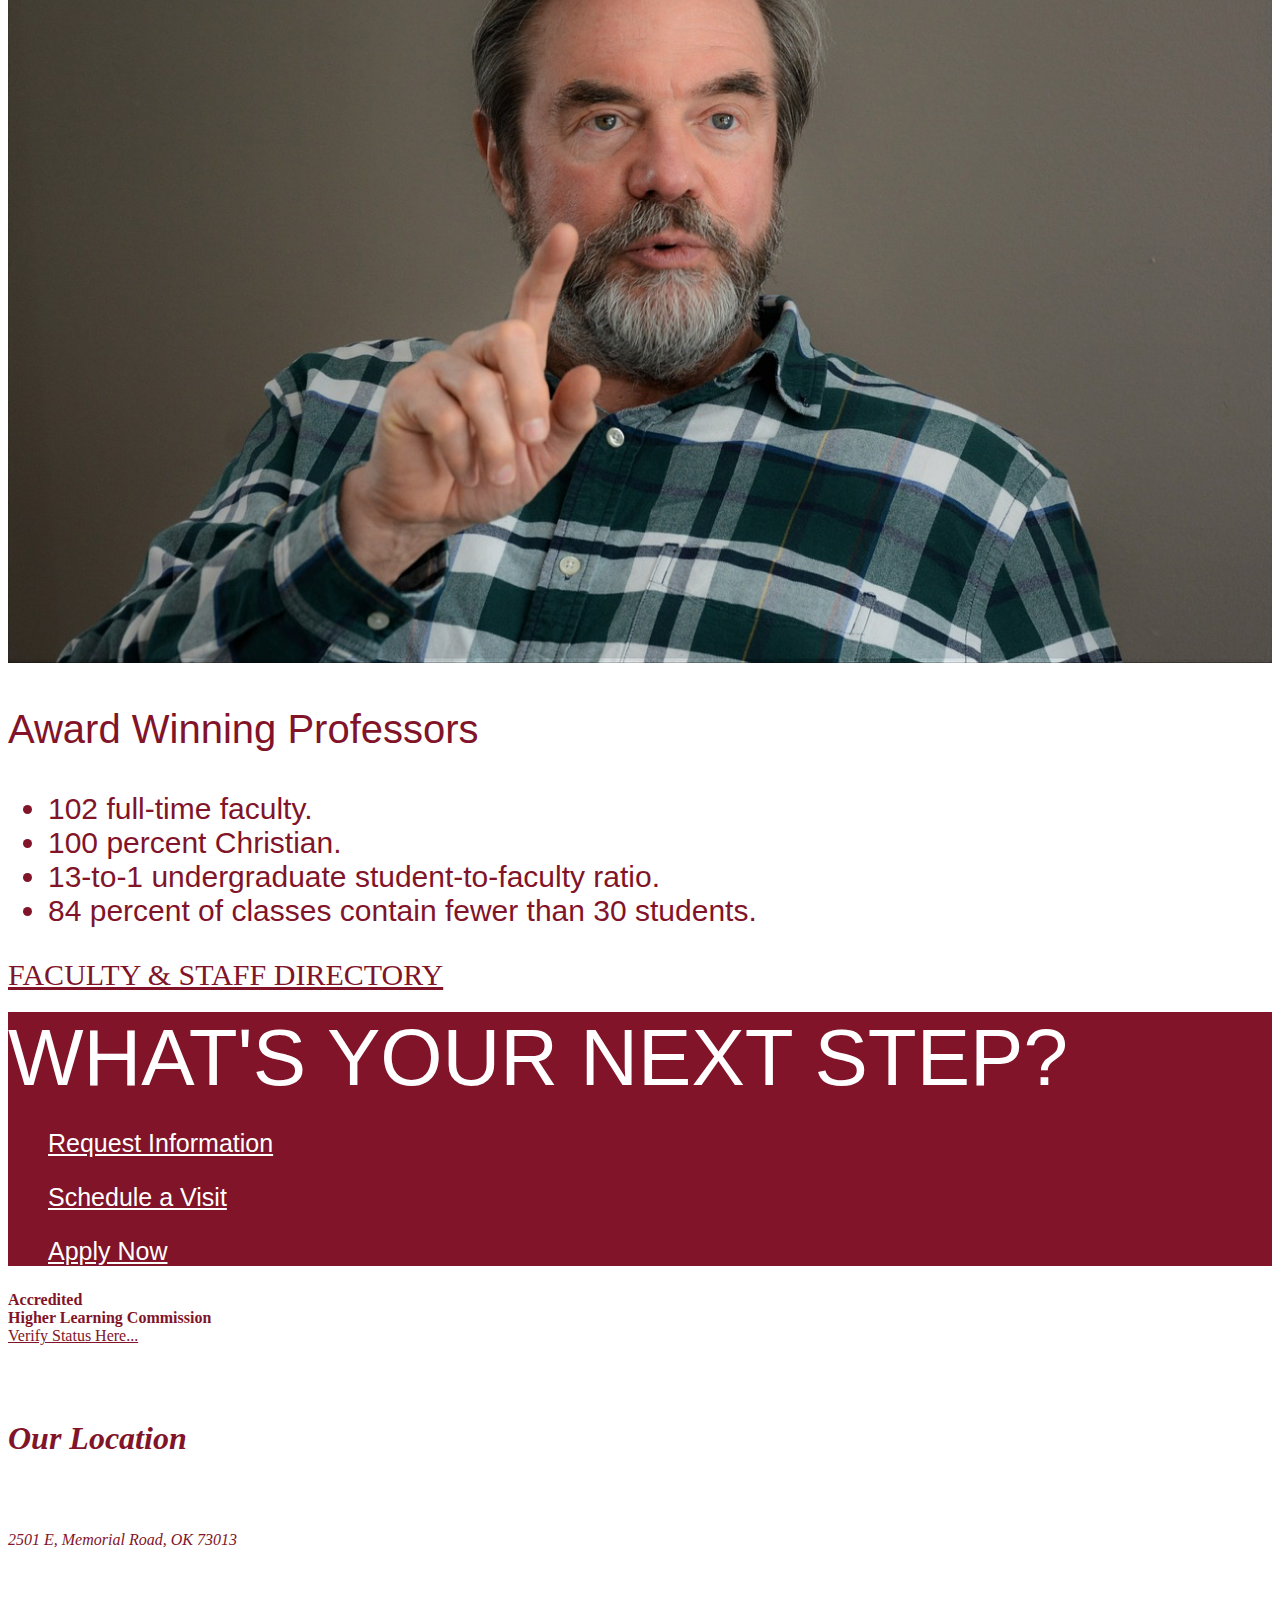
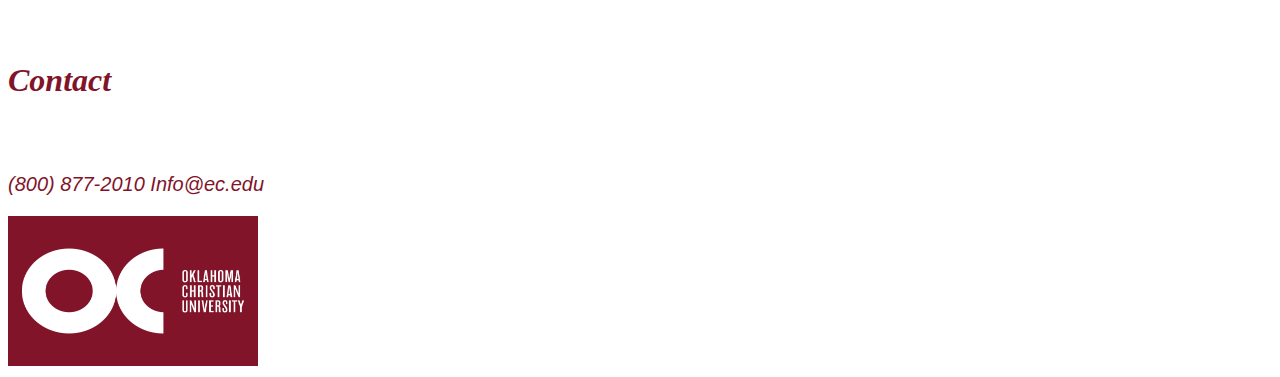
<file: student.html>
<!DOCTYPE html>
<html lang="en">

<head>
    <meta charset="UTF-8">
    <meta name="viewport" content="width=device-width, initial-scale=1.0">
    <title> OC</title>
    <link rel="icon" type="image/x-icon" href="oclogo2.png">

    <link href="https://cdn.jsdelivr.net/npm/bootstrap@5.0.2/dist/css/bootstrap.min.css" rel="stylesheet"
        integrity="sha384-EVSTQN3/azprG1Anm3QDgpJLIm9Nao0Yz1ztcQTwFspd3yD65VohhpuuCOmLASjC" crossorigin="anonymous">
    <link rel="stylesheet" href="style.css" type="text/css">




    <link rel="stylesheet" href="https://cdnjs.cloudflare.com/ajax/libs/font-awesome/6.4.2/css/all.min.css"
        integrity="sha512-z3gLpd7yknf1YoNbCzqRKc4qyor8gaKU1qmn+CShxbuBusANI9QpRohGBreCFkKxLhei6S9CQXFEbbKuqLg0DA=="
        crossorigin="anonymous" referrerpolicy="no-referrer" />

</head>

<body>
    
    <div class="text-center " style=" font-family: monospace; font-size: xx-large;
     background-image: url(oclogo2.png); overflow: hidden;">
        <img src="oclogo.png" alt="Logo" height="60px" width="70px"> 
       
        <h1 style="background-color: #002e46; color: #ffffff;" class="d-inline-block">
            OKHLAHOMA CHRISTIAN UNIVERSITY

        </h1>

        <button type="button" class="btn me-1  float-end " style="background-color: #811429; color: #ffffff; ; height: 50px;" data-bs-toggle="modal"
            data-bs-target="#myModal">
            LOGIN
        </button>
        <div class="modal" id="myModal">
            <div class="modal-dialog">
                <div class="modal-content">

                    <!-- Modal Header -->
                    <div class="modal-header">
                        <h4 class="modal-title">Login to your OC's Account</h4>
                        <button type="button" class="btn-close" data-bs-dismiss="modal"></button>
                    </div>

                    <!-- Modal body -->
                    <div class="modal-body">
                        <div class="mb-3">
                            <label for="exampleInputEmail1" class="form-label" style="color: #811429;">Email
                                address</label>
                            <input type="email" class="form-control" id="exampleInputEmail1"
                                aria-describedby="emailHelp">
                            <div id="emailHelp" class="form-text">We'll never share your email with anyone else.
                            </div>
                            <div class="mb-3">
                                <label for="exampleInputPassword1" class="form-label"
                                    style="color: #811429;">Password</label>
                                <input type="password" class="form-control" id="exampleInputPassword1">
                            </div>
                            <div class="mb-3 form-check">

                                <input type="checkbox" class="form-check-input" id="exampleCheck1">
                                <label class="form-check-label" for="exampleCheck1" style="color: #811429;">Check me
                                    out</label>
                            </div>
                            <button type="submit" class="btn" style="background-color: #811429;">Submit</button>

                        </div>

                        <!-- Modal footer -->
                        <div class="modal-footer">
                            <button type="button" class="btn btn-danger" data-bs-dismiss="modal">Close</button>
                        </div>


                    </div>
                </div>
            </div>




        </div>
    </div>



    <nav class="navbar navbar-expand-sm navbar-dark bg-dark nav-justified navbar sticky-top">
        <div class="container-fluid ">

            <a class="navbar-brand rounded-circle" href="/"> <img src="oclogo2.png" alt="OKC" width="50"> </a>

            <button class="navbar-toggler" type="button" data-bs-toggle="collapse" data-bs-target="#mynavbar">
                <span class="navbar-toggler-icon"></span>
            </button>

            <div class="collapse navbar-collapse" id="mynavbar">
                <ul class="nav justify-content-around nav-tabs bg-black me-auto">

                    <li class="nav-item bg-brown "><a class="nav-link text-white" href="/">Home</a>
                    </li>

                    <li class="nav-item bg-brown "> <a class="nav-link text-white" href="/about.html"> About </a>

                    </li>

                    <li class="nav-item bg-brown "><a class="nav-link text-white" href="parents.html">Parents</a></li>

                    <li class="nav-item "><a class="nav-link text-white" href="student.html">Students</a></li>

                    <li class="nav-item "><a class="nav-link text-white" href="services.html">Services</a></li>
                </ul>

                <form class="d-flex">
                    <input class="form-control me-2" type="text" placeholder="Search">
                    <button class="btn" style="background-color:#811429 " type="button">Search</button>
                </form>
            </div>

        </div>

        </div>
    </nav>
    <br>
    <div class="container-fluid">


        <div id="prnts" class="carousel slide" data-bs-ride="carousel">

            <div class="carousel-indicators ">
                <button type="button" data-bs-target="#prnts" data-bs-slide-to="0" class="active hbutton" ></button>
                <button type="button" data-bs-target="#prnts" data-bs-slide-to="1" class="active hbutton" ></button>
                <button type="button" data-bs-target="#prnts" data-bs-slide-to="2" class="active hbutton"></button>
                <!-- <button type="button" data-bs-target="#prnts" data-bs-slide-to="3" class="active"></button>
            <button type="button" data-bs-target="#prnts" data-bs-slide-to="4" class="active"></button> -->
                <!-- <button type="button" data-bs-target="#prnts" data-bs-slide-to="5" class="active"></button> -->
            </div>
            <div class="carousel-inner">
                <div class="carousel-item active" data-bs-interval="1200">
                    <img src="oncampus.jpg" alt="Upbring dream in the great atmosphere"
                        class="d-block mx-auto w-50 h-45%">
                    <div>
                        <h4>LIVE | LEARN | GROW</h4>
                        <P>join the OC community to meet your life-long friends, develop your professional network,
                            experience hands-on learning and meet with our world-class professors. Enjoy dorm life and
                            savor our award-winning cafeteria</P>

                        <a href="/" class="abc">ON CAMPUS---></a>
                    </div>
                </div>

                <div class="carousel-item" data-bs-interval="1200">
                    <img src="oncampus 1.jpg" alt="Schoolign" class="d-block mx-auto w-50 h-45%">
                    <h1>O&nbsp;N&nbsp;L &nbsp;I &nbsp;N&nbsp; E</h1>
                    <h4>WORK | STUDY | GROW</h4>
                    <P>Online programs at OC are specially designed to allow you to work and build your career while you
                        earn your degree in fields with a high demand for employees.</P>

                    <a href="/" class="abc">ONLINE PROGRAMS---></a>
                </div>
                <div class="carousel-item" data-bs-interval="1200">
                    <img src="oncampus 2.jpg" alt="Still schooling" class="d-block  w-50 h-45% mx-auto">
                    <h4>Adavance degrees & certification</h4>
                    <P>Career Builders reports that 33% of employers are hiring those with a graduate degree for jobs
                        previously held by those with a bachelor's degree alone. Stay on the cutting edge of your
                        industry with a master's degree!</P>
                    <a href="/" class="abc">Graduate Programs---></a>
                </div>
                <div>
                    <button class="carousel-control-prev" type="button" data-bs-target="#prnts" data-bs-slide="prev">
                        <span class="carousel-control-prev-icon"></span>
                    </button>
                    <button class="carousel-control-next" type="button" data-bs-target="#prnts" data-bs-slide="next">
                        <span class="carousel-control-next-icon"></span>
                    </button>
                </div>
            </div>

        </div>
        <br>
        <hr>
        <div class="container">
            <div class="row ">
                <h2>What type of student are you?</h2>
                <div class="col">
                    <button type="button" class="hbutton"><span class="hspan">
                            <h6>
                                On Campus
                            </h6>
                            <p style="color: #ffffff;">
                                For students finishing high school and entering college or students tranferring from
                                another college to OC
                            </p>

                        </span>ON CAMPUS</button>
                </div> <br>
                <div class="col">
                    <button type="button" class="hbutton"><span class="hspan">
                            <h6>
                                Online
                            </h6>
                            <p style="color: #ffffff;">
                                For students interested in working while in school or taking college classes
                                concurrently with high school classes
                            </p>
                        </span>ONLINE</button>
                </div><br>
                <div class="col">
                    <button type="button" class="hbutton">
                        <span class="hspan">
                            <h6>GRADUATE & PROFESSIONAL</h6>
                            <p style="color: #ffffff;">For those who have completed a bachelor's degree and want to
                                pursue on advance degree or certificate</p>
                        </span>GRADUATE & PROFESSIONAL</button>
                </div>


            </div>

        </div>
        <br><br><br>
        <div class="container" style="background-color: #811429;" width="100%">
            <p style="font-size: 35px; color: #ffffff;">Check out what is required for your major</p>
            <a href="/" style="color: #ffffff;"> <button class="hbutton d-block mx-auto" style="height: 80px;">ACADEMIC
                    CATALOGS<span></span></button></a>



        </div>

        <div class="container">
            <div class="col">
                <img src="proff.jpg" alt="Proffessor" style="width: 100%;">
            </div>
            <div class="">
                <p style="font-size: 40px; ">
                    Award Win­ning Professors
                <ul style="font-size: 30px; color: #811429;">
                    <li>102 full-time faculty.</li>
                    <li>100 percent Christian.</li>
                    <li>13-to-1 undergraduate student-to-faculty ratio.</li>
                    <li>84 percent of classes contain fewer than 30 students.</li>
                </ul>
                <a href="/" class="abc">FACULTY & STAFF DIRECTORY</a>
                </p>
            </div>

        </div>
















        <div class="d-flex px5 justify-content-around" style="background-color: #811429; color: #ffffff;">
            <div style="font-family: 'Gill Sans', 'Gill Sans MT', Calibri, 'Trebuchet MS', sans-serif; font-size: 80px;">
                WHAT'S YOUR NEXT STEP?</div>
        
        
        
            <div style="font-size: 25px; " >
                <ul> <a href="#"  style="color: #ffffff;">Request Information</a> </ul>
                <ul> <a href="#"  style="color: #ffffff;">Schedule a Visit</a> </ul>
                <ul> <a href="#"  style="color: #ffffff;">Apply Now</a> </ul>
        
            </div>
        
        </div>



        <footer>
            <div class="container-fluid font-monospace" style="background-color:#ffffff; color:#811429">
                <div class="row " style="background-color:#ffffff">
                    <div class="col-4  align-items-start" style=" background-color:#ffffff"> <b>Accredited </b><br>
                        <b>Higher Learning
                            Commission</b> <br> <a href="#" style="color:#811429">Verify Status Here...</a>
                    </div>
                    <div class="col-5" style="background-color:#ffffff">
                        <div>
                            <address>
                                <h6 style="color: #811429;"> Our Location</h6>
                                <p>
                                <address style="color: #811429;">2501 E, Memorial Road, OK 73013</address>
                                </p>
                            </address>
                        </div>
                        <br>
                        <div class="col-5">
                            <address>
                                <div>
                                    <address>
                                        <h6 style="color: #811429;"> Contact</h6>
                                        <p>
                                            (800) 877-2010
                                            Info@ec.edu
                                        </p>
                                    </address>
                                </div>
                            </address>
                            <div class="row" style="background-color:#ffffff;">
                                <div class="col-12">
                                    <a href="#" class="text-decoration-none">
                                        <i class="fa-brands fa-x-twitter fa-2xl" style="color: #811429;"></i>
                                    </a>

                                    <a href="#" class="text-decoration-none">
                                        <i class="fa-brands fa-instagram fa-2xl" style="color: #811429;"></i></a>

                                    <a href="#" class="text-decoration-none">
                                        <i class="fa-brands fa-facebook fa-2xl" style="color: #811429;"></i> </a>
                                    <a href="#" class="text-decoration-none">
                                        <i class="fa-brands fa-youtube fa-2xl" style="color: #811429;"></i>
                                    </a>






                                </div>
                            </div>
                        </div>




                    </div>




                </div>
                <div class="float-lg-end" style="background-color:#ffffff;">

                    <img src="footlogo.png" alt="footerlogo" style="height: 150px; width: 250px;">

                </div>

            </div>



















        </footer>












        <script src="https://cdn.jsdelivr.net/npm/bootstrap@5.0.2/dist/js/bootstrap.bundle.min.js"
            integrity="sha384-MrcW6ZMFYlzcLA8Nl+NtUVF0sA7MsXsP1UyJoMp4YLEuNSfAP+JcXn/tWtIaxVXM"
            crossorigin="anonymous"></script>
</body>

</html>
</file>
<file: style.css>
p{
border-top: #811429;
    font-family:'Trebuchet MS', 'Lucida Sans Unicode', 'Lucida Grande', 'Lucida Sans', Arial, sans-serif ;
    font-size: 20px;
    color: #811429;
}
H6 {

    color: #ffffff; font-size:xx-large;

}
h2 {
    color:#811429 ; 
    background-color:#ffffff;
}
addressP{
    color: #811429;
}
/* DIV{
box-shadow: 0 0 5px cyan;
}
DIV:hover{
    box-shadow: 0 0 5px cyan, 0 0 25px cyan, 0 0 50px cyan,
    0 0 100px cyan, 0 0 200px cyan
} */
DIV .aaa{
    box-shadow: 0 0 10px brown;
    }

    DIV .aaa:hover {
        box-shadow: 0 0 5px brown, 0 0 25px brown, 0 0 50px brown,
        0 0 100px brown, 0 0 200px brown
    }
    .abc {
color: #811429; 
font-size: 30px;
    }

    .wrapper {
        height: 220px;
        width: 220px;
        border-radius: 50%;
        overflow: hidden;
        border: 6px solid #811429;

    }
.wrapper img {
    height: 100%;
    width: 100%;
    border-radius: 50%;
    filter: grayscale(100%);
    transition: 0.5s ease;
    cursor: pointer;

}
.wrapper img:hover {
 transform:  scale(1.3);
 filter: grayscale(0%);
}
 
.head:before {
    content: "";
    position: absolute;
    bottom: -2px;
    height: 6px;
    width: 100%;
    background: #ffffff;
    border-radius: 50px;
    transform: scaleX(0);
    transition: transform 0.3s linear;

}
.head:hover::before{

transform:scaleX(1);

}
/* .pdn{
    padding-left: 40%;
    padding-top: 50px;

} */
 .hbutton{
    position: relative;
    width: 200px;
    height: 500px;
    padding: 15px 0;
    text-align: center;
    font-weight: bold;
    border: 2px solid #811429;
    background: transparent;
    color:#811429;
    cursor: pointer;
    overflow: hidden;
    text-transform: uppercase ;
 }
 .hbutton:hover{

background-color: #811429;
color: #ffffff;


 }
 .hspan{
background-color:#811429;
height: 100%;
width: 0;
position: absolute;
left: 0;
bottom: 0;
z-index: -1;
transition: .1s;
visibility: hidden;

 }
 .hbutton:hover .hspan{
    width: 100%;
    background-color:#811429;
    z-index: 2;
    visibility: visible;
 }

 ul,li{

    color: #811429;
    font-family: 'Lucida Sans', 'Lucida Sans Regular', 'Lucida Grande', 'Lucida Sans Unicode', Geneva, Verdana, sans-serif;
 }

tr,th,td{

    color: #811429;

}
</file>
